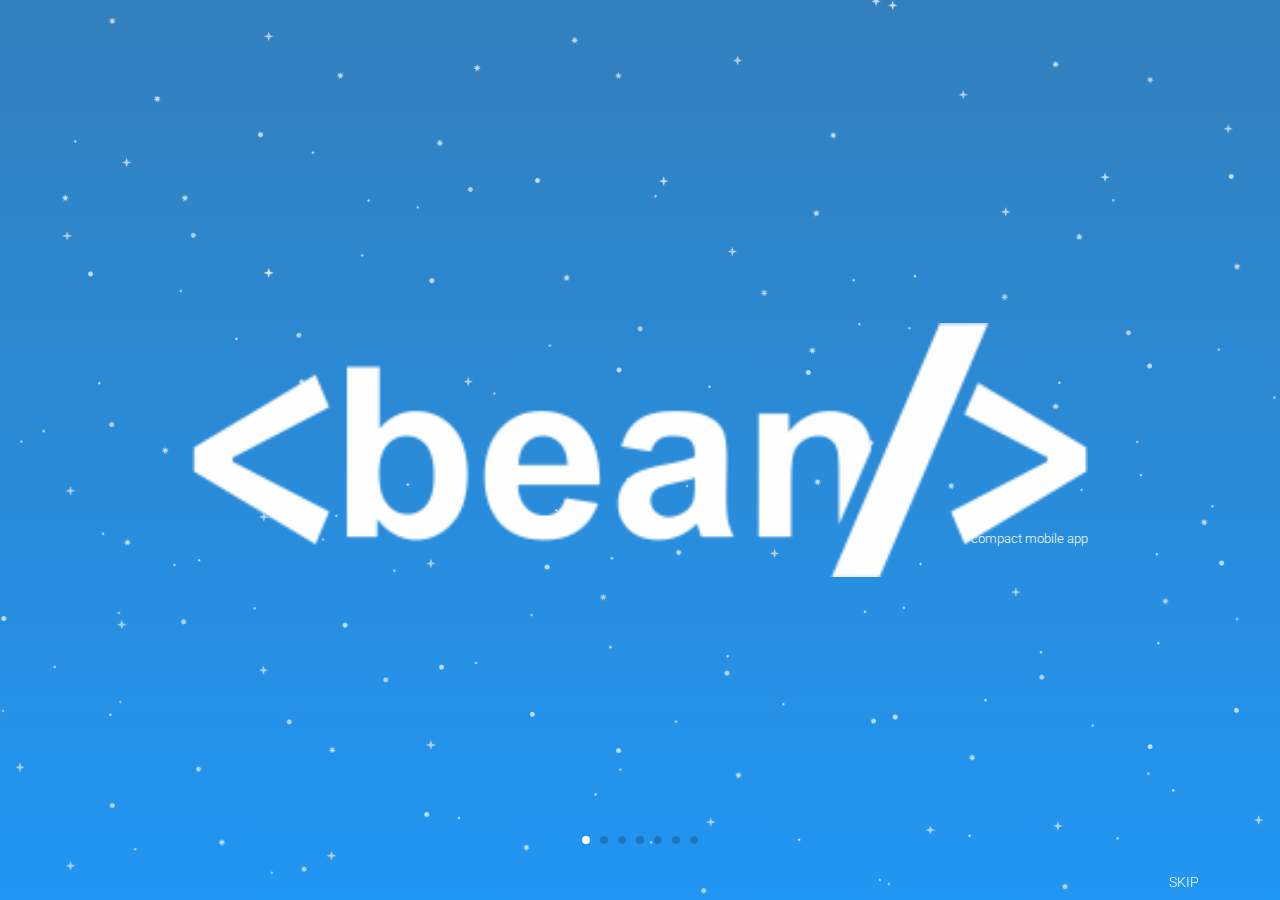
<file: www/index.html>
<!DOCTYPE html>
<html>
  <head>
    <meta charset="utf-8">
    <meta name="viewport" content="width=device-width, initial-scale=1, maximum-scale=1, minimum-scale=1, user-scalable=no, minimal-ui">
    <meta name="mobile-web-app-capable" content="yes">
    <meta name="apple-mobile-web-app-capable" content="yes">
    <meta name="apple-mobile-web-app-status-bar-style" content="black">
    <meta name="theme-color" content="#2196f3">
    <title>Beantech</title>
    <link rel="stylesheet" href="css/framework7.material.css">
    <link rel="stylesheet" href="css/framework7.material.colors.css">
    <link href="http://fonts.googleapis.com/css?family=Roboto:400,300,500,700" rel="stylesheet" type="text/css">
    <link rel="stylesheet" href="css/material-icons.css">
    <link rel="stylesheet" href="css/kitchen-sink.css">
    <link rel="stylesheet" href="css/framework7.3dpanels.min.css">
    <link rel="icon" href="img/icon.png">
  </head>
  <body class="">
    <!-- Status bar overlay for fullscreen mode-->
    <div class="statusbar-overlay"></div>
    <!-- Panels overlay-->
    <div class="panel-overlay"></div>
    <!-- Left panel with reveal effect-->
    <div class="panel panel-left panel-reveal app-panel" style="background: transparent;">
      <div class="content-block">
        <p>Left panel content goes here</p>
      </div>
    </div>

    <!-- Views -->
    <div class="views">
      <!--Main view -->
      <div class="view view-main">
        <div class="pages navbar-fixed">
          <!-- Page, "data-page" contains page name -->
          <div data-page="index" class="page intro-page">
            <div class="page-content login-screen-content">
              <div data-pagination=".swiper-pagination" data-paginationHide="true" class="swiper-container swiper-init ks-demo-slider">
                <div class="swiper-pagination"></div>
                <div class="swiper-wrapper">
                  <div class="swiper-slide"><img src="img/bean-white.png" width="70%"/>
                    <p class="description">compact mobile app</p>
                    <a href="intro.html" class="skip button color-white">Skip</a>
                  </div>
                  <div class="swiper-slide">
                    <div class="content-block">
                      <div class="login-screen-title">Features</div>
                      <img src="img/calculator.png">
                      <p class="appDesc"><b>Beantech Scientific Calculator.</b> <br>UI design by Alabi Emmanuel and 
                      Alogorithm delveloped by Beantech's Team.</p>

                    </div>
                    <a href="intro.html" class="skip button color-white">Skip</a>
                  </div>
                  <div class="swiper-slide">
                    <div class="content-block">
                      <div class="login-screen-title">Features</div>
                      <img src="img/weather.png">
                      <p class="appDesc"><b>Beantech Local Weather Application.</b> <br>UI design by Osademe Emmanuel and 
                      Alogorithm delveloped by Beantech's Team.</p>

                    </div>
                    <a href="intro.html" class="skip button color-white">Skip</a>
                  </div>
                  <div class="swiper-slide">
                    <div class="content-block">
                      <div class="login-screen-title">Features</div>
                      <img src="img/pomodoro.png">
                      <p class="appDesc"><b>Beantech Pomodoro Timer.</b> <br>UI design by Osademe Emmanuel and 
                      Alogorithm delveloped by Beantech's Team.</p>

                    </div>
                    <a href="intro.html" class="skip button color-white">Skip</a>
                  </div>
                  <div class="swiper-slide">
                    <div class="content-block">
                      <div class="login-screen-title">Features</div>
                      <img src="img/tictactoe.png">
                      <p class="appDesc"><b>Beantech TicTacToe Game.</b> <br>UI design by Alabi Emmanuel and 
                      Alogorithm delveloped by Beantech's Team.</p>
                    </div>
                    <a href="intro.html" class="skip button color-white">Skip</a>
                  </div>
                  <div class="swiper-slide">
                    <div class="content-block">
                      <div class="login-screen-title">Features</div>
                      <img src="img/todo.png">
                      <p class="appDesc"><b>Beantech Bean Task.</b> <br>UI design by Osademe Emmanuel and 
                      Alogorithm delveloped by Beantech's Team.</p>
                    </div>
                    <a href="intro.html" class="skip button color-white">Skip</a>
                  </div>
                  <div class="swiper-slide">
                    <div class="content-block">
                      <div class="login-screen-title">Features</div>
                      <img src="img/bechat.png">
                      <p class="appDesc"><b>Beantech BeChat App</b> <br>UI design by Osademe Emmanuel and 
                      Alogorithm delveloped by Beantech's Team.</p>
                    </div>
                    <a href="intro.html" class="skip button color-white">Skip</a>
                  </div>
                </div>
              </div>  
            </div>
          </div>
        </div>
      </div>
    </div>

    <!-- Path to Framework7 Library JS-->
    <script type="text/javascript" src="js/framework7.js"></script>
    <!-- Path to your app js-->
    <script type="text/javascript" src="js/framework7.3dpanels.min.js"></script>
    <script type="text/javascript" src="js/beantech.js"></script>
  </body>
</html>
</file>
<file: www/css/framework7.material.css>
/**
 * Framework7 1.5.0
 * Full featured mobile HTML framework for building iOS & Android apps
 * 
 * Google Material Theme
 *
 * http://framework7.io/
 * 
 * Copyright 2016, Vladimir Kharlampidi
 * The iDangero.us
 * http://www.idangero.us/
 * 
 * Licensed under MIT
 * 
 * Released on: November 8, 2016
 */
html,
body,
.framework7-root {
  position: relative;
  height: 100%;
  width: 100%;
  overflow-x: hidden;
}
body {
  font-family: Roboto, Noto, Helvetica, Arial, sans-serif;
  margin: 0;
  padding: 0;
  color: #212121;
  font-size: 14px;
  line-height: 1.5;
  width: 100%;
  -webkit-text-size-adjust: 100%;
  background: #fff;
  overflow: hidden;
}
.framework7-root {
  overflow: hidden;
}
* {
  -webkit-tap-highlight-color: rgba(0, 0, 0, 0);
  -webkit-touch-callout: none;
}
a,
input,
textarea,
select {
  outline: 0;
}
a {
  text-decoration: none;
  color: #2196f3;
}
p {
  margin: 1em 0;
}
/* === Grid === */
.row {
  display: -webkit-box;
  display: -ms-flexbox;
  display: -webkit-flex;
  display: flex;
  -webkit-box-pack: justify;
  -ms-flex-pack: justify;
  -webkit-justify-content: space-between;
  justify-content: space-between;
  -webkit-box-lines: multiple;
  -moz-box-lines: multiple;
  -webkit-flex-wrap: wrap;
  -ms-flex-wrap: wrap;
  flex-wrap: wrap;
  -webkit-box-align: start;
  -ms-flex-align: start;
  -webkit-align-items: flex-start;
  align-items: flex-start;
}
.row > [class*="col-"] {
  box-sizing: border-box;
}
.row .col-auto {
  width: 100%;
}
.row .col-100 {
  width: 100%;
  width: -webkit-calc((100% - 16px*0) / 1);
  width: calc((100% - 16px*0) / 1);
}
.row.no-gutter .col-100 {
  width: 100%;
}
.row .col-95 {
  width: 95%;
  width: -webkit-calc((100% - 16px*0.05263157894736836) / 1.0526315789473684);
  width: calc((100% - 16px*0.05263157894736836) / 1.0526315789473684);
}
.row.no-gutter .col-95 {
  width: 95%;
}
.row .col-90 {
  width: 90%;
  width: -webkit-calc((100% - 16px*0.11111111111111116) / 1.1111111111111112);
  width: calc((100% - 16px*0.11111111111111116) / 1.1111111111111112);
}
.row.no-gutter .col-90 {
  width: 90%;
}
.row .col-85 {
  width: 85%;
  width: -webkit-calc((100% - 16px*0.17647058823529416) / 1.1764705882352942);
  width: calc((100% - 16px*0.17647058823529416) / 1.1764705882352942);
}
.row.no-gutter .col-85 {
  width: 85%;
}
.row .col-80 {
  width: 80%;
  width: -webkit-calc((100% - 16px*0.25) / 1.25);
  width: calc((100% - 16px*0.25) / 1.25);
}
.row.no-gutter .col-80 {
  width: 80%;
}
.row .col-75 {
  width: 75%;
  width: -webkit-calc((100% - 16px*0.33333333333333326) / 1.3333333333333333);
  width: calc((100% - 16px*0.33333333333333326) / 1.3333333333333333);
}
.row.no-gutter .col-75 {
  width: 75%;
}
.row .col-70 {
  width: 70%;
  width: -webkit-calc((100% - 16px*0.4285714285714286) / 1.4285714285714286);
  width: calc((100% - 16px*0.4285714285714286) / 1.4285714285714286);
}
.row.no-gutter .col-70 {
  width: 70%;
}
.row .col-66 {
  width: 66.66666666666666%;
  width: -webkit-calc((100% - 16px*0.5000000000000002) / 1.5000000000000002);
  width: calc((100% - 16px*0.5000000000000002) / 1.5000000000000002);
}
.row.no-gutter .col-66 {
  width: 66.66666666666666%;
}
.row .col-65 {
  width: 65%;
  width: -webkit-calc((100% - 16px*0.5384615384615385) / 1.5384615384615385);
  width: calc((100% - 16px*0.5384615384615385) / 1.5384615384615385);
}
.row.no-gutter .col-65 {
  width: 65%;
}
.row .col-60 {
  width: 60%;
  width: -webkit-calc((100% - 16px*0.6666666666666667) / 1.6666666666666667);
  width: calc((100% - 16px*0.6666666666666667) / 1.6666666666666667);
}
.row.no-gutter .col-60 {
  width: 60%;
}
.row .col-55 {
  width: 55%;
  width: -webkit-calc((100% - 16px*0.8181818181818181) / 1.8181818181818181);
  width: calc((100% - 16px*0.8181818181818181) / 1.8181818181818181);
}
.row.no-gutter .col-55 {
  width: 55%;
}
.row .col-50 {
  width: 50%;
  width: -webkit-calc((100% - 16px*1) / 2);
  width: calc((100% - 16px*1) / 2);
}
.row.no-gutter .col-50 {
  width: 50%;
}
.row .col-45 {
  width: 45%;
  width: -webkit-calc((100% - 16px*1.2222222222222223) / 2.2222222222222223);
  width: calc((100% - 16px*1.2222222222222223) / 2.2222222222222223);
}
.row.no-gutter .col-45 {
  width: 45%;
}
.row .col-40 {
  width: 40%;
  width: -webkit-calc((100% - 16px*1.5) / 2.5);
  width: calc((100% - 16px*1.5) / 2.5);
}
.row.no-gutter .col-40 {
  width: 40%;
}
.row .col-35 {
  width: 35%;
  width: -webkit-calc((100% - 16px*1.8571428571428572) / 2.857142857142857);
  width: calc((100% - 16px*1.8571428571428572) / 2.857142857142857);
}
.row.no-gutter .col-35 {
  width: 35%;
}
.row .col-33 {
  width: 33.333333333333336%;
  width: -webkit-calc((100% - 16px*2) / 3);
  width: calc((100% - 16px*2) / 3);
}
.row.no-gutter .col-33 {
  width: 33.333333333333336%;
}
.row .col-30 {
  width: 30%;
  width: -webkit-calc((100% - 16px*2.3333333333333335) / 3.3333333333333335);
  width: calc((100% - 16px*2.3333333333333335) / 3.3333333333333335);
}
.row.no-gutter .col-30 {
  width: 30%;
}
.row .col-25 {
  width: 25%;
  width: -webkit-calc((100% - 16px*3) / 4);
  width: calc((100% - 16px*3) / 4);
}
.row.no-gutter .col-25 {
  width: 25%;
}
.row .col-20 {
  width: 20%;
  width: -webkit-calc((100% - 16px*4) / 5);
  width: calc((100% - 16px*4) / 5);
}
.row.no-gutter .col-20 {
  width: 20%;
}
.row .col-15 {
  width: 15%;
  width: -webkit-calc((100% - 16px*5.666666666666667) / 6.666666666666667);
  width: calc((100% - 16px*5.666666666666667) / 6.666666666666667);
}
.row.no-gutter .col-15 {
  width: 15%;
}
.row .col-10 {
  width: 10%;
  width: -webkit-calc((100% - 16px*9) / 10);
  width: calc((100% - 16px*9) / 10);
}
.row.no-gutter .col-10 {
  width: 10%;
}
.row .col-5 {
  width: 5%;
  width: -webkit-calc((100% - 16px*19) / 20);
  width: calc((100% - 16px*19) / 20);
}
.row.no-gutter .col-5 {
  width: 5%;
}
.row .col-auto:nth-last-child(1),
.row .col-auto:nth-last-child(1) ~ .col-auto {
  width: 100%;
  width: -webkit-calc((100% - 16px*0) / 1);
  width: calc((100% - 16px*0) / 1);
}
.row.no-gutter .col-auto:nth-last-child(1),
.row.no-gutter .col-auto:nth-last-child(1) ~ .col-auto {
  width: 100%;
}
.row .col-auto:nth-last-child(2),
.row .col-auto:nth-last-child(2) ~ .col-auto {
  width: 50%;
  width: -webkit-calc((100% - 16px*1) / 2);
  width: calc((100% - 16px*1) / 2);
}
.row.no-gutter .col-auto:nth-last-child(2),
.row.no-gutter .col-auto:nth-last-child(2) ~ .col-auto {
  width: 50%;
}
.row .col-auto:nth-last-child(3),
.row .col-auto:nth-last-child(3) ~ .col-auto {
  width: 33.33333333%;
  width: -webkit-calc((100% - 16px*2) / 3);
  width: calc((100% - 16px*2) / 3);
}
.row.no-gutter .col-auto:nth-last-child(3),
.row.no-gutter .col-auto:nth-last-child(3) ~ .col-auto {
  width: 33.33333333%;
}
.row .col-auto:nth-last-child(4),
.row .col-auto:nth-last-child(4) ~ .col-auto {
  width: 25%;
  width: -webkit-calc((100% - 16px*3) / 4);
  width: calc((100% - 16px*3) / 4);
}
.row.no-gutter .col-auto:nth-last-child(4),
.row.no-gutter .col-auto:nth-last-child(4) ~ .col-auto {
  width: 25%;
}
.row .col-auto:nth-last-child(5),
.row .col-auto:nth-last-child(5) ~ .col-auto {
  width: 20%;
  width: -webkit-calc((100% - 16px*4) / 5);
  width: calc((100% - 16px*4) / 5);
}
.row.no-gutter .col-auto:nth-last-child(5),
.row.no-gutter .col-auto:nth-last-child(5) ~ .col-auto {
  width: 20%;
}
.row .col-auto:nth-last-child(6),
.row .col-auto:nth-last-child(6) ~ .col-auto {
  width: 16.66666667%;
  width: -webkit-calc((100% - 16px*5) / 6);
  width: calc((100% - 16px*5) / 6);
}
.row.no-gutter .col-auto:nth-last-child(6),
.row.no-gutter .col-auto:nth-last-child(6) ~ .col-auto {
  width: 16.66666667%;
}
.row .col-auto:nth-last-child(7),
.row .col-auto:nth-last-child(7) ~ .col-auto {
  width: 14.28571429%;
  width: -webkit-calc((100% - 16px*6) / 7);
  width: calc((100% - 16px*6) / 7);
}
.row.no-gutter .col-auto:nth-last-child(7),
.row.no-gutter .col-auto:nth-last-child(7) ~ .col-auto {
  width: 14.28571429%;
}
.row .col-auto:nth-last-child(8),
.row .col-auto:nth-last-child(8) ~ .col-auto {
  width: 12.5%;
  width: -webkit-calc((100% - 16px*7) / 8);
  width: calc((100% - 16px*7) / 8);
}
.row.no-gutter .col-auto:nth-last-child(8),
.row.no-gutter .col-auto:nth-last-child(8) ~ .col-auto {
  width: 12.5%;
}
.row .col-auto:nth-last-child(9),
.row .col-auto:nth-last-child(9) ~ .col-auto {
  width: 11.11111111%;
  width: -webkit-calc((100% - 16px*8) / 9);
  width: calc((100% - 16px*8) / 9);
}
.row.no-gutter .col-auto:nth-last-child(9),
.row.no-gutter .col-auto:nth-last-child(9) ~ .col-auto {
  width: 11.11111111%;
}
.row .col-auto:nth-last-child(10),
.row .col-auto:nth-last-child(10) ~ .col-auto {
  width: 10%;
  width: -webkit-calc((100% - 16px*9) / 10);
  width: calc((100% - 16px*9) / 10);
}
.row.no-gutter .col-auto:nth-last-child(10),
.row.no-gutter .col-auto:nth-last-child(10) ~ .col-auto {
  width: 10%;
}
.row .col-auto:nth-last-child(11),
.row .col-auto:nth-last-child(11) ~ .col-auto {
  width: 9.09090909%;
  width: -webkit-calc((100% - 16px*10) / 11);
  width: calc((100% - 16px*10) / 11);
}
.row.no-gutter .col-auto:nth-last-child(11),
.row.no-gutter .col-auto:nth-last-child(11) ~ .col-auto {
  width: 9.09090909%;
}
.row .col-auto:nth-last-child(12),
.row .col-auto:nth-last-child(12) ~ .col-auto {
  width: 8.33333333%;
  width: -webkit-calc((100% - 16px*11) / 12);
  width: calc((100% - 16px*11) / 12);
}
.row.no-gutter .col-auto:nth-last-child(12),
.row.no-gutter .col-auto:nth-last-child(12) ~ .col-auto {
  width: 8.33333333%;
}
.row .col-auto:nth-last-child(13),
.row .col-auto:nth-last-child(13) ~ .col-auto {
  width: 7.69230769%;
  width: -webkit-calc((100% - 16px*12) / 13);
  width: calc((100% - 16px*12) / 13);
}
.row.no-gutter .col-auto:nth-last-child(13),
.row.no-gutter .col-auto:nth-last-child(13) ~ .col-auto {
  width: 7.69230769%;
}
.row .col-auto:nth-last-child(14),
.row .col-auto:nth-last-child(14) ~ .col-auto {
  width: 7.14285714%;
  width: -webkit-calc((100% - 16px*13) / 14);
  width: calc((100% - 16px*13) / 14);
}
.row.no-gutter .col-auto:nth-last-child(14),
.row.no-gutter .col-auto:nth-last-child(14) ~ .col-auto {
  width: 7.14285714%;
}
.row .col-auto:nth-last-child(15),
.row .col-auto:nth-last-child(15) ~ .col-auto {
  width: 6.66666667%;
  width: -webkit-calc((100% - 16px*14) / 15);
  width: calc((100% - 16px*14) / 15);
}
.row.no-gutter .col-auto:nth-last-child(15),
.row.no-gutter .col-auto:nth-last-child(15) ~ .col-auto {
  width: 6.66666667%;
}
.row .col-auto:nth-last-child(16),
.row .col-auto:nth-last-child(16) ~ .col-auto {
  width: 6.25%;
  width: -webkit-calc((100% - 16px*15) / 16);
  width: calc((100% - 16px*15) / 16);
}
.row.no-gutter .col-auto:nth-last-child(16),
.row.no-gutter .col-auto:nth-last-child(16) ~ .col-auto {
  width: 6.25%;
}
.row .col-auto:nth-last-child(17),
.row .col-auto:nth-last-child(17) ~ .col-auto {
  width: 5.88235294%;
  width: -webkit-calc((100% - 16px*16) / 17);
  width: calc((100% - 16px*16) / 17);
}
.row.no-gutter .col-auto:nth-last-child(17),
.row.no-gutter .col-auto:nth-last-child(17) ~ .col-auto {
  width: 5.88235294%;
}
.row .col-auto:nth-last-child(18),
.row .col-auto:nth-last-child(18) ~ .col-auto {
  width: 5.55555556%;
  width: -webkit-calc((100% - 16px*17) / 18);
  width: calc((100% - 16px*17) / 18);
}
.row.no-gutter .col-auto:nth-last-child(18),
.row.no-gutter .col-auto:nth-last-child(18) ~ .col-auto {
  width: 5.55555556%;
}
.row .col-auto:nth-last-child(19),
.row .col-auto:nth-last-child(19) ~ .col-auto {
  width: 5.26315789%;
  width: -webkit-calc((100% - 16px*18) / 19);
  width: calc((100% - 16px*18) / 19);
}
.row.no-gutter .col-auto:nth-last-child(19),
.row.no-gutter .col-auto:nth-last-child(19) ~ .col-auto {
  width: 5.26315789%;
}
.row .col-auto:nth-last-child(20),
.row .col-auto:nth-last-child(20) ~ .col-auto {
  width: 5%;
  width: -webkit-calc((100% - 16px*19) / 20);
  width: calc((100% - 16px*19) / 20);
}
.row.no-gutter .col-auto:nth-last-child(20),
.row.no-gutter .col-auto:nth-last-child(20) ~ .col-auto {
  width: 5%;
}
.row .col-auto:nth-last-child(21),
.row .col-auto:nth-last-child(21) ~ .col-auto {
  width: 4.76190476%;
  width: -webkit-calc((100% - 16px*20) / 21);
  width: calc((100% - 16px*20) / 21);
}
.row.no-gutter .col-auto:nth-last-child(21),
.row.no-gutter .col-auto:nth-last-child(21) ~ .col-auto {
  width: 4.76190476%;
}
@media all and (min-width: 768px) {
  .row .tablet-100 {
    width: 100%;
    width: -webkit-calc((100% - 16px*0) / 1);
    width: calc((100% - 16px*0) / 1);
  }
  .row.no-gutter .tablet-100 {
    width: 100%;
  }
  .row .tablet-95 {
    width: 95%;
    width: -webkit-calc((100% - 16px*0.05263157894736836) / 1.0526315789473684);
    width: calc((100% - 16px*0.05263157894736836) / 1.0526315789473684);
  }
  .row.no-gutter .tablet-95 {
    width: 95%;
  }
  .row .tablet-90 {
    width: 90%;
    width: -webkit-calc((100% - 16px*0.11111111111111116) / 1.1111111111111112);
    width: calc((100% - 16px*0.11111111111111116) / 1.1111111111111112);
  }
  .row.no-gutter .tablet-90 {
    width: 90%;
  }
  .row .tablet-85 {
    width: 85%;
    width: -webkit-calc((100% - 16px*0.17647058823529416) / 1.1764705882352942);
    width: calc((100% - 16px*0.17647058823529416) / 1.1764705882352942);
  }
  .row.no-gutter .tablet-85 {
    width: 85%;
  }
  .row .tablet-80 {
    width: 80%;
    width: -webkit-calc((100% - 16px*0.25) / 1.25);
    width: calc((100% - 16px*0.25) / 1.25);
  }
  .row.no-gutter .tablet-80 {
    width: 80%;
  }
  .row .tablet-75 {
    width: 75%;
    width: -webkit-calc((100% - 16px*0.33333333333333326) / 1.3333333333333333);
    width: calc((100% - 16px*0.33333333333333326) / 1.3333333333333333);
  }
  .row.no-gutter .tablet-75 {
    width: 75%;
  }
  .row .tablet-70 {
    width: 70%;
    width: -webkit-calc((100% - 16px*0.4285714285714286) / 1.4285714285714286);
    width: calc((100% - 16px*0.4285714285714286) / 1.4285714285714286);
  }
  .row.no-gutter .tablet-70 {
    width: 70%;
  }
  .row .tablet-66 {
    width: 66.66666666666666%;
    width: -webkit-calc((100% - 16px*0.5000000000000002) / 1.5000000000000002);
    width: calc((100% - 16px*0.5000000000000002) / 1.5000000000000002);
  }
  .row.no-gutter .tablet-66 {
    width: 66.66666666666666%;
  }
  .row .tablet-65 {
    width: 65%;
    width: -webkit-calc((100% - 16px*0.5384615384615385) / 1.5384615384615385);
    width: calc((100% - 16px*0.5384615384615385) / 1.5384615384615385);
  }
  .row.no-gutter .tablet-65 {
    width: 65%;
  }
  .row .tablet-60 {
    width: 60%;
    width: -webkit-calc((100% - 16px*0.6666666666666667) / 1.6666666666666667);
    width: calc((100% - 16px*0.6666666666666667) / 1.6666666666666667);
  }
  .row.no-gutter .tablet-60 {
    width: 60%;
  }
  .row .tablet-55 {
    width: 55%;
    width: -webkit-calc((100% - 16px*0.8181818181818181) / 1.8181818181818181);
    width: calc((100% - 16px*0.8181818181818181) / 1.8181818181818181);
  }
  .row.no-gutter .tablet-55 {
    width: 55%;
  }
  .row .tablet-50 {
    width: 50%;
    width: -webkit-calc((100% - 16px*1) / 2);
    width: calc((100% - 16px*1) / 2);
  }
  .row.no-gutter .tablet-50 {
    width: 50%;
  }
  .row .tablet-45 {
    width: 45%;
    width: -webkit-calc((100% - 16px*1.2222222222222223) / 2.2222222222222223);
    width: calc((100% - 16px*1.2222222222222223) / 2.2222222222222223);
  }
  .row.no-gutter .tablet-45 {
    width: 45%;
  }
  .row .tablet-40 {
    width: 40%;
    width: -webkit-calc((100% - 16px*1.5) / 2.5);
    width: calc((100% - 16px*1.5) / 2.5);
  }
  .row.no-gutter .tablet-40 {
    width: 40%;
  }
  .row .tablet-35 {
    width: 35%;
    width: -webkit-calc((100% - 16px*1.8571428571428572) / 2.857142857142857);
    width: calc((100% - 16px*1.8571428571428572) / 2.857142857142857);
  }
  .row.no-gutter .tablet-35 {
    width: 35%;
  }
  .row .tablet-33 {
    width: 33.333333333333336%;
    width: -webkit-calc((100% - 16px*2) / 3);
    width: calc((100% - 16px*2) / 3);
  }
  .row.no-gutter .tablet-33 {
    width: 33.333333333333336%;
  }
  .row .tablet-30 {
    width: 30%;
    width: -webkit-calc((100% - 16px*2.3333333333333335) / 3.3333333333333335);
    width: calc((100% - 16px*2.3333333333333335) / 3.3333333333333335);
  }
  .row.no-gutter .tablet-30 {
    width: 30%;
  }
  .row .tablet-25 {
    width: 25%;
    width: -webkit-calc((100% - 16px*3) / 4);
    width: calc((100% - 16px*3) / 4);
  }
  .row.no-gutter .tablet-25 {
    width: 25%;
  }
  .row .tablet-20 {
    width: 20%;
    width: -webkit-calc((100% - 16px*4) / 5);
    width: calc((100% - 16px*4) / 5);
  }
  .row.no-gutter .tablet-20 {
    width: 20%;
  }
  .row .tablet-15 {
    width: 15%;
    width: -webkit-calc((100% - 16px*5.666666666666667) / 6.666666666666667);
    width: calc((100% - 16px*5.666666666666667) / 6.666666666666667);
  }
  .row.no-gutter .tablet-15 {
    width: 15%;
  }
  .row .tablet-10 {
    width: 10%;
    width: -webkit-calc((100% - 16px*9) / 10);
    width: calc((100% - 16px*9) / 10);
  }
  .row.no-gutter .tablet-10 {
    width: 10%;
  }
  .row .tablet-5 {
    width: 5%;
    width: -webkit-calc((100% - 16px*19) / 20);
    width: calc((100% - 16px*19) / 20);
  }
  .row.no-gutter .tablet-5 {
    width: 5%;
  }
  .row .tablet-auto:nth-last-child(1),
  .row .tablet-auto:nth-last-child(1) ~ .col-auto {
    width: 100%;
    width: -webkit-calc((100% - 16px*0) / 1);
    width: calc((100% - 16px*0) / 1);
  }
  .row.no-gutter .tablet-auto:nth-last-child(1),
  .row.no-gutter .tablet-auto:nth-last-child(1) ~ .tablet-auto {
    width: 100%;
  }
  .row .tablet-auto:nth-last-child(2),
  .row .tablet-auto:nth-last-child(2) ~ .col-auto {
    width: 50%;
    width: -webkit-calc((100% - 16px*1) / 2);
    width: calc((100% - 16px*1) / 2);
  }
  .row.no-gutter .tablet-auto:nth-last-child(2),
  .row.no-gutter .tablet-auto:nth-last-child(2) ~ .tablet-auto {
    width: 50%;
  }
  .row .tablet-auto:nth-last-child(3),
  .row .tablet-auto:nth-last-child(3) ~ .col-auto {
    width: 33.33333333%;
    width: -webkit-calc((100% - 16px*2) / 3);
    width: calc((100% - 16px*2) / 3);
  }
  .row.no-gutter .tablet-auto:nth-last-child(3),
  .row.no-gutter .tablet-auto:nth-last-child(3) ~ .tablet-auto {
    width: 33.33333333%;
  }
  .row .tablet-auto:nth-last-child(4),
  .row .tablet-auto:nth-last-child(4) ~ .col-auto {
    width: 25%;
    width: -webkit-calc((100% - 16px*3) / 4);
    width: calc((100% - 16px*3) / 4);
  }
  .row.no-gutter .tablet-auto:nth-last-child(4),
  .row.no-gutter .tablet-auto:nth-last-child(4) ~ .tablet-auto {
    width: 25%;
  }
  .row .tablet-auto:nth-last-child(5),
  .row .tablet-auto:nth-last-child(5) ~ .col-auto {
    width: 20%;
    width: -webkit-calc((100% - 16px*4) / 5);
    width: calc((100% - 16px*4) / 5);
  }
  .row.no-gutter .tablet-auto:nth-last-child(5),
  .row.no-gutter .tablet-auto:nth-last-child(5) ~ .tablet-auto {
    width: 20%;
  }
  .row .tablet-auto:nth-last-child(6),
  .row .tablet-auto:nth-last-child(6) ~ .col-auto {
    width: 16.66666667%;
    width: -webkit-calc((100% - 16px*5) / 6);
    width: calc((100% - 16px*5) / 6);
  }
  .row.no-gutter .tablet-auto:nth-last-child(6),
  .row.no-gutter .tablet-auto:nth-last-child(6) ~ .tablet-auto {
    width: 16.66666667%;
  }
  .row .tablet-auto:nth-last-child(7),
  .row .tablet-auto:nth-last-child(7) ~ .col-auto {
    width: 14.28571429%;
    width: -webkit-calc((100% - 16px*6) / 7);
    width: calc((100% - 16px*6) / 7);
  }
  .row.no-gutter .tablet-auto:nth-last-child(7),
  .row.no-gutter .tablet-auto:nth-last-child(7) ~ .tablet-auto {
    width: 14.28571429%;
  }
  .row .tablet-auto:nth-last-child(8),
  .row .tablet-auto:nth-last-child(8) ~ .col-auto {
    width: 12.5%;
    width: -webkit-calc((100% - 16px*7) / 8);
    width: calc((100% - 16px*7) / 8);
  }
  .row.no-gutter .tablet-auto:nth-last-child(8),
  .row.no-gutter .tablet-auto:nth-last-child(8) ~ .tablet-auto {
    width: 12.5%;
  }
  .row .tablet-auto:nth-last-child(9),
  .row .tablet-auto:nth-last-child(9) ~ .col-auto {
    width: 11.11111111%;
    width: -webkit-calc((100% - 16px*8) / 9);
    width: calc((100% - 16px*8) / 9);
  }
  .row.no-gutter .tablet-auto:nth-last-child(9),
  .row.no-gutter .tablet-auto:nth-last-child(9) ~ .tablet-auto {
    width: 11.11111111%;
  }
  .row .tablet-auto:nth-last-child(10),
  .row .tablet-auto:nth-last-child(10) ~ .col-auto {
    width: 10%;
    width: -webkit-calc((100% - 16px*9) / 10);
    width: calc((100% - 16px*9) / 10);
  }
  .row.no-gutter .tablet-auto:nth-last-child(10),
  .row.no-gutter .tablet-auto:nth-last-child(10) ~ .tablet-auto {
    width: 10%;
  }
  .row .tablet-auto:nth-last-child(11),
  .row .tablet-auto:nth-last-child(11) ~ .col-auto {
    width: 9.09090909%;
    width: -webkit-calc((100% - 16px*10) / 11);
    width: calc((100% - 16px*10) / 11);
  }
  .row.no-gutter .tablet-auto:nth-last-child(11),
  .row.no-gutter .tablet-auto:nth-last-child(11) ~ .tablet-auto {
    width: 9.09090909%;
  }
  .row .tablet-auto:nth-last-child(12),
  .row .tablet-auto:nth-last-child(12) ~ .col-auto {
    width: 8.33333333%;
    width: -webkit-calc((100% - 16px*11) / 12);
    width: calc((100% - 16px*11) / 12);
  }
  .row.no-gutter .tablet-auto:nth-last-child(12),
  .row.no-gutter .tablet-auto:nth-last-child(12) ~ .tablet-auto {
    width: 8.33333333%;
  }
  .row .tablet-auto:nth-last-child(13),
  .row .tablet-auto:nth-last-child(13) ~ .col-auto {
    width: 7.69230769%;
    width: -webkit-calc((100% - 16px*12) / 13);
    width: calc((100% - 16px*12) / 13);
  }
  .row.no-gutter .tablet-auto:nth-last-child(13),
  .row.no-gutter .tablet-auto:nth-last-child(13) ~ .tablet-auto {
    width: 7.69230769%;
  }
  .row .tablet-auto:nth-last-child(14),
  .row .tablet-auto:nth-last-child(14) ~ .col-auto {
    width: 7.14285714%;
    width: -webkit-calc((100% - 16px*13) / 14);
    width: calc((100% - 16px*13) / 14);
  }
  .row.no-gutter .tablet-auto:nth-last-child(14),
  .row.no-gutter .tablet-auto:nth-last-child(14) ~ .tablet-auto {
    width: 7.14285714%;
  }
  .row .tablet-auto:nth-last-child(15),
  .row .tablet-auto:nth-last-child(15) ~ .col-auto {
    width: 6.66666667%;
    width: -webkit-calc((100% - 16px*14) / 15);
    width: calc((100% - 16px*14) / 15);
  }
  .row.no-gutter .tablet-auto:nth-last-child(15),
  .row.no-gutter .tablet-auto:nth-last-child(15) ~ .tablet-auto {
    width: 6.66666667%;
  }
  .row .tablet-auto:nth-last-child(16),
  .row .tablet-auto:nth-last-child(16) ~ .col-auto {
    width: 6.25%;
    width: -webkit-calc((100% - 16px*15) / 16);
    width: calc((100% - 16px*15) / 16);
  }
  .row.no-gutter .tablet-auto:nth-last-child(16),
  .row.no-gutter .tablet-auto:nth-last-child(16) ~ .tablet-auto {
    width: 6.25%;
  }
  .row .tablet-auto:nth-last-child(17),
  .row .tablet-auto:nth-last-child(17) ~ .col-auto {
    width: 5.88235294%;
    width: -webkit-calc((100% - 16px*16) / 17);
    width: calc((100% - 16px*16) / 17);
  }
  .row.no-gutter .tablet-auto:nth-last-child(17),
  .row.no-gutter .tablet-auto:nth-last-child(17) ~ .tablet-auto {
    width: 5.88235294%;
  }
  .row .tablet-auto:nth-last-child(18),
  .row .tablet-auto:nth-last-child(18) ~ .col-auto {
    width: 5.55555556%;
    width: -webkit-calc((100% - 16px*17) / 18);
    width: calc((100% - 16px*17) / 18);
  }
  .row.no-gutter .tablet-auto:nth-last-child(18),
  .row.no-gutter .tablet-auto:nth-last-child(18) ~ .tablet-auto {
    width: 5.55555556%;
  }
  .row .tablet-auto:nth-last-child(19),
  .row .tablet-auto:nth-last-child(19) ~ .col-auto {
    width: 5.26315789%;
    width: -webkit-calc((100% - 16px*18) / 19);
    width: calc((100% - 16px*18) / 19);
  }
  .row.no-gutter .tablet-auto:nth-last-child(19),
  .row.no-gutter .tablet-auto:nth-last-child(19) ~ .tablet-auto {
    width: 5.26315789%;
  }
  .row .tablet-auto:nth-last-child(20),
  .row .tablet-auto:nth-last-child(20) ~ .col-auto {
    width: 5%;
    width: -webkit-calc((100% - 16px*19) / 20);
    width: calc((100% - 16px*19) / 20);
  }
  .row.no-gutter .tablet-auto:nth-last-child(20),
  .row.no-gutter .tablet-auto:nth-last-child(20) ~ .tablet-auto {
    width: 5%;
  }
  .row .tablet-auto:nth-last-child(21),
  .row .tablet-auto:nth-last-child(21) ~ .col-auto {
    width: 4.76190476%;
    width: -webkit-calc((100% - 16px*20) / 21);
    width: calc((100% - 16px*20) / 21);
  }
  .row.no-gutter .tablet-auto:nth-last-child(21),
  .row.no-gutter .tablet-auto:nth-last-child(21) ~ .tablet-auto {
    width: 4.76190476%;
  }
}
/* === Views === */
.views,
.view {
  position: relative;
  width: 100%;
  height: 100%;
  z-index: 5000;
}
.views {
  overflow: auto;
  -webkit-overflow-scrolling: touch;
}
.view {
  overflow: hidden;
  box-sizing: border-box;
}
/* === Pages === */
.pages {
  position: relative;
  width: 100%;
  height: 100%;
  overflow: hidden;
}
.page {
  box-sizing: border-box;
  position: absolute;
  left: 0;
  top: 0;
  width: 100%;
  height: 100%;
  background: #fff;
  -webkit-transform: translate3d(0, 0, 0);
  transform: translate3d(0, 0, 0);
}
.page.cached {
  display: none;
}
.page-on-left {
  opacity: 1;
  -webkit-transform: translate3d(0, 0, 0);
  transform: translate3d(0, 0, 0);
}
.page-on-right {
  opacity: 0;
  pointer-events: none;
  -webkit-transform: translate3d(0, 56px, 0);
  transform: translate3d(0, 56px, 0);
}
.page-content {
  overflow: auto;
  -webkit-overflow-scrolling: touch;
  box-sizing: border-box;
  height: 100%;
  position: relative;
  z-index: 1;
}
.page-transitioning {
  -webkit-transition-duration: 300ms;
  transition-duration: 300ms;
}
.page-from-right-to-center {
  pointer-events: none;
  -webkit-animation: pageFromRightToCenter 300ms forwards;
  animation: pageFromRightToCenter 300ms forwards;
}
.page-from-center-to-right {
  pointer-events: none;
  -webkit-animation: pageFromCenterToRight 300ms forwards;
  animation: pageFromCenterToRight 300ms forwards;
}
@-webkit-keyframes pageFromRightToCenter {
  from {
    opacity: 0;
    -webkit-transform: translate3d(0, 56px, 0);
  }
  to {
    opacity: 1;
    -webkit-transform: translate3d(0, 0, 0);
  }
}
@keyframes pageFromRightToCenter {
  from {
    opacity: 0;
    transform: translate3d(0, 56px, 0);
  }
  to {
    opacity: 1;
    transform: translate3d(0, 0, 0);
  }
}
@-webkit-keyframes pageFromCenterToRight {
  from {
    opacity: 1;
    -webkit-transform: translate3d(0, 0, 0);
  }
  to {
    opacity: 0;
    -webkit-transform: translate3d(0, 56px, 0);
  }
}
@keyframes pageFromCenterToRight {
  from {
    opacity: 1;
    transform: translate3d(0, 0, 0);
  }
  to {
    opacity: 0;
    transform: translate3d(0, 56px, 0);
  }
}
.page-from-center-to-left {
  -webkit-animation: pageFromCenterToLeft 300ms forwards;
  animation: pageFromCenterToLeft 300ms forwards;
}
.page-from-left-to-center {
  -webkit-animation: pageFromLeftToCenter 300ms forwards;
  animation: pageFromLeftToCenter 300ms forwards;
}
@-webkit-keyframes pageFromCenterToLeft {
  from {
    opacity: 1;
  }
  to {
    opacity: 1;
  }
}
@keyframes pageFromCenterToLeft {
  from {
    opacity: 1;
  }
  to {
    opacity: 1;
  }
}
@-webkit-keyframes pageFromLeftToCenter {
  from {
    opacity: 1;
  }
  to {
    opacity: 1;
  }
}
@keyframes pageFromLeftToCenter {
  from {
    opacity: 1;
  }
  to {
    opacity: 1;
  }
}
/* === Toolbars === */
.navbar-inner,
.toolbar-inner {
  position: absolute;
  left: 0;
  top: 0;
  width: 100%;
  height: 100%;
  box-sizing: border-box;
  overflow: hidden;
  display: -webkit-box;
  display: -ms-flexbox;
  display: -webkit-flex;
  display: flex;
  -webkit-box-align: center;
  -ms-flex-align: center;
  -webkit-align-items: center;
  align-items: center;
}
.navbar-inner {
  -webkit-box-pack: start;
  -ms-flex-pack: start;
  -webkit-justify-content: flex-start;
  justify-content: flex-start;
}
.toolbar-inner {
  -webkit-box-pack: justify;
  -ms-flex-pack: justify;
  -webkit-justify-content: space-between;
  justify-content: space-between;
}
.navbar-inner.cached {
  display: none;
}
.navbar,
.toolbar {
  width: 100%;
  box-sizing: border-box;
  position: relative;
  margin: 0;
  z-index: 500;
  -webkit-backface-visibility: hidden;
  backface-visibility: hidden;
  color: #fff;
}
.navbar b,
.toolbar b {
  font-weight: 500;
}
.navbar ~ .toolbar {
  z-index: 499;
}
.navbar,
.toolbar,
.subnavbar {
  background: #2196f3;
}
.navbar a.link,
.toolbar a.link,
.subnavbar a.link {
  text-decoration: none;
  position: relative;
  color: #fff;
  box-sizing: border-box;
  display: -webkit-box;
  display: -ms-flexbox;
  display: -webkit-flex;
  display: flex;
  -webkit-box-pack: center;
  -ms-flex-pack: center;
  -webkit-justify-content: center;
  justify-content: center;
  -webkit-box-align: center;
  -ms-flex-align: center;
  -webkit-align-items: center;
  align-items: center;
  padding: 0 16px;
  min-width: 48px;
}
.navbar a.link:before,
.toolbar a.link:before,
.subnavbar a.link:before {
  content: '';
  width: 152%;
  height: 152%;
  position: absolute;
  left: -26%;
  top: -26%;
  background-image: -webkit-radial-gradient(center, circle cover, rgba(255, 255, 255, 0.15) 66%, rgba(255, 255, 255, 0) 66%);
  background-image: radial-gradient(circle at center, rgba(255, 255, 255, 0.15) 66%, rgba(255, 255, 255, 0) 66%);
  background-repeat: no-repeat;
  background-position: center;
  background-size: 100% 100%;
  opacity: 0;
  pointer-events: none;
  -webkit-transition-duration: 600ms;
  transition-duration: 600ms;
}
html:not(.watch-active-state) .navbar a.link:active:before,
html:not(.watch-active-state) .toolbar a.link:active:before,
html:not(.watch-active-state) .subnavbar a.link:active:before,
.navbar a.link.active-state:before,
.toolbar a.link.active-state:before,
.subnavbar a.link.active-state:before {
  opacity: 1;
  -webkit-transition-duration: 150ms;
  transition-duration: 150ms;
}
.navbar a.link i + span,
.toolbar a.link i + span,
.subnavbar a.link i + span,
.navbar a.link i + i,
.toolbar a.link i + i,
.subnavbar a.link i + i,
.navbar a.link span + i,
.toolbar a.link span + i,
.subnavbar a.link span + i,
.navbar a.link span + span,
.toolbar a.link span + span,
.subnavbar a.link span + span {
  margin-left: 8px;
}
.navbar a.icon-only,
.toolbar a.icon-only,
.subnavbar a.icon-only {
  min-width: 0;
  -webkit-box-flex: 0;
  -webkit-flex-shrink: 0;
  -ms-flex: 0 0 auto;
  flex-shrink: 0;
}
.navbar i.icon,
.toolbar i.icon,
.subnavbar i.icon {
  display: block;
}
.navbar .center,
.subnavbar .center {
  font-size: 20px;
  font-weight: 500;
  text-align: center;
  margin: 0 16px;
  position: relative;
  overflow: hidden;
  text-overflow: ellipsis;
  white-space: nowrap;
  line-height: 56px;
  display: inline-block;
  text-align: left;
}
.navbar .left,
.subnavbar .left,
.navbar .right,
.subnavbar .right {
  -webkit-box-flex: 0;
  -webkit-flex-shrink: 0;
  -ms-flex: 0 0 auto;
  flex-shrink: 0;
  display: -webkit-box;
  display: -ms-flexbox;
  display: -webkit-flex;
  display: flex;
  -webkit-box-pack: start;
  -ms-flex-pack: start;
  -webkit-justify-content: flex-start;
  justify-content: flex-start;
  -webkit-box-align: center;
  -ms-flex-align: center;
  -webkit-align-items: center;
  align-items: center;
  -webkit-transform: translate3d(0, 0, 0);
  transform: translate3d(0, 0, 0);
}
.navbar .right,
.subnavbar .right {
  margin-left: auto;
}
.navbar .right:first-child,
.subnavbar .right:first-child {
  position: absolute;
  right: 16px;
  height: 100%;
}
.navbar {
  left: 0;
  top: 0;
  height: 56px;
  font-size: 20px;
}
.navbar a.link {
  line-height: 56px;
  height: 56px;
}
.popup .navbar {
  -webkit-transform: translate3d(0, 0, 0);
  transform: translate3d(0, 0, 0);
}
.subnavbar {
  height: 48px;
  width: 100%;
  position: absolute;
  left: 0;
  top: 100%;
  z-index: 20;
  box-sizing: border-box;
  padding: 0 16px;
  display: -webkit-box;
  display: -ms-flexbox;
  display: -webkit-flex;
  display: flex;
  -webkit-box-pack: justify;
  -ms-flex-pack: justify;
  -webkit-justify-content: space-between;
  justify-content: space-between;
  -webkit-box-align: center;
  -ms-flex-align: center;
  -webkit-align-items: center;
  align-items: center;
  overflow: hidden;
}
.subnavbar a.link {
  line-height: 48px;
  height: 48px;
}
.subnavbar .center {
  line-height: 48px;
}
.subnavbar .center:first-child {
  margin-left: 56px;
}
.navbar.no-border .subnavbar {
  margin-top: 0;
}
.navbar-on-left .subnavbar,
.navbar-on-right .subnavbar {
  pointer-events: none;
}
.navbar .subnavbar,
.page .subnavbar {
  position: absolute;
}
.page > .subnavbar {
  top: 0;
  margin-top: 0;
}
.subnavbar > .buttons-row {
  width: 100%;
}
.subnavbar .searchbar,
.subnavbar.searchbar {
  position: absolute;
}
.subnavbar.searchbar,
.subnavbar .searchbar {
  position: absolute;
}
.subnavbar .searchbar {
  left: 0;
  top: 0;
}
.toolbar {
  left: 0;
  bottom: 0;
  height: 48px;
  font-size: 14px;
}
.toolbar a.link {
  line-height: 48px;
  height: 48px;
}
.toolbar a {
  -webkit-box-flex: 1;
  -webkit-flex-shrink: 1;
  -ms-flex: 0 1 auto;
  flex-shrink: 1;
  position: relative;
  white-space: nowrap;
  text-overflow: ellipsis;
}
.tabbar {
  z-index: 5001;
  overflow: hidden;
  bottom: auto;
  top: 0;
}
.tabbar .toolbar-inner {
  padding-left: 0;
  padding-right: 0;
}
.tabbar a.link {
  line-height: 1.4;
}
.tabbar a.tab-link,
.tabbar a.link {
  height: 100%;
  width: 100%;
  box-sizing: border-box;
  padding-left: 0;
  padding-right: 0;
  display: -webkit-box;
  display: -ms-flexbox;
  display: -webkit-flex;
  display: flex;
  -webkit-box-pack: center;
  -ms-flex-pack: center;
  -webkit-justify-content: center;
  justify-content: center;
  -webkit-box-align: center;
  -ms-flex-align: center;
  -webkit-align-items: center;
  align-items: center;
  -ms-flex: 1;
  -webkit-box-orient: vertical;
  -moz-box-orient: vertical;
  -ms-flex-direction: column;
  -webkit-flex-direction: column;
  flex-direction: column;
  font-size: 14px;
  text-transform: uppercase;
}
.tabbar i.icon {
  height: 24px;
}
.tabbar a.tab-link {
  -webkit-transition-duration: 300ms;
  transition-duration: 300ms;
  overflow: hidden;
  color: rgba(255, 255, 255, 0.7);
  position: relative;
}
.tabbar a.tab-link.active,
html:not(.watch-active-state) .tabbar a.tab-link:active,
.tabbar a.tab-link.active-state {
  color: #ffffff;
}
.tabbar .tab-link-highlight {
  position: absolute;
  left: 0;
  bottom: 0;
  height: 3px;
  background: #0a6ebd;
  background: rgba(255, 255, 255, 0.5);
  -webkit-transition-duration: 300ms;
  transition-duration: 300ms;
}
.tabbar-labels {
  height: 72px;
}
.tabbar-labels a.tab-link,
.tabbar-labels a.link {
  padding-top: 12px;
  padding-bottom: 12px;
  height: 100%;
  -webkit-box-pack: justify;
  -ms-flex-pack: justify;
  -webkit-justify-content: space-between;
  justify-content: space-between;
}
.tabbar-labels span.tabbar-label {
  line-height: 1;
  display: block;
  margin: 0;
  margin-top: 10px;
  position: relative;
  text-overflow: ellipsis;
  white-space: nowrap;
  overflow: hidden;
  max-width: 100%;
}
.tabbar-scrollable .toolbar-inner {
  -webkit-box-pack: start;
  -ms-flex-pack: start;
  -webkit-justify-content: flex-start;
  justify-content: flex-start;
  overflow: auto;
}
.tabbar-scrollable .toolbar-inner::-webkit-scrollbar {
  display: none !important;
  width: 0 !important;
  height: 0 !important;
  -webkit-appearance: none;
  opacity: 0 !important;
}
.tabbar-scrollable a.tab-link,
.tabbar-scrollable a.link {
  width: auto;
  -webkit-box-flex: 0;
  -webkit-flex-shrink: 0;
  -ms-flex: 0 0 auto;
  flex-shrink: 0;
  -ms-flex: 0;
  padding: 0 16px;
}
.toolbar-bottom {
  bottom: 0;
  top: auto;
}
.toolbar-bottom .tab-link-highlight {
  bottom: auto;
  top: 0;
}
.subnavbar input[type="text"],
.navbar input[type="text"],
.subnavbar input[type="password"],
.navbar input[type="password"],
.subnavbar input[type="search"],
.navbar input[type="search"],
.subnavbar input[type="email"],
.navbar input[type="email"],
.subnavbar input[type="tel"],
.navbar input[type="tel"],
.subnavbar input[type="url"],
.navbar input[type="url"] {
  box-sizing: border-box;
  width: 100%;
  height: 32px;
  display: block;
  border: none;
  -webkit-appearance: none;
  -moz-appearance: none;
  -ms-appearance: none;
  appearance: none;
  border-radius: 0;
  font-family: inherit;
  color: #fff;
  font-size: 16px;
  font-weight: 400;
  background-color: transparent;
  padding: 0;
  border-bottom: 1px solid #fff;
}
.subnavbar input[type="text"]::-webkit-input-placeholder,
.navbar input[type="text"]::-webkit-input-placeholder,
.subnavbar input[type="password"]::-webkit-input-placeholder,
.navbar input[type="password"]::-webkit-input-placeholder,
.subnavbar input[type="search"]::-webkit-input-placeholder,
.navbar input[type="search"]::-webkit-input-placeholder,
.subnavbar input[type="email"]::-webkit-input-placeholder,
.navbar input[type="email"]::-webkit-input-placeholder,
.subnavbar input[type="tel"]::-webkit-input-placeholder,
.navbar input[type="tel"]::-webkit-input-placeholder,
.subnavbar input[type="url"]::-webkit-input-placeholder,
.navbar input[type="url"]::-webkit-input-placeholder {
  color: #ffffff;
  opacity: 1;
}
/* === Relation between toolbar/navbar types and pages === */
.page > .navbar,
.view > .navbar,
.views > .navbar,
.page > .toolbar,
.view > .toolbar,
.views > .toolbar {
  position: absolute;
}
.subnavbar ~ .page-content {
  padding-top: 48px;
}
.toolbar-fixed .page-content,
.tabbar-fixed .page-content {
  padding-top: 48px;
}
.tabbar-labels-fixed .page-content {
  padding-top: 72px;
}
.toolbar ~ .page-content {
  padding-top: 48px;
}
.tabbar-labels ~ .page-content {
  padding-top: 72px;
}
.toolbar-bottom ~ .page-content,
.messagebar ~ .page-content {
  padding-top: 0;
  padding-bottom: 48px;
}
.tabbar-labels.toolbar-bottom ~ .page-content {
  padding-bottom: 72px;
}
.navbar-fixed .page-content {
  padding-top: 56px;
}
.navbar-fixed.toolbar-fixed .page-content,
.navbar-fixed.tabbar-fixed .page-content,
.navbar-fixed .toolbar-fixed .page-content,
.navbar-fixed .tabbar-fixed .page-content,
.toolbar-fixed .navbar-fixed .page-content,
.tabbar-fixed .navbar-fixed .page-content {
  padding-top: 104px;
}
.navbar-fixed.tabbar-labels-fixed .page-content,
.navbar-fixed .tabbar-labels-fixed .page-content,
.tabbar-labels-fixed .navbar-fixed .page-content {
  padding-top: 128px;
}
.navbar-fixed .toolbar ~ .page-content {
  padding-top: 104px;
}
.navbar-fixed .messagebar ~ .page-content,
.navbar-fixed .toolbar-bottom ~ .page-content {
  padding-top: 56px;
}
.navbar-fixed .tabbar-labels ~ .page-content {
  padding-top: 128px;
}
.navbar-fixed .tabbar-labels.toolbar-bottom ~ .page-content {
  padding-top: 56px;
}
.navbar-fixed .with-subnavbar .page-content,
.navbar-fixed .page-content.with-subnavbar,
.navbar-fixed .subnavbar ~ .page-content {
  padding-top: 104px;
}
.navbar-fixed .page .subnavbar,
.navbar-fixed.page .subnavbar {
  top: 56px;
}
.navbar-fixed .toolbar {
  top: 56px;
}
.navbar-fixed .messagebar,
.navbar-fixed .toolbar-bottom {
  top: auto;
}
.navbar.navbar-hiding {
  -webkit-transition-duration: 400ms;
  transition-duration: 400ms;
  -webkit-transform: translate3d(0, 0, 0);
  transform: translate3d(0, 0, 0);
}
.navbar.navbar-hiding ~ .page-content .list-group-title,
.navbar.navbar-hiding ~ .pages .list-group-title,
.navbar.navbar-hiding ~ .page .list-group-title {
  -webkit-transition-duration: 400ms;
  transition-duration: 400ms;
}
.navbar.navbar-hiding ~ .page-content .subnavbar,
.navbar.navbar-hiding ~ .pages .subnavbar,
.navbar.navbar-hiding ~ .page .subnavbar {
  -webkit-transition-duration: 400ms;
  transition-duration: 400ms;
}
.navbar.navbar-hiding ~ .subnavbar,
.navbar.navbar-hiding ~ .toolbar {
  -webkit-transition-duration: 400ms;
  transition-duration: 400ms;
}
.navbar.navbar-hidden {
  -webkit-transition-duration: 400ms;
  transition-duration: 400ms;
  -webkit-transform: translate3d(0, -100%, 0);
  transform: translate3d(0, -100%, 0);
}
.navbar.navbar-hidden ~ .page-content .list-group-title,
.navbar.navbar-hidden ~ .pages .list-group-title,
.navbar.navbar-hidden ~ .page .list-group-title {
  -webkit-transition-duration: 400ms;
  transition-duration: 400ms;
  top: -56px;
}
.navbar.navbar-hidden ~ .page-content .subnavbar,
.navbar.navbar-hidden ~ .pages .subnavbar,
.navbar.navbar-hidden ~ .page .subnavbar {
  -webkit-transform: translate3d(0, -56px, 0);
  transform: translate3d(0, -56px, 0);
  -webkit-transition-duration: 400ms;
  transition-duration: 400ms;
}
.navbar.navbar-hidden ~ .subnavbar,
.navbar.navbar-hidden ~ .toolbar:not(.messagebar):not(.toolbar-bottom) {
  -webkit-transform: translate3d(0, -56px, 0);
  transform: translate3d(0, -56px, 0);
  -webkit-transition-duration: 400ms;
  transition-duration: 400ms;
}
.page.no-navbar .page-content {
  padding-top: 0;
}
.page.no-navbar.with-subnavbar .page-content,
.with-subnavbar .page.no-navbar .page-content,
.page.no-navbar .page-content.with-subnavbar {
  padding-top: 48px;
}
.toolbar.toolbar-hiding,
.tabbar.toolbar-hiding,
.toolbar.tabbar-hiding,
.tabbar.tabbar-hiding {
  -webkit-transition-duration: 400ms;
  transition-duration: 400ms;
  -webkit-transform: translate3d(0, 0, 0);
  transform: translate3d(0, 0, 0);
}
.toolbar.toolbar-hidden,
.tabbar.toolbar-hidden,
.toolbar.tabbar-hidden,
.tabbar.tabbar-hidden {
  -webkit-transition-duration: 400ms;
  transition-duration: 400ms;
}
.toolbar.toolbar-hidden,
.tabbar.toolbar-hidden,
.toolbar.tabbar-hidden,
.tabbar.tabbar-hidden {
  -webkit-transform: translate3d(0, -100%, 0);
  transform: translate3d(0, -100%, 0);
}
.navbar ~ .toolbar.toolbar-hidden,
.navbar ~ .tabbar.toolbar-hidden,
.navbar ~ .toolbar.tabbar-hidden,
.navbar ~ .tabbar.tabbar-hidden {
  -webkit-transform: translate3d(0, -104px, 0);
  transform: translate3d(0, -104px, 0);
}
.navbar ~ .toolbar.tabbar-labels.toolbar-hidden,
.navbar ~ .tabbar.tabbar-labels.toolbar-hidden {
  -webkit-transform: translate3d(0, -128px, 0);
  transform: translate3d(0, -128px, 0);
}
.toolbar.toolbar-hidden.messagebar,
.tabbar.toolbar-hidden.messagebar,
.toolbar.toolbar-hidden.toolbar-bottom,
.tabbar.toolbar-hidden.toolbar-bottom {
  -webkit-transform: translate3d(0, 100%, 0);
  transform: translate3d(0, 100%, 0);
}
.page.no-toolbar .page-content,
.page.no-tabbar .page-content {
  padding-bottom: 0;
}
/* === Search Bar === */
.searchbar {
  height: 48px;
  width: 100%;
  background: #2196f3;
  box-sizing: border-box;
  padding: 0 16px;
  overflow: hidden;
  position: relative;
  display: -webkit-box;
  display: -ms-flexbox;
  display: -webkit-flex;
  display: flex;
  -webkit-box-align: center;
  -ms-flex-align: center;
  -webkit-align-items: center;
  align-items: center;
  color: #fff;
}
.searchbar a {
  position: relative;
  color: #fff;
}
.searchbar a:before {
  content: '';
  width: 152%;
  height: 152%;
  position: absolute;
  left: -26%;
  top: -26%;
  background-image: -webkit-radial-gradient(center, circle cover, rgba(255, 255, 255, 0.15) 66%, rgba(255, 255, 255, 0) 66%);
  background-image: radial-gradient(circle at center, rgba(255, 255, 255, 0.15) 66%, rgba(255, 255, 255, 0) 66%);
  background-repeat: no-repeat;
  background-position: center;
  background-size: 100% 100%;
  opacity: 0;
  pointer-events: none;
  -webkit-transition-duration: 600ms;
  transition-duration: 600ms;
}
html:not(.watch-active-state) .searchbar a:active:before,
.searchbar a.active-state:before {
  opacity: 1;
  -webkit-transition-duration: 150ms;
  transition-duration: 150ms;
}
.searchbar .searchbar-input {
  width: 100%;
  height: 32px;
  position: relative;
  -webkit-box-flex: 1;
  -webkit-flex-shrink: 1;
  -ms-flex: 0 1 auto;
  flex-shrink: 1;
}
.searchbar input[type="search"] {
  box-sizing: border-box;
  width: 100%;
  height: 32px;
  display: block;
  border: none;
  -webkit-appearance: none;
  -moz-appearance: none;
  -ms-appearance: none;
  appearance: none;
  border-radius: 0;
  font-family: inherit;
  color: #fff;
  font-size: 16px;
  font-weight: 400;
  padding: 0;
  border-bottom: 1px solid #fff;
  height: 100%;
  padding: 0 36px 0 24px;
  background-color: transparent;
  background-repeat: no-repeat;
  background-position: 0 center;
  opacity: 0.6;
  -webkit-background-size: 24px 24px;
  background-size: 24px 24px;
  -webkit-transition-duration: 300ms;
  transition-duration: 300ms;
  background-image: url("data:image/svg+xml;charset=utf-8,%3Csvg%20fill%3D'%23FFFFFF'%20height%3D'24'%20viewBox%3D'0%200%2024%2024'%20width%3D'24'%20xmlns%3D'http%3A%2F%2Fwww.w3.org%2F2000%2Fsvg'%3E%3Cpath%20d%3D'M15.5%2014h-.79l-.28-.27C15.41%2012.59%2016%2011.11%2016%209.5%2016%205.91%2013.09%203%209.5%203S3%205.91%203%209.5%205.91%2016%209.5%2016c1.61%200%203.09-.59%204.23-1.57l.27.28v.79l5%204.99L20.49%2019l-4.99-5zm-6%200C7.01%2014%205%2011.99%205%209.5S7.01%205%209.5%205%2014%207.01%2014%209.5%2011.99%2014%209.5%2014z'%2F%3E%3Cpath%20d%3D'M0%200h24v24H0z'%20fill%3D'none'%2F%3E%3C%2Fsvg%3E");
}
.searchbar input[type="search"]::-webkit-input-placeholder {
  color: #ffffff;
  opacity: 1;
}
.searchbar input[type="search"]::-webkit-search-cancel-button {
  -webkit-appearance: none;
}
.searchbar .searchbar-clear {
  position: absolute;
  width: 56px;
  height: 100%;
  right: -16px;
  top: 0;
  opacity: 0;
  pointer-events: none;
  background-position: center;
  background-repeat: no-repeat;
  background-image: url("data:image/svg+xml;charset=utf-8,%3Csvg%20fill%3D'%23fff'%20height%3D'24'%20viewBox%3D'0%200%2024%2024'%20width%3D'24'%20xmlns%3D'http%3A%2F%2Fwww.w3.org%2F2000%2Fsvg'%3E%3Cpath%20d%3D'M19%206.41L17.59%205%2012%2010.59%206.41%205%205%206.41%2010.59%2012%205%2017.59%206.41%2019%2012%2013.41%2017.59%2019%2019%2017.59%2013.41%2012z'%2F%3E%3Cpath%20d%3D'M0%200h24v24H0z'%20fill%3D'none'%2F%3E%3C%2Fsvg%3E");
  -webkit-background-size: 24px 24px;
  background-size: 24px 24px;
  -webkit-transition-duration: 300ms;
  transition-duration: 300ms;
  cursor: pointer;
}
.searchbar .searchbar-cancel {
  display: none;
}
.searchbar.searchbar-active input[type="search"] {
  opacity: 1;
}
.searchbar.searchbar-active .searchbar-clear {
  pointer-events: auto;
  opacity: 1;
}
.searchbar.searchbar-not-empty .searchbar-clear {
  pointer-events: auto;
  opacity: 1;
}
.searchbar-overlay {
  position: absolute;
  left: 0;
  top: 0;
  width: 100%;
  height: 100%;
  z-index: 100;
  opacity: 0;
  pointer-events: none;
  background: rgba(0, 0, 0, 0.25);
  -webkit-transition-duration: 300ms;
  transition-duration: 300ms;
  -webkit-transform: translate3d(0, 0, 0);
  transform: translate3d(0, 0, 0);
}
.searchbar-overlay.searchbar-overlay-active {
  opacity: 1;
  pointer-events: auto;
}
.searchbar-not-found {
  display: none;
}
.hidden-by-searchbar,
.list-block .hidden-by-searchbar,
.list-block li.hidden-by-searchbar {
  display: none;
}
.page > .searchbar {
  position: absolute;
  width: 100%;
  left: 0;
  top: 0;
  z-index: 200;
}
.page > .searchbar ~ .page-content {
  padding-top: 48px;
}
.navbar-fixed .page > .searchbar,
.navbar-through .page > .searchbar,
.navbar-fixed > .searchbar,
.navbar-through > .searchbar {
  top: 56px;
}
.navbar-fixed .page > .searchbar ~ .page-content,
.navbar-through .page > .searchbar ~ .page-content,
.navbar-fixed > .searchbar ~ .page-content,
.navbar-through > .searchbar ~ .page-content {
  padding-top: 104px;
}
/* === Message Bar === */
.toolbar.messagebar {
  -webkit-transform: translate3d(0, 0, 0);
  transform: translate3d(0, 0, 0);
  background: #fff;
  height: 48px;
  top: auto;
  bottom: 0;
  font-size: 16px;
  overflow: hidden;
}
.toolbar.messagebar:before {
  content: '';
  position: absolute;
  left: 0;
  top: 0;
  bottom: auto;
  right: auto;
  height: 1px;
  width: 100%;
  background-color: #d1d1d1;
  display: block;
  z-index: 15;
  -webkit-transform-origin: 50% 0%;
  transform-origin: 50% 0%;
}
html.pixel-ratio-2 .toolbar.messagebar:before {
  -webkit-transform: scaleY(0.5);
  transform: scaleY(0.5);
}
html.pixel-ratio-3 .toolbar.messagebar:before {
  -webkit-transform: scaleY(0.33);
  transform: scaleY(0.33);
}
.toolbar.messagebar textarea {
  -webkit-appearance: none;
  -moz-appearance: none;
  -ms-appearance: none;
  appearance: none;
  -webkit-box-sizing: border-box;
  -moz-box-sizing: border-box;
  box-sizing: border-box;
  border: none;
  background: none;
  border-radius: 0;
  box-shadow: none;
  display: block;
  padding: 3px 8px 3px;
  margin: 0;
  width: 100%;
  height: 28px;
  color: #333;
  font-size: 16px;
  line-height: 22px;
  font-family: inherit;
  resize: none;
  -webkit-box-flex: 1;
  -webkit-flex-shrink: 1;
  -ms-flex: 0 1 auto;
  flex-shrink: 1;
}
.toolbar.messagebar a.link {
  color: #333;
  -ms-flex-item-align: flex-end;
  -webkit-align-self: flex-end;
  align-self: flex-end;
  height: 48px;
  line-height: 48px;
}
.toolbar.messagebar a.link:before {
  background-image: -webkit-radial-gradient(center, circle cover, rgba(0, 0, 0, 0.1) 66%, rgba(0, 0, 0, 0) 66%);
  background-image: radial-gradient(circle at center, rgba(0, 0, 0, 0.1) 66%, rgba(0, 0, 0, 0) 66%);
}
.toolbar.messagebar .link {
  -webkit-box-flex: 0;
  -webkit-flex-shrink: 0;
  -ms-flex: 0 0 auto;
  flex-shrink: 0;
}
.toolbar.messagebar ~ .page-content {
  padding-bottom: 48px;
}
.page.no-toolbar .toolbar.messagebar ~ .page-content {
  padding-bottom: 48px;
}
.hidden-toolbar .toolbar.messagebar {
  -webkit-transform: translate3d(0, 0, 0);
  transform: translate3d(0, 0, 0);
  -webkit-transition-duration: 0ms;
  transition-duration: 0ms;
}
/* === Icons === */
i.icon {
  display: inline-block;
  vertical-align: middle;
  background-size: 100% auto;
  background-position: center;
  background-repeat: no-repeat;
  font-style: normal;
  position: relative;
  /* Material Icons http://google.github.io/material-design-icons/ */
}
i.icon.icon-back {
  width: 24px;
  height: 24px;
  background-image: url("data:image/svg+xml;charset=utf-8,%3Csvg%20xmlns%3D'http%3A%2F%2Fwww.w3.org%2F2000%2Fsvg'%20width%3D'24'%20height%3D'24'%20viewBox%3D'0%200%2024%2024'%3E%3Cpath%20d%3D'M20%2011H7.83l5.59-5.59L12%204l-8%208%208%208%201.41-1.41L7.83%2013H20v-2z'%20fill%3D'%23ffffff'%2F%3E%3C%2Fsvg%3E");
}
i.icon.icon-forward {
  width: 24px;
  height: 24px;
  background-image: url("data:image/svg+xml;charset=utf-8,%3Csvg%20xmlns%3D'http%3A%2F%2Fwww.w3.org%2F2000%2Fsvg'%20width%3D'24'%20height%3D'24'%20viewBox%3D'0%200%2024%2024'%3E%3Cpath%20d%3D'M12%204l-1.41%201.41L16.17%2011H4v2h12.17l-5.58%205.59L12%2020l8-8z'%20fill%3D'%23ffffff'%2F%3E%3C%2Fsvg%3E");
}
i.icon.icon-bars {
  width: 24px;
  height: 24px;
  background-image: url("data:image/svg+xml;charset=utf-8,%3Csvg%20xmlns%3D'http%3A%2F%2Fwww.w3.org%2F2000%2Fsvg'%20width%3D'24'%20height%3D'24'%20viewBox%3D'0%200%2024%2024'%3E%3Cpath%20d%3D'M3%2018h18v-2H3v2zm0-5h18v-2H3v2zm0-7v2h18V6H3z'%20fill%3D'%23ffffff'%2F%3E%3C%2Fsvg%3E");
}
i.icon.icon-camera {
  width: 24px;
  height: 24px;
  background-image: url("data:image/svg+xml;charset=utf-8,%3Csvg%20fill%3D'%23333'%20height%3D'24'%20viewBox%3D'0%200%2024%2024'%20width%3D'24'%20xmlns%3D'http%3A%2F%2Fwww.w3.org%2F2000%2Fsvg'%3E%3Ccircle%20cx%3D'12'%20cy%3D'12'%20r%3D'3.2'%2F%3E%3Cpath%20d%3D'M9%202L7.17%204H4c-1.1%200-2%20.9-2%202v12c0%201.1.9%202%202%202h16c1.1%200%202-.9%202-2V6c0-1.1-.9-2-2-2h-3.17L15%202H9zm3%2015c-2.76%200-5-2.24-5-5s2.24-5%205-5%205%202.24%205%205-2.24%205-5%205z'%2F%3E%3Cpath%20d%3D'M0%200h24v24H0z'%20fill%3D'none'%2F%3E%3C%2Fsvg%3E");
}
i.icon.icon-f7 {
  width: 24px;
  height: 24px;
  background-image: url("../img/i-f7-material.png");
  border-radius: 3px;
}
i.icon.icon-next,
i.icon.icon-prev {
  width: 24px;
  height: 24px;
}
i.icon.icon-next {
  background-image: url("data:image/svg+xml;charset=utf-8,%3Csvg%20xmlns%3D'http%3A%2F%2Fwww.w3.org%2F2000%2Fsvg'%20fill%3D'%23ffffff'%20width%3D'24'%20height%3D'24'%20viewBox%3D'0%200%2024%2024'%3E%3Cpath%20d%3D'M10%206L8.59%207.41%2013.17%2012l-4.58%204.59L10%2018l6-6z'%2F%3E%3Cpath%20d%3D'M0%200h24v24H0z'%20fill%3D'none'%2F%3E%3C%2Fsvg%3E");
}
i.icon.icon-prev {
  background-image: url("data:image/svg+xml;charset=utf-8,%3Csvg%20xmlns%3D'http%3A%2F%2Fwww.w3.org%2F2000%2Fsvg'%20fill%3D'%23ffffff'%20width%3D'24'%20height%3D'24'%20viewBox%3D'0%200%2024%2024'%3E%3Cpath%20d%3D'M15.41%207.41L14%206l-6%206%206%206%201.41-1.41L10.83%2012z'%2F%3E%3Cpath%20d%3D'M0%200h24v24H0z'%20fill%3D'none'%2F%3E%3C%2Fsvg%3E");
}
i.icon.icon-plus {
  width: 24px;
  height: 24px;
  font-size: 0;
  background-image: url("data:image/svg+xml;charset=utf-8,%3Csvg%20fill%3D'%23FFFFFF'%20height%3D'24'%20viewBox%3D'0%200%2024%2024'%20width%3D'24'%20xmlns%3D'http%3A%2F%2Fwww.w3.org%2F2000%2Fsvg'%3E%3Cpath%20d%3D'M19%2013h-6v6h-2v-6H5v-2h6V5h2v6h6v2z'%2F%3E%3Cpath%20d%3D'M0%200h24v24H0z'%20fill%3D'none'%2F%3E%3C%2Fsvg%3E");
}
i.icon.icon-close {
  width: 24px;
  height: 24px;
  font-size: 0;
  background-image: url("data:image/svg+xml;charset=utf-8,%3Csvg%20fill%3D'%23FFFFFF'%20height%3D'24'%20viewBox%3D'0%200%2024%2024'%20width%3D'24'%20xmlns%3D'http%3A%2F%2Fwww.w3.org%2F2000%2Fsvg'%3E%3Cpath%20d%3D'M19%206.41L17.59%205%2012%2010.59%206.41%205%205%206.41%2010.59%2012%205%2017.59%206.41%2019%2012%2013.41%2017.59%2019%2019%2017.59%2013.41%2012z'%2F%3E%3Cpath%20d%3D'M0%200h24v24H0z'%20fill%3D'none'%2F%3E%3C%2Fsvg%3E");
}
.badge {
  font-size: 10px;
  display: inline-block;
  color: #fff;
  background: #8e8e93;
  border-radius: 3px;
  padding: 1px 6px;
  box-sizing: border-box;
  vertical-align: middle;
}
.icon .badge {
  position: absolute;
  left: 100%;
  margin-left: -10px;
  top: -2px;
  font-size: 10px;
  line-height: 1.4;
  padding: 1px 5px;
}
/* === Chips === */
.chip {
  font-size: 13px;
  font-weight: normal;
  color: rgba(0, 0, 0, 0.87);
  background: rgba(0, 0, 0, 0.12);
  display: inline-block;
  height: 32px;
  line-height: 32px;
  border-radius: 16px;
  padding: 0 12px;
  box-sizing: border-box;
  vertical-align: middle;
  display: -webkit-inline-box;
  display: -ms-inline-flexbox;
  display: -webkit-inline-flex;
  display: inline-flex;
  -webkit-box-align: center;
  -ms-flex-align: center;
  -webkit-align-items: center;
  align-items: center;
  margin: 2px 0;
}
.chip-media {
  width: 32px;
  height: 32px;
  margin-left: -12px;
  vertical-align: top;
  border-radius: 50%;
  text-align: center;
  line-height: 32px;
  color: #fff;
  -webkit-box-flex: 0;
  -webkit-flex-shrink: 0;
  -ms-flex: 0 0 auto;
  flex-shrink: 0;
  font-size: 16px;
  display: -webkit-box;
  display: -ms-flexbox;
  display: -webkit-flex;
  display: flex;
  -webkit-box-align: center;
  -ms-flex-align: center;
  -webkit-align-items: center;
  align-items: center;
  -webkit-box-pack: center;
  -ms-flex-pack: center;
  -webkit-justify-content: center;
  justify-content: center;
}
.chip-media img {
  max-width: 100%;
  max-height: 100%;
  width: auto;
  height: auto;
  border-radius: 50%;
  display: block;
}
.chip-media + .chip-label {
  margin-left: 8px;
}
.chip-label {
  white-space: nowrap;
  overflow: hidden;
  text-overflow: ellipsis;
  position: relative;
  -webkit-box-flex: 1;
  -webkit-flex-shrink: 1;
  -ms-flex: 0 1 auto;
  flex-shrink: 1;
  min-width: 0;
}
.chip-label + .chip-delete {
  margin-left: 4px;
}
.chip-delete {
  margin-right: -8px;
  width: 24px;
  height: 24px;
  text-align: center;
  line-height: 24px;
  cursor: pointer;
  -webkit-box-flex: 0;
  -webkit-flex-shrink: 0;
  -ms-flex: 0 0 auto;
  flex-shrink: 0;
  background-image: url("data:image/svg+xml;charset=utf-8,%3Csvg%20fill%3D'%23000'%20height%3D'24'%20viewBox%3D'0%200%2024%2024'%20width%3D'24'%20xmlns%3D'http%3A%2F%2Fwww.w3.org%2F2000%2Fsvg'%3E%3Cpath%20d%3D'M12%202C6.47%202%202%206.47%202%2012s4.47%2010%2010%2010%2010-4.47%2010-10S17.53%202%2012%202zm5%2013.59L15.59%2017%2012%2013.41%208.41%2017%207%2015.59%2010.59%2012%207%208.41%208.41%207%2012%2010.59%2015.59%207%2017%208.41%2013.41%2012%2017%2015.59z'%2F%3E%3Cpath%20d%3D'M0%200h24v24H0z'%20fill%3D'none'%2F%3E%3C%2Fsvg%3E");
  background-repeat: no-repeat;
  background-position: center;
  background-size: 20px 20px;
  opacity: 0.54;
}
html:not(.watch-active-state) .chip-delete:active,
.chip-delete.active-state {
  opacity: 1;
}
/* === Content Block === */
.content-block {
  margin: 32px 0;
  padding: 0 16px;
  box-sizing: border-box;
}
.content-block.no-hairlines:before,
.content-block.no-hairlines ul:before,
.content-block.no-hairlines .content-block-inner:before {
  display: none;
}
.content-block.no-hairlines:after,
.content-block.no-hairlines ul:after,
.content-block.no-hairlines .content-block-inner:after {
  display: none;
}
.content-block-title {
  position: relative;
  overflow: hidden;
  margin: 0;
  white-space: nowrap;
  text-overflow: ellipsis;
  font-size: 14px;
  line-height: 1;
  margin: 16px 16px 16px;
  padding-top: 16px;
  line-height: 16px;
  font-weight: 500;
  color: rgba(0, 0, 0, 0.54);
}
.content-block-title + .list-block,
.content-block-title + .content-block,
.content-block-title + .card {
  margin-top: 0px;
}
.content-block-inner {
  padding: 16px 16px;
  margin-left: -16px;
  width: 100%;
  position: relative;
}
.content-block-inner:before {
  content: '';
  position: absolute;
  left: 0;
  top: 0;
  bottom: auto;
  right: auto;
  height: 1px;
  width: 100%;
  background-color: rgba(0, 0, 0, 0.12);
  display: block;
  z-index: 15;
  -webkit-transform-origin: 50% 0%;
  transform-origin: 50% 0%;
}
html.pixel-ratio-2 .content-block-inner:before {
  -webkit-transform: scaleY(0.5);
  transform: scaleY(0.5);
}
html.pixel-ratio-3 .content-block-inner:before {
  -webkit-transform: scaleY(0.33);
  transform: scaleY(0.33);
}
.content-block-inner:after {
  content: '';
  position: absolute;
  left: 0;
  bottom: 0;
  right: auto;
  top: auto;
  height: 1px;
  width: 100%;
  background-color: rgba(0, 0, 0, 0.12);
  display: block;
  z-index: 15;
  -webkit-transform-origin: 50% 100%;
  transform-origin: 50% 100%;
}
html.pixel-ratio-2 .content-block-inner:after {
  -webkit-transform: scaleY(0.5);
  transform: scaleY(0.5);
}
html.pixel-ratio-3 .content-block-inner:after {
  -webkit-transform: scaleY(0.33);
  transform: scaleY(0.33);
}
.content-block-inner > p:first-child {
  margin-top: 0;
}
.content-block-inner > p:last-child {
  margin-bottom: 0;
}
.content-block.inset {
  margin-left: 16px;
  margin-right: 16px;
  border-radius: 7px;
}
.content-block.inset .content-block-inner {
  border-radius: 4px;
}
.content-block.inset .content-block-inner:before {
  display: none;
}
.content-block.inset .content-block-inner:after {
  display: none;
}
@media all and (min-width: 768px) {
  .content-block.tablet-inset {
    margin-left: 16px;
    margin-right: 16px;
    border-radius: 4px;
  }
  .content-block.tablet-inset .content-block-inner {
    border-radius: 4px;
  }
  .content-block.tablet-inset .content-block-inner:before {
    display: none;
  }
  .content-block.tablet-inset .content-block-inner:after {
    display: none;
  }
}
/* === Lists === */
.list-block {
  margin: 32px 0;
  font-size: 16px;
}
.list-block ul {
  list-style: none;
  padding: 0;
  margin: 0;
  position: relative;
}
.list-block ul:before {
  content: '';
  position: absolute;
  left: 0;
  top: 0;
  bottom: auto;
  right: auto;
  height: 1px;
  width: 100%;
  background-color: rgba(0, 0, 0, 0.12);
  display: block;
  z-index: 15;
  -webkit-transform-origin: 50% 0%;
  transform-origin: 50% 0%;
}
html.pixel-ratio-2 .list-block ul:before {
  -webkit-transform: scaleY(0.5);
  transform: scaleY(0.5);
}
html.pixel-ratio-3 .list-block ul:before {
  -webkit-transform: scaleY(0.33);
  transform: scaleY(0.33);
}
.list-block ul:after {
  content: '';
  position: absolute;
  left: 0;
  bottom: 0;
  right: auto;
  top: auto;
  height: 1px;
  width: 100%;
  background-color: rgba(0, 0, 0, 0.12);
  display: block;
  z-index: 15;
  -webkit-transform-origin: 50% 100%;
  transform-origin: 50% 100%;
}
html.pixel-ratio-2 .list-block ul:after {
  -webkit-transform: scaleY(0.5);
  transform: scaleY(0.5);
}
html.pixel-ratio-3 .list-block ul:after {
  -webkit-transform: scaleY(0.33);
  transform: scaleY(0.33);
}
.list-block ul ul {
  padding-left: 56px;
}
.list-block ul ul:before {
  display: none;
}
.list-block ul ul:after {
  display: none;
}
.list-block .align-top,
.list-block .align-top .item-content,
.list-block .align-top .item-inner {
  -webkit-box-align: start;
  -ms-flex-align: start;
  -webkit-align-items: flex-start;
  align-items: flex-start;
}
.list-block.inset {
  margin-left: 16px;
  margin-right: 16px;
  border-radius: 4px;
}
.list-block.inset .content-block-title {
  margin-left: 0;
  margin-right: 0;
}
.list-block.inset ul {
  border-radius: 4px;
}
.list-block.inset ul:before {
  display: none;
}
.list-block.inset ul:after {
  display: none;
}
.list-block.inset li:first-child > a {
  border-radius: 4px 4px 0 0;
}
.list-block.inset li:last-child > a {
  border-radius: 0 0 4px 4px;
}
.list-block.inset li:first-child:last-child > a {
  border-radius: 4px;
}
@media all and (min-width: 768px) {
  .list-block.tablet-inset {
    margin-left: 16px;
    margin-right: 16px;
    border-radius: 4px;
  }
  .list-block.tablet-inset .content-block-title {
    margin-left: 0;
    margin-right: 0;
  }
  .list-block.tablet-inset ul {
    border-radius: 4px;
  }
  .list-block.tablet-inset ul:before {
    display: none;
  }
  .list-block.tablet-inset ul:after {
    display: none;
  }
  .list-block.tablet-inset li:first-child > a {
    border-radius: 4px 4px 0 0;
  }
  .list-block.tablet-inset li:last-child > a {
    border-radius: 0 0 4px 4px;
  }
  .list-block.tablet-inset li:first-child:last-child > a {
    border-radius: 4px;
  }
  .list-block.tablet-inset .content-block-title {
    margin-left: 0;
    margin-right: 0;
  }
  .list-block.tablet-inset ul {
    border-radius: 4px;
  }
  .list-block.tablet-inset ul:before {
    display: none;
  }
  .list-block.tablet-inset ul:after {
    display: none;
  }
  .list-block.tablet-inset li:first-child > a {
    border-radius: 4px 4px 0 0;
  }
  .list-block.tablet-inset li:last-child > a {
    border-radius: 0 0 4px 4px;
  }
  .list-block.tablet-inset li:first-child:last-child > a {
    border-radius: 4px;
  }
}
.list-block li {
  box-sizing: border-box;
  position: relative;
}
.list-block .item-media {
  display: -webkit-box;
  display: -ms-flexbox;
  display: -webkit-flex;
  display: flex;
  -webkit-box-flex: 0;
  -webkit-flex-shrink: 0;
  -ms-flex: 0 0 auto;
  flex-shrink: 0;
  -webkit-box-lines: single;
  -moz-box-lines: single;
  -webkit-flex-wrap: nowrap;
  -ms-flex-wrap: none;
  -ms-flex-wrap: nowrap;
  flex-wrap: nowrap;
  -webkit-box-align: center;
  -ms-flex-align: center;
  -webkit-align-items: center;
  align-items: center;
  box-sizing: border-box;
  padding-top: 8px;
  padding-bottom: 8px;
  min-width: 40px;
}
.list-block .item-media i + i {
  margin-left: 8px;
}
.list-block .item-media i + img {
  margin-left: 8px;
}
.list-block .item-media + .item-inner {
  margin-left: 16px;
}
.list-block .item-inner {
  padding-right: 16px;
  position: relative;
  width: 100%;
  padding-top: 8px;
  padding-bottom: 8px;
  min-height: 48px;
  box-sizing: border-box;
  -webkit-box-flex: 1;
  -ms-flex: 1;
  min-width: 0;
  display: -webkit-box;
  display: -ms-flexbox;
  display: -webkit-flex;
  display: flex;
  -webkit-box-pack: justify;
  -ms-flex-pack: justify;
  -webkit-justify-content: space-between;
  justify-content: space-between;
  -webkit-box-align: center;
  -ms-flex-align: center;
  -webkit-align-items: center;
  align-items: center;
  -ms-flex-item-align: stretch;
  -webkit-align-self: stretch;
  align-self: stretch;
}
.list-block .item-inner:after {
  content: '';
  position: absolute;
  left: 0;
  bottom: 0;
  right: auto;
  top: auto;
  height: 1px;
  width: 100%;
  background-color: rgba(0, 0, 0, 0.12);
  display: block;
  z-index: 15;
  -webkit-transform-origin: 50% 100%;
  transform-origin: 50% 100%;
}
html.pixel-ratio-2 .list-block .item-inner:after {
  -webkit-transform: scaleY(0.5);
  transform: scaleY(0.5);
}
html.pixel-ratio-3 .list-block .item-inner:after {
  -webkit-transform: scaleY(0.33);
  transform: scaleY(0.33);
}
.list-block .item-title {
  min-width: 0;
  -webkit-box-flex: 1;
  -webkit-flex-shrink: 1;
  -ms-flex: 0 1 auto;
  flex-shrink: 1;
  white-space: nowrap;
  position: relative;
  overflow: hidden;
  text-overflow: ellipsis;
  max-width: 100%;
}
.list-block .item-after {
  white-space: nowrap;
  color: #757575;
  -webkit-box-flex: 0;
  -webkit-flex-shrink: 0;
  -ms-flex: 0 0 auto;
  flex-shrink: 0;
  margin-left: 8px;
  display: -webkit-box;
  display: -ms-flexbox;
  display: -webkit-flex;
  display: flex;
  max-height: 28px;
  font-size: 14px;
}
.list-block .smart-select .item-after,
.list-block .autocomplete-opener .item-after {
  max-width: 70%;
  overflow: hidden;
  text-overflow: ellipsis;
  position: relative;
  display: block;
}
.list-block .item-link {
  -webkit-transition-duration: 300ms;
  transition-duration: 300ms;
  display: block;
  color: inherit;
  position: relative;
  overflow: hidden;
  z-index: 0;
}
.list-block .item-link .item-inner {
  padding-right: 42px;
  background-image: url("data:image/svg+xml;charset=utf-8,%3Csvg%20viewBox%3D'0%200%2060%20120'%20xmlns%3D'http%3A%2F%2Fwww.w3.org%2F2000%2Fsvg'%3E%3Cpath%20d%3D'm60%2061.5-38.25%2038.25-9.75-9.75%2029.25-28.5-29.25-28.5%209.75-9.75z'%20fill%3D'%23c7c7cc'%2F%3E%3C%2Fsvg%3E");
  background-size: 10px 20px;
  background-repeat: no-repeat;
  background-position: 95% center;
  background-position: -webkit-calc(100% - 16px) center;
  background-position: calc(100% - 16px) center;
}
html:not(.watch-active-state) .list-block .item-link:active,
.list-block .item-link.active-state {
  background-color: rgba(0, 0, 0, 0.1);
}
.list-block .item-link.list-button {
  padding: 0 16px;
  font-size: 16px;
  display: block;
  line-height: 48px;
}
.list-block .item-content {
  box-sizing: border-box;
  padding-left: 16px;
  min-height: 48px;
  display: -webkit-box;
  display: -ms-flexbox;
  display: -webkit-flex;
  display: flex;
  -webkit-box-pack: justify;
  -ms-flex-pack: justify;
  -webkit-justify-content: space-between;
  justify-content: space-between;
  -webkit-box-align: center;
  -ms-flex-align: center;
  -webkit-align-items: center;
  align-items: center;
}
.list-block .list-block-label {
  margin: 10px 0 35px;
  padding: 0 16px;
  font-size: 14px;
  color: rgba(0, 0, 0, 0.54);
}
.list-block .swipeout {
  overflow: hidden;
  -webkit-transform-style: preserve-3d;
  transform-style: preserve-3d;
}
.list-block .swipeout.deleting {
  -webkit-transition-duration: 300ms;
  transition-duration: 300ms;
}
.list-block .swipeout.deleting .swipeout-content {
  -webkit-transform: translateX(-100%);
  transform: translateX(-100%);
}
.list-block .swipeout.transitioning .swipeout-content,
.list-block .swipeout.transitioning .swipeout-actions-right a,
.list-block .swipeout.transitioning .swipeout-actions-left a,
.list-block .swipeout.transitioning .swipeout-overswipe {
  -webkit-transition: 300ms;
  transition: 300ms;
}
.list-block .swipeout-content {
  position: relative;
  z-index: 10;
}
.list-block .swipeout-overswipe {
  -webkit-transition: 200ms left;
  transition: 200ms left;
}
.list-block .swipeout-actions-left,
.list-block .swipeout-actions-right {
  position: absolute;
  top: 0;
  height: 100%;
  display: -webkit-box;
  display: -ms-flexbox;
  display: -webkit-flex;
  display: flex;
}
.list-block .swipeout-actions-left a,
.list-block .swipeout-actions-right a {
  padding: 0 24px;
  color: #fff;
  background: #c7c7cc;
  display: -webkit-box;
  display: -ms-flexbox;
  display: -webkit-flex;
  display: flex;
  -webkit-box-align: center;
  -ms-flex-align: center;
  -webkit-align-items: center;
  align-items: center;
  position: relative;
  left: 0;
}
.list-block .swipeout-actions-left a:after,
.list-block .swipeout-actions-right a:after {
  content: '';
  position: absolute;
  top: 0;
  width: 600%;
  height: 100%;
  background: inherit;
  z-index: -1;
}
.list-block .swipeout-actions-left a.swipeout-delete,
.list-block .swipeout-actions-right a.swipeout-delete {
  background: #f44336;
}
.list-block .swipeout-actions-right {
  right: 0%;
  -webkit-transform: translateX(100%);
  transform: translateX(100%);
}
.list-block .swipeout-actions-right a:after {
  left: 100%;
  margin-left: -1px;
}
.list-block .swipeout-actions-left {
  left: 0%;
  -webkit-transform: translateX(-100%);
  transform: translateX(-100%);
}
.list-block .swipeout-actions-left a:after {
  right: 100%;
  margin-right: -1px;
}
.list-block .item-subtitle {
  font-size: 14px;
  position: relative;
  overflow: hidden;
  white-space: nowrap;
  max-width: 100%;
  text-overflow: ellipsis;
}
.list-block .item-text {
  font-size: 14px;
  color: #757575;
  line-height: 20px;
  position: relative;
  overflow: hidden;
  max-height: 40px;
  text-overflow: ellipsis;
  -webkit-line-clamp: 2;
  -webkit-box-orient: vertical;
  display: -webkit-box;
}
.list-block.media-list .item-inner,
.list-block li.media-item .item-inner {
  display: block;
  padding-top: 14px;
  padding-bottom: 14px;
  -ms-flex-item-align: stretch;
  -webkit-align-self: stretch;
  align-self: stretch;
}
.list-block.media-list .item-link .item-inner,
.list-block li.media-item .item-link .item-inner {
  background: none;
  padding-right: 16px;
}
.list-block.media-list .item-link .item-title-row,
.list-block li.media-item .item-link .item-title-row {
  padding-right: 26px;
  background: no-repeat right top;
  background-image: url("data:image/svg+xml;charset=utf-8,%3Csvg%20viewBox%3D'0%200%2060%20120'%20xmlns%3D'http%3A%2F%2Fwww.w3.org%2F2000%2Fsvg'%3E%3Cpath%20d%3D'm60%2061.5-38.25%2038.25-9.75-9.75%2029.25-28.5-29.25-28.5%209.75-9.75z'%20fill%3D'%23c7c7cc'%2F%3E%3C%2Fsvg%3E");
  background-size: 10px 20px;
}
.list-block.media-list .item-media,
.list-block li.media-item .item-media {
  padding-top: 14px;
  padding-bottom: 14px;
  -ms-flex-item-align: flex-start;
  -webkit-align-self: flex-start;
  align-self: flex-start;
}
.list-block.media-list .item-media img,
.list-block li.media-item .item-media img {
  display: block;
}
.list-block.media-list .item-title-row,
.list-block li.media-item .item-title-row {
  display: -webkit-box;
  display: -ms-flexbox;
  display: -webkit-flex;
  display: flex;
  -webkit-box-pack: justify;
  -ms-flex-pack: justify;
  -webkit-justify-content: space-between;
  justify-content: space-between;
}
.list-block.media-list .item-content > .item-after,
.list-block li.media-item .item-content > .item-after {
  padding-top: 14px;
  padding-bottom: 14px;
  -ms-flex-item-align: flex-start;
  -webkit-align-self: flex-start;
  align-self: flex-start;
}
.list-block .list-group ul:after,
.list-block .list-group ul:before {
  z-index: 11;
}
.list-block .list-group + .list-group ul:before {
  display: none;
}
.list-block .item-divider,
.list-block .list-group-title {
  background: #f4f4f4;
  padding: 0px 16px;
  white-space: nowrap;
  position: relative;
  max-width: 100%;
  text-overflow: ellipsis;
  overflow: hidden;
  color: rgba(0, 0, 0, 0.54);
  height: 48px;
  box-sizing: border-box;
  line-height: 48px;
  font-size: 14px;
}
.list-block .item-divider:before,
.list-block .list-group-title:before {
  display: none;
}
.list-block .list-group-title {
  position: relative;
  position: -webkit-sticky;
  position: -moz-sticky;
  position: sticky;
  top: 0px;
  z-index: 10;
  margin-top: 0;
}
.list-block .sortable-handler {
  position: absolute;
  right: 0;
  top: 0;
  bottom: 1px;
  z-index: 10;
  background-repeat: no-repeat;
  background-size: 18px 12px;
  background-position: center;
  width: 50px;
  background-image: url("data:image/svg+xml;charset=utf-8,%3Csvg%20xmlns%3D'http%3A%2F%2Fwww.w3.org%2F2000%2Fsvg'%20viewBox%3D'0%200%2018%2012'%20fill%3D'%23c7c7cc'%3E%3Cpath%20d%3D'M0%2C2V0h22v2H0z'%2F%3E%3Cpath%20d%3D'M0%2C7V5h22v2H0z'%2F%3E%3Cpath%20d%3D'M0%2C12v-2h22v2H0z'%2F%3E%3C%2Fsvg%3E");
  opacity: 0;
  visibility: hidden;
  cursor: pointer;
  -webkit-transition-duration: 300ms;
  transition-duration: 300ms;
}
.list-block.sortable .item-inner {
  -webkit-transition-duration: 300ms;
  transition-duration: 300ms;
}
.list-block.sortable-opened .sortable-handler {
  visibility: visible;
  opacity: 1;
}
.list-block.sortable-opened .item-inner,
.list-block.sortable-opened .item-link .item-inner {
  padding-right: 50px;
}
.list-block.sortable-opened .item-link .item-inner,
.list-block.sortable-opened .item-link .item-title-row {
  background-image: none;
}
.list-block.sortable-sorting li {
  -webkit-transition-duration: 300ms;
  transition-duration: 300ms;
}
.list-block li.sorting {
  z-index: 50;
  background: rgba(255, 255, 255, 0.8);
  box-shadow: 0 3px 6px rgba(0, 0, 0, 0.16), 0 3px 6px rgba(0, 0, 0, 0.23);
  -webkit-transition-duration: 0ms;
  transition-duration: 0ms;
}
.list-block li.sorting .item-inner:after {
  display: none;
}
.list-block li:last-child .list-button:after {
  display: none;
}
.list-block li:last-child .item-inner:after,
.list-block li:last-child li:last-child .item-inner:after {
  display: none;
}
.list-block li li:last-child .item-inner:after,
.list-block li:last-child li .item-inner:after {
  content: '';
  position: absolute;
  left: 0;
  bottom: 0;
  right: auto;
  top: auto;
  height: 1px;
  width: 100%;
  background-color: rgba(0, 0, 0, 0.12);
  display: block;
  z-index: 15;
  -webkit-transform-origin: 50% 100%;
  transform-origin: 50% 100%;
}
html.pixel-ratio-2 .list-block li li:last-child .item-inner:after,
html.pixel-ratio-2 .list-block li:last-child li .item-inner:after {
  -webkit-transform: scaleY(0.5);
  transform: scaleY(0.5);
}
html.pixel-ratio-3 .list-block li li:last-child .item-inner:after,
html.pixel-ratio-3 .list-block li:last-child li .item-inner:after {
  -webkit-transform: scaleY(0.33);
  transform: scaleY(0.33);
}
.list-block.no-hairlines:before,
.list-block.no-hairlines ul:before,
.list-block.no-hairlines .content-block-inner:before {
  display: none;
}
.list-block.no-hairlines:after,
.list-block.no-hairlines ul:after,
.list-block.no-hairlines .content-block-inner:after {
  display: none;
}
.list-block.no-hairlines-between .item-inner:after,
.list-block.no-hairlines-between .list-button:after,
.list-block.no-hairlines-between .item-divider:after,
.list-block.no-hairlines-between .list-group-title:after,
.list-block.no-hairlines-between .list-group-title:after {
  display: none;
}
/* === Contacts === */
.contacts-block {
  margin: 0;
}
.contacts-block .list-group-title {
  padding: 0 16px;
  pointer-events: none;
  background: none;
  color: #888888;
  line-height: 48px;
  height: 48px;
  font-size: 20px;
  font-weight: 500;
  overflow: visible;
  width: 56px;
  top: 0;
}
.contacts-block .list-group-title + li {
  margin-top: -48px;
}
.contacts-block .list-group:first-child ul:before {
  display: none;
}
.contacts-block .list-group:last-child ul:after {
  display: none;
}
.contacts-block li:not(.list-group-title) {
  padding-left: 56px;
}
/* === Forms === */
.list-block input[type="text"],
.list-block input[type="password"],
.list-block input[type="search"],
.list-block input[type="email"],
.list-block input[type="tel"],
.list-block input[type="url"],
.list-block input[type="date"],
.list-block input[type="datetime-local"],
.list-block input[type="time"],
.list-block input[type="number"],
.list-block select,
.list-block textarea {
  -webkit-appearance: none;
  -moz-appearance: none;
  -ms-appearance: none;
  appearance: none;
  box-sizing: border-box;
  border: none;
  background: none;
  border-radius: 0 0 0 0;
  box-shadow: none;
  display: block;
  padding: 0;
  margin: 0;
  width: 100%;
  height: 36px;
  color: #212121;
  font-size: 16px;
  font-family: inherit;
}
.list-block input[type="text"]::-webkit-input-placeholder,
.list-block input[type="password"]::-webkit-input-placeholder,
.list-block input[type="search"]::-webkit-input-placeholder,
.list-block input[type="email"]::-webkit-input-placeholder,
.list-block input[type="tel"]::-webkit-input-placeholder,
.list-block input[type="url"]::-webkit-input-placeholder,
.list-block input[type="date"]::-webkit-input-placeholder,
.list-block input[type="datetime-local"]::-webkit-input-placeholder,
.list-block input[type="time"]::-webkit-input-placeholder,
.list-block input[type="number"]::-webkit-input-placeholder,
.list-block select::-webkit-input-placeholder,
.list-block textarea::-webkit-input-placeholder {
  color: rgba(0, 0, 0, 0.35);
}
.list-block .label,
.list-block .floating-label {
  vertical-align: top;
  color: rgba(0, 0, 0, 0.65);
  -webkit-transition-duration: 200ms;
  transition-duration: 200ms;
  width: 35%;
  -webkit-box-flex: 0;
  -webkit-flex-shrink: 0;
  -ms-flex: 0 0 auto;
  flex-shrink: 0;
}
.list-block input[type="date"],
.list-block input[type="datetime-local"] {
  line-height: 44px;
}
.list-block select {
  -webkit-appearance: none;
  -moz-appearance: none;
  -ms-appearance: none;
  appearance: none;
}
.list-block textarea {
  resize: none;
  line-height: 1.4;
  padding-top: 8px;
  padding-bottom: 7px;
  height: 100px;
}
.list-block textarea.resizable {
  height: 36px;
}
.list-block .item-input {
  width: 100%;
  -ms-flex: 1;
  -webkit-box-flex: 1;
  -webkit-flex-shrink: 1;
  -ms-flex: 0 1 auto;
  flex-shrink: 1;
  font-size: 0;
  position: relative;
  margin-bottom: 4px;
  min-height: 36px;
}
.list-block .input-item ul:after,
.list-block.inputs-list ul:after {
  display: none;
}
.list-block .input-item .item-media,
.list-block.inputs-list .item-media {
  -ms-flex-item-align: flex-end;
  -webkit-align-self: flex-end;
  align-self: flex-end;
  min-height: 36px;
  margin-bottom: 8px;
  padding: 0;
}
.list-block .input-item .item-inner,
.list-block.inputs-list .item-inner {
  display: block;
  margin-bottom: 4px;
  padding-bottom: 0;
}
.list-block .input-item .item-inner:after,
.list-block.inputs-list .item-inner:after {
  display: none;
}
.list-block .input-item .label,
.list-block.inputs-list .label,
.list-block .input-item .floating-label,
.list-block.inputs-list .floating-label {
  width: 100%;
  font-size: 12px;
}
.list-block .input-item .floating-label,
.list-block.inputs-list .floating-label {
  -webkit-transform-origin: left;
  transform-origin: left;
  -webkit-transform: scale(1.33333333) translateY(21px);
  transform: scale(1.33333333) translateY(21px);
  color: rgba(0, 0, 0, 0.35);
  width: auto;
  max-width: 75%;
}
.list-block .input-item .floating-label ~ .item-input input::-webkit-input-placeholder,
.list-block.inputs-list .floating-label ~ .item-input input::-webkit-input-placeholder {
  color: transparent;
}
.list-block .focus-state .floating-label,
.list-block .not-empty-state .floating-label {
  color: rgba(0, 0, 0, 0.65);
  -webkit-transform: scale(1) translateY(0);
  transform: scale(1) translateY(0);
}
.list-block .focus-state .label,
.list-block .focus-state .floating-label {
  color: #2196f3;
}
.item-input-field,
.input-field {
  position: relative;
}
.item-input-field:after,
.input-field:after {
  content: '';
  position: absolute;
  left: 0;
  bottom: 0;
  right: auto;
  top: auto;
  height: 1px;
  width: 100%;
  background-color: rgba(0, 0, 0, 0.12);
  display: block;
  z-index: 15;
  -webkit-transform-origin: 50% 100%;
  transform-origin: 50% 100%;
}
html.pixel-ratio-2 .item-input-field:after,
html.pixel-ratio-2 .input-field:after {
  -webkit-transform: scaleY(0.5);
  transform: scaleY(0.5);
}
html.pixel-ratio-3 .item-input-field:after,
html.pixel-ratio-3 .input-field:after {
  -webkit-transform: scaleY(0.33);
  transform: scaleY(0.33);
}
.item-input-field:after,
.input-field:after {
  -webkit-transition-duration: 200ms;
  transition-duration: 200ms;
}
.item-input-field.focus-state:after,
.input-field.focus-state:after,
.item-input-field.not-empty-state:after,
.input-field.not-empty-state:after,
.focus-state .item-input-field:after,
.focus-state .input-field:after,
.not-empty-state .item-input-field:after,
.not-empty-state .input-field:after {
  background: #2196f3;
  -webkit-transform: scaleY(2) !important;
  transform: scaleY(2) !important;
}
textarea.resizable {
  overflow: hidden;
}
.label-switch {
  display: inline-block;
  vertical-align: middle;
  width: 36px;
  height: 14px;
  position: relative;
  cursor: pointer;
  -ms-flex-item-align: center;
  -webkit-align-self: center;
  align-self: center;
}
.label-switch .checkbox {
  width: 36px;
  border-radius: 36px;
  box-sizing: border-box;
  height: 14px;
  background: #b0afaf;
  z-index: 0;
  margin: 0;
  padding: 0;
  -webkit-appearance: none;
  -moz-appearance: none;
  -ms-appearance: none;
  appearance: none;
  border: none;
  cursor: pointer;
  position: relative;
  -webkit-transition-duration: 300ms;
  transition-duration: 300ms;
}
.label-switch .checkbox:after {
  content: ' ';
  height: 20px;
  width: 20px;
  border-radius: 20px;
  background: #fff;
  position: absolute;
  z-index: 2;
  top: -3px;
  left: 0px;
  box-shadow: 0 2px 5px rgba(0, 0, 0, 0.4);
  -webkit-transform: translateX(0px);
  transform: translateX(0px);
  -webkit-transition-duration: 300ms;
  transition-duration: 300ms;
}
.label-switch input[type="checkbox"] {
  display: none;
}
.label-switch input[type="checkbox"]:checked + .checkbox {
  background: rgba(33, 150, 243, 0.5);
}
.label-switch input[type="checkbox"]:checked + .checkbox:after {
  -webkit-transform: translateX(16px);
  transform: translateX(16px);
  background: #2196f3;
}
.item-input .label-switch {
  top: 11px;
}
.button {
  color: #2196f3;
  text-decoration: none;
  text-align: center;
  display: block;
  border-radius: 2px;
  line-height: 36px;
  box-sizing: border-box;
  -webkit-appearance: none;
  -moz-appearance: none;
  -ms-appearance: none;
  appearance: none;
  background: none;
  padding: 0 10px;
  margin: 0;
  height: 36px;
  white-space: nowrap;
  text-overflow: ellipsis;
  font-size: 14px;
  text-transform: uppercase;
  font-family: inherit;
  cursor: pointer;
  min-width: 64px;
  padding: 0 8px;
  position: relative;
  overflow: hidden;
  outline: 0;
  border: none;
  -webkit-transition-duration: 300ms;
  transition-duration: 300ms;
  -webkit-transform: translate3d(0, 0, 0);
  transform: translate3d(0, 0, 0);
}
input[type="submit"].button,
input[type="button"].button {
  width: 100%;
}
html:not(.watch-active-state) .button:active,
.button.active-state {
  background: rgba(0, 0, 0, 0.1);
}
.button.button-fill {
  background-color: #2196f3;
  color: #fff;
}
html:not(.watch-active-state) .button.button-fill:active,
.button.button-fill.active-state {
  background: #0c82df;
}
.button.button-big {
  height: 48px;
  line-height: 48px;
  border-radius: 3px;
}
.button i.icon + span,
.button span:not(.ripple-wave) + span,
.button span:not(.ripple-wave) + i.icon,
.button i.icon + i.icon {
  margin-left: 8px;
}
.navbar .button:not(.button-fill),
.toolbar .button:not(.button-fill),
.subnavbar .button:not(.button-fill),
.notifications .button:not(.button-fill) {
  color: #fff;
}
html:not(.watch-active-state) .navbar .button:not(.button-fill):active,
html:not(.watch-active-state) .toolbar .button:not(.button-fill):active,
html:not(.watch-active-state) .subnavbar .button:not(.button-fill):active,
html:not(.watch-active-state) .notifications .button:not(.button-fill):active,
.navbar .button:not(.button-fill).active-state,
.toolbar .button:not(.button-fill).active-state,
.subnavbar .button:not(.button-fill).active-state,
.notifications .button:not(.button-fill).active-state {
  background: rgba(255, 255, 255, 0.15);
}
.button-raised {
  box-shadow: 0 1px 3px rgba(0, 0, 0, 0.12), 0 1px 2px rgba(0, 0, 0, 0.24);
}
html:not(.watch-active-state) .button-raised:active,
.button-raised.active-state {
  box-shadow: 0 3px 6px rgba(0, 0, 0, 0.16), 0 3px 6px rgba(0, 0, 0, 0.23);
}
.buttons-row {
  -ms-flex-item-align: center;
  -webkit-align-self: center;
  align-self: center;
  display: -webkit-box;
  display: -ms-flexbox;
  display: -webkit-flex;
  display: flex;
  -webkit-box-lines: single;
  -moz-box-lines: single;
  -webkit-flex-wrap: nowrap;
  -ms-flex-wrap: none;
  -ms-flex-wrap: nowrap;
  flex-wrap: nowrap;
}
.buttons-row .button {
  margin-left: 16px;
  width: 100%;
  -webkit-box-flex: 1;
  -ms-flex: 1;
}
.buttons-row .button:first-child {
  margin-left: 0;
}
.range-slider {
  width: 100%;
  position: relative;
  overflow: hidden;
  -ms-flex-item-align: center;
  -webkit-align-self: center;
  align-self: center;
}
.range-slider input[type="range"] {
  position: relative;
  height: 20px;
  width: 100%;
  margin: 0;
  -webkit-appearance: none;
  -moz-appearance: none;
  -ms-appearance: none;
  appearance: none;
  background: -webkit-gradient(linear, 50% 0, 50% 100%, color-stop(0, #b9b9b9), color-stop(100%, #b9b9b9));
  background: linear-gradient(to right, #b9b9b9 0, #b9b9b9 100%);
  background-position: center;
  background-size: 100% 2px;
  background-repeat: no-repeat;
  outline: 0;
  -ms-background-position-y: 500px;
}
.range-slider input[type="range"]:focus,
.range-slider input[type="range"]:active {
  border: 0;
  outline: 0 none;
}
.range-slider input[type="range"]::-webkit-slider-thumb {
  -webkit-appearance: none;
  -moz-appearance: none;
  -ms-appearance: none;
  appearance: none;
  border: none;
  outline: 0;
  height: 20px;
  width: 20px;
  position: relative;
  background: #2196f3;
  border-radius: 20px;
}
.range-slider input[type="range"]::-webkit-slider-thumb:before {
  position: absolute;
  top: 50%;
  right: 100%;
  width: 2000px;
  height: 2px;
  margin-top: -1px;
  z-index: 1;
  background: #2196f3;
  content: ' ';
}
.range-slider input[type="range"]::-moz-range-track {
  width: 100%;
  height: 2px;
  background: #b7b8b7;
  border: none;
  outline: 0;
}
.range-slider input[type="range"]::-moz-range-thumb {
  -webkit-appearance: none;
  -moz-appearance: none;
  -ms-appearance: none;
  appearance: none;
  border: none;
  outline: 0;
  height: 20px;
  width: 20px;
  position: relative;
  background: #2196f3;
  border-radius: 20px;
}
.range-slider input[type="range"]::-ms-track {
  width: 100%;
  height: 2px;
  cursor: pointer;
  background: transparent;
  border-color: transparent;
  color: transparent;
}
.range-slider input[type="range"]::-ms-thumb {
  -webkit-appearance: none;
  -moz-appearance: none;
  -ms-appearance: none;
  appearance: none;
  border: none;
  outline: 0;
  height: 20px;
  width: 20px;
  position: relative;
  background: #2196f3;
  border-radius: 20px;
}
.range-slider input[type="range"]::-ms-fill-lower {
  background: #2196f3;
}
.range-slider input[type="range"]::-ms-fill-upper {
  background: #b7b8b7;
}
.item-input .range-slider {
  top: 8px;
}
label.label-checkbox {
  cursor: pointer;
}
label.label-checkbox i.icon-form-checkbox {
  width: 18px;
  height: 18px;
  position: relative;
  border-radius: 2px;
  border: 2px solid #6d6d6d;
  box-sizing: border-box;
  -webkit-transition-duration: 300ms;
  transition-duration: 300ms;
  background: transparent;
}
label.label-checkbox i.icon-form-checkbox:after {
  content: ' ';
  position: absolute;
  width: 18px;
  height: 18px;
  left: -2px;
  top: -2px;
  -webkit-transition-duration: 300ms;
  transition-duration: 300ms;
  opacity: 0;
  background: no-repeat center;
  background-image: url("data:image/svg+xml;charset=utf-8,%3Csvg%20xmlns%3D'http%3A%2F%2Fwww.w3.org%2F2000%2Fsvg'%20fill%3D'%23ffffff'%20width%3D'24'%20height%3D'24'%20viewBox%3D'0%200%2024%2024'%3E%3Cpath%20d%3D'M9%2016.17L4.83%2012l-1.42%201.41L9%2019%2021%207l-1.41-1.41z'%2F%3E%3C%2Fsvg%3E");
  -webkit-background-size: 100% auto;
  background-size: 100% auto;
}
label.label-checkbox input[type="checkbox"],
label.label-checkbox input[type="radio"] {
  display: none;
}
label.label-checkbox input[type="checkbox"]:checked + .item-media i.icon-form-checkbox,
label.label-checkbox input[type="radio"]:checked + .item-media i.icon-form-checkbox,
label.label-checkbox input[type="checkbox"]:checked ~ .item-after i.icon-form-checkbox,
label.label-checkbox input[type="radio"]:checked ~ .item-after i.icon-form-checkbox,
label.label-checkbox input[type="checkbox"]:checked ~ .item-inner i.icon-form-checkbox,
label.label-checkbox input[type="radio"]:checked ~ .item-inner i.icon-form-checkbox {
  border-color: #2196f3;
  background-color: #2196f3;
}
label.label-checkbox input[type="checkbox"]:checked + .item-media i.icon-form-checkbox:after,
label.label-checkbox input[type="radio"]:checked + .item-media i.icon-form-checkbox:after,
label.label-checkbox input[type="checkbox"]:checked ~ .item-after i.icon-form-checkbox:after,
label.label-checkbox input[type="radio"]:checked ~ .item-after i.icon-form-checkbox:after,
label.label-checkbox input[type="checkbox"]:checked ~ .item-inner i.icon-form-checkbox:after,
label.label-checkbox input[type="radio"]:checked ~ .item-inner i.icon-form-checkbox:after {
  opacity: 1;
}
label.label-radio {
  cursor: pointer;
}
label.label-radio i.icon-form-radio {
  width: 20px;
  height: 20px;
  position: relative;
  border-radius: 20px;
  border: 2px solid #6d6d6d;
  box-sizing: border-box;
  -webkit-transition-duration: 300ms;
  transition-duration: 300ms;
}
label.label-radio i.icon-form-radio:after {
  content: ' ';
  position: absolute;
  width: 10px;
  height: 10px;
  left: 50%;
  top: 50%;
  margin-left: -5px;
  margin-top: -5px;
  background-color: #2196f3;
  border-radius: 100%;
  -webkit-transform: scale(0);
  transform: scale(0);
  -webkit-transition-duration: 300ms;
  transition-duration: 300ms;
}
label.label-radio input[type="checkbox"],
label.label-radio input[type="radio"] {
  display: none;
}
label.label-radio input[type="checkbox"]:checked + .item-media i.icon-form-radio,
label.label-radio input[type="radio"]:checked + .item-media i.icon-form-radio,
label.label-radio input[type="checkbox"]:checked ~ .item-after i.icon-form-radio,
label.label-radio input[type="radio"]:checked ~ .item-after i.icon-form-radio,
label.label-radio input[type="checkbox"]:checked ~ .item-inner i.icon-form-radio,
label.label-radio input[type="radio"]:checked ~ .item-inner i.icon-form-radio {
  border-color: #2196f3;
}
label.label-radio input[type="checkbox"]:checked + .item-media i.icon-form-radio:after,
label.label-radio input[type="radio"]:checked + .item-media i.icon-form-radio:after,
label.label-radio input[type="checkbox"]:checked ~ .item-after i.icon-form-radio:after,
label.label-radio input[type="radio"]:checked ~ .item-after i.icon-form-radio:after,
label.label-radio input[type="checkbox"]:checked ~ .item-inner i.icon-form-radio:after,
label.label-radio input[type="radio"]:checked ~ .item-inner i.icon-form-radio:after {
  background-color: #2196f3;
  -webkit-transform: scale(1);
  transform: scale(1);
}
label.label-checkbox,
label.label-radio {
  position: relative;
  overflow: hidden;
  z-index: 0;
  -webkit-transition-duration: 300ms;
  transition-duration: 300ms;
}
label.label-checkbox .item-after i.icon-form-checkbox,
label.label-radio .item-after i.icon-form-checkbox,
label.label-checkbox .item-after i.icon-form-radio,
label.label-radio .item-after i.icon-form-radio {
  margin-left: 8px;
  margin-right: 16px;
}
.media-list label.label-checkbox .item-media i.icon-form-checkbox,
.media-list label.label-radio .item-media i.icon-form-checkbox,
.media-item label.label-checkbox .item-media i.icon-form-checkbox,
.media-item label.label-radio .item-media i.icon-form-checkbox,
.media-list label.label-checkbox .item-media i.icon-form-radio,
.media-list label.label-radio .item-media i.icon-form-radio,
.media-item label.label-checkbox .item-media i.icon-form-radio,
.media-item label.label-radio .item-media i.icon-form-radio {
  margin-top: 4px;
}
html:not(.watch-active-state) label.label-checkbox:active,
html:not(.watch-active-state) label.label-radio:active,
label.label-checkbox.active-state,
label.label-radio.active-state {
  background-color: rgba(0, 0, 0, 0.1);
}
html:not(.watch-active-state) label.label-checkbox:active .item-inner:after,
html:not(.watch-active-state) label.label-radio:active .item-inner:after,
label.label-checkbox.active-state .item-inner:after,
label.label-radio.active-state .item-inner:after {
  background-color: transparent;
}
.smart-select select {
  display: none;
}
/* === Floating Action Button === */
.floating-button {
  position: absolute;
  right: 16px;
  bottom: 16px;
  width: 56px;
  height: 56px;
  border-radius: 50%;
  z-index: 1500;
  box-shadow: 0 10px 20px rgba(0, 0, 0, 0.19), 0 6px 6px rgba(0, 0, 0, 0.23);
  background-color: #2196f3;
  color: #fff;
  overflow: hidden;
  -webkit-transition-duration: 300ms;
  transition-duration: 300ms;
  display: -webkit-box;
  display: -ms-flexbox;
  display: -webkit-flex;
  display: flex;
  -webkit-box-align: center;
  -ms-flex-align: center;
  -webkit-align-items: center;
  align-items: center;
  -webkit-box-pack: center;
  -ms-flex-pack: center;
  -webkit-justify-content: center;
  justify-content: center;
}
html:not(.watch-active-state) .floating-button:active,
.floating-button.active-state {
  background: #0c82df;
}
.floating-button-toolbar,
.speed-dial {
  position: absolute;
  right: 16px;
  bottom: 16px;
  z-index: 1500;
}
.floating-button-toolbar .floating-button,
.speed-dial .floating-button {
  right: 0;
  bottom: 0;
  position: relative;
}
.speed-dial .floating-button i {
  position: absolute;
  left: 50%;
  top: 50%;
  -webkit-transform: translate3d(-50%, -50%, 0) rotate(0deg) scale(1);
  transform: translate3d(-50%, -50%, 0) rotate(0deg) scale(1);
  -webkit-transition-duration: 300ms;
  transition-duration: 300ms;
}
.speed-dial .floating-button i + i {
  -webkit-transform: translate3d(-50%, -50%, 0) rotate(-90deg) scale(0.5);
  transform: translate3d(-50%, -50%, 0) rotate(-90deg) scale(0.5);
  opacity: 0;
}
.speed-dial.speed-dial-opened .floating-button i {
  -webkit-transform: translate3d(-50%, -50%, 0) rotate(90deg) scale(0.5);
  transform: translate3d(-50%, -50%, 0) rotate(90deg) scale(0.5);
  opacity: 0;
}
.speed-dial.speed-dial-opened .floating-button i + i {
  -webkit-transform: translate3d(-50%, -50%, 0) rotate(0deg) scale(1);
  transform: translate3d(-50%, -50%, 0) rotate(0deg) scale(1);
  opacity: 1;
}
.speed-dial-buttons {
  position: absolute;
  width: 40px;
  left: 50%;
  margin-left: -20px;
  bottom: 100%;
  margin-bottom: 16px;
  display: -webkit-box;
  display: -ms-flexbox;
  display: -webkit-flex;
  display: flex;
  -webkit-box-orient: vertical;
  -webkit-box-direction: reverse;
  -moz-box-orient: vertical;
  -moz-box-direction: reverse;
  -ms-flex-direction: column-reverse;
  -webkit-flex-direction: column-reverse;
  flex-direction: column-reverse;
  visibility: hidden;
  pointer-events: none;
}
.speed-dial-buttons a {
  width: 40px;
  height: 40px;
  opacity: 0;
  color: #fff;
  border-radius: 50%;
  position: relative;
  z-index: 1;
  overflow: hidden;
  background-color: #2196f3;
  -webkit-transition-duration: 300ms;
  transition-duration: 300ms;
  display: -webkit-box;
  display: -ms-flexbox;
  display: -webkit-flex;
  display: flex;
  -webkit-box-align: center;
  -ms-flex-align: center;
  -webkit-align-items: center;
  align-items: center;
  -webkit-box-pack: center;
  -ms-flex-pack: center;
  -webkit-justify-content: center;
  justify-content: center;
  -webkit-transform: translate3d(0, 8px, 0) scale(0.3);
  transform: translate3d(0, 8px, 0) scale(0.3);
  -webkit-transform-origin: center bottom;
  transform-origin: center bottom;
}
html:not(.watch-active-state) .speed-dial-buttons a:active,
.speed-dial-buttons a.active-state {
  background: #0c82df;
}
.speed-dial-buttons a + a {
  margin-bottom: 16px;
}
.speed-dial-opened .speed-dial-buttons {
  visibility: visible;
  pointer-events: auto;
}
.speed-dial-opened .speed-dial-buttons a {
  opacity: 1;
  -webkit-transform: translate3d(0, 0, 0) scaleY(1);
  transform: translate3d(0, 0, 0) scaleY(1);
  box-shadow: 0 10px 20px rgba(0, 0, 0, 0.19), 0 6px 6px rgba(0, 0, 0, 0.23);
}
.speed-dial-opened .speed-dial-buttons a:nth-child(2) {
  -webkit-transition-delay: 50ms;
  transition-delay: 50ms;
}
.speed-dial-opened .speed-dial-buttons a:nth-child(3) {
  -webkit-transition-delay: 100ms;
  transition-delay: 100ms;
}
.speed-dial-opened .speed-dial-buttons a:nth-child(4) {
  -webkit-transition-delay: 150ms;
  transition-delay: 150ms;
}
.speed-dial-opened .speed-dial-buttons a:nth-child(5) {
  -webkit-transition-delay: 200ms;
  transition-delay: 200ms;
}
.speed-dial-opened .speed-dial-buttons a:nth-child(6) {
  -webkit-transition-delay: 250ms;
  transition-delay: 250ms;
}
.floating-button-to-popover.floating-button-to-popover {
  -webkit-transition-duration: 300ms;
  transition-duration: 300ms;
}
.floating-button-to-popover.floating-button-to-popover-in {
  -webkit-transition-duration: 100ms;
  transition-duration: 100ms;
}
.floating-button-to-popover.floating-button-to-popover-in i {
  opacity: 0;
  -webkit-transition-duration: 100ms;
  transition-duration: 100ms;
}
.floating-button-to-popover.floating-button-to-popover-scale {
  border-radius: 0;
  -webkit-transition-duration: 300ms;
  transition-duration: 300ms;
  box-shadow: none;
}
.floating-button-to-popover.floating-button-to-popover-out {
  -webkit-transition-delay: 0ms;
  transition-delay: 0ms;
  -webkit-transition-duration: 300ms;
  transition-duration: 300ms;
}
.floating-button-to-popover.floating-button-to-popover-out i {
  opacity: 1;
  -webkit-transition-duration: 100ms;
  transition-duration: 100ms;
  -webkit-transition-delay: 200ms;
  transition-delay: 200ms;
}
/* === Accordion === */
.list-block .accordion-item-toggle {
  cursor: pointer;
  -webkit-transition-duration: 300ms;
  transition-duration: 300ms;
}
.list-block .accordion-item-toggle .item-inner {
  padding-right: 42px;
  background: no-repeat -webkit-calc(100% - 15px) center;
  background: no-repeat calc(100% - 15px) center;
  background-image: url("data:image/svg+xml;charset=utf-8,%3Csvg%20viewBox%3D'0%200%2060%20120'%20xmlns%3D'http%3A%2F%2Fwww.w3.org%2F2000%2Fsvg'%3E%3Cpath%20d%3D'm60%2061.5-38.25%2038.25-9.75-9.75%2029.25-28.5-29.25-28.5%209.75-9.75z'%20fill%3D'%23c7c7cc'%2F%3E%3C%2Fsvg%3E");
  background-size: 10px 20px;
}
html:not(.watch-active-state) .list-block .accordion-item-toggle:active,
.list-block .accordion-item-toggle.active-state {
  -webkit-transition-duration: 0ms;
  transition-duration: 0ms;
  background-color: #d9d9d9;
}
html:not(.watch-active-state) .list-block .accordion-item-toggle:active > .item-inner:after,
.list-block .accordion-item-toggle.active-state > .item-inner:after {
  background-color: transparent;
}
.list-block .accordion-item-toggle .item-inner,
.list-block .accordion-item > .item-link .item-inner {
  -webkit-transition-duration: 300ms;
  transition-duration: 300ms;
  -webkit-transition-property: background-color;
  transition-property: background-color;
}
.list-block .accordion-item-toggle .item-inner:after,
.list-block .accordion-item > .item-link .item-inner:after {
  -webkit-transition-duration: 300ms;
  transition-duration: 300ms;
}
.list-block:not(.media-list) .accordion-item-expanded:not(.media-item) .accordion-item-toggle .item-inner,
.list-block:not(.media-list) .accordion-item-expanded:not(.media-item) > .item-link .item-inner,
.list-block.media-list .accordion-item-expanded .accordion-item-toggle .item-title-row,
.list-block.media-list .accordion-item-expanded > .item-link .item-title-row,
.list-block .accordion-item-expanded.media-item .accordion-item-toggle .item-title-row,
.list-block .accordion-item-expanded.media-item > .item-link .item-title-row {
  background-image: url("data:image/svg+xml;charset=utf-8,%3Csvg%20viewBox%3D'0%200%2060%20120'%20xmlns%3D'http%3A%2F%2Fwww.w3.org%2F2000%2Fsvg'%3E%3Cpath%20d%3D'm60%2061.5-38.25%2038.25-9.75-9.75%2029.25-28.5-29.25-28.5%209.75-9.75z'%20transform%3D'translate(115%2C%2030)%20rotate(90)'%20fill%3D'%23c7c7cc'%2F%3E%3C%2Fsvg%3E");
  background-size: 20px 20px;
}
.list-block .accordion-item-expanded .accordion-item-toggle .item-inner:after,
.list-block .accordion-item-expanded > .item-link .item-inner:after {
  background-color: transparent;
}
.list-block .accordion-item .content-block,
.list-block .accordion-item .list-block {
  margin-top: 0;
  margin-bottom: 0;
}
.list-block .accordion-item ul {
  padding-left: 0;
}
.accordion-item-content {
  position: relative;
  overflow: hidden;
  height: 0;
  font-size: 14px;
  -webkit-transition-duration: 300ms;
  transition-duration: 300ms;
  -webkit-transform: translate3d(0, 0, 0);
  transform: translate3d(0, 0, 0);
}
.accordion-item-expanded > .accordion-item-content {
  height: auto;
}
html.android-4 .accordion-item-content {
  -webkit-transform: none;
  transform: none;
}
/* === Cards === */
.cards-list ul,
.card .list-block ul {
  background: none;
}
.cards-list > ul:before,
.card .list-block > ul:before {
  display: none;
}
.cards-list > ul:after,
.card .list-block > ul:after {
  display: none;
}
.card {
  background: #fff;
  margin: 8px;
  position: relative;
  border-radius: 2px;
  font-size: 14px;
  box-shadow: 0 1px 3px rgba(0, 0, 0, 0.12), 0 1px 2px rgba(0, 0, 0, 0.24);
}
.card .list-block,
.card .content-block {
  margin: 0;
}
.row:not(.no-gutter) .col > .card {
  margin-left: 0;
  margin-right: 0;
}
.page-content > .card:last-child {
  margin-bottom: 32px;
}
.card-content {
  position: relative;
}
.card-content-inner {
  padding: 16px;
  position: relative;
}
.card-content-inner > p:first-child {
  margin-top: 0;
}
.card-content-inner > p:last-child {
  margin-bottom: 0;
}
.card-content-inner > .list-block,
.card-content-inner > .content-block {
  margin: -15px;
}
.card-header,
.card-footer {
  min-height: 48px;
  position: relative;
  padding: 4px 16px;
  box-sizing: border-box;
  display: -webkit-box;
  display: -ms-flexbox;
  display: -webkit-flex;
  display: flex;
  -webkit-box-pack: justify;
  -ms-flex-pack: justify;
  -webkit-justify-content: space-between;
  justify-content: space-between;
  -webkit-box-align: center;
  -ms-flex-align: center;
  -webkit-align-items: center;
  align-items: center;
}
.card-header[valign="top"],
.card-footer[valign="top"] {
  -webkit-box-align: start;
  -ms-flex-align: start;
  -webkit-align-items: flex-start;
  align-items: flex-start;
}
.card-header[valign="bottom"],
.card-footer[valign="bottom"] {
  -webkit-box-align: end;
  -ms-flex-align: end;
  -webkit-align-items: flex-end;
  align-items: flex-end;
}
.card-header a.link,
.card-footer a.link {
  color: #2196f3;
  text-decoration: none;
  text-align: center;
  display: block;
  border-radius: 2px;
  line-height: 36px;
  box-sizing: border-box;
  -webkit-appearance: none;
  -moz-appearance: none;
  -ms-appearance: none;
  appearance: none;
  background: none;
  padding: 0 10px;
  margin: 0;
  height: 36px;
  white-space: nowrap;
  text-overflow: ellipsis;
  font-size: 14px;
  text-transform: uppercase;
  font-family: inherit;
  cursor: pointer;
  min-width: 64px;
  padding: 0 8px;
  position: relative;
  overflow: hidden;
  outline: 0;
  border: none;
  -webkit-transition-duration: 300ms;
  transition-duration: 300ms;
  -webkit-transform: translate3d(0, 0, 0);
  transform: translate3d(0, 0, 0);
  -webkit-user-select: none;
  user-select: none;
}
input[type="submit"].card-header a.link,
input[type="submit"].card-footer a.link,
input[type="button"].card-header a.link,
input[type="button"].card-footer a.link {
  width: 100%;
}
html:not(.watch-active-state) .card-header a.link:active,
html:not(.watch-active-state) .card-footer a.link:active,
.card-header a.link.active-state,
.card-footer a.link.active-state {
  background: rgba(0, 0, 0, 0.1);
}
.card-header a.link.button-fill,
.card-footer a.link.button-fill {
  background-color: #2196f3;
  color: #fff;
}
html:not(.watch-active-state) .card-header a.link.button-fill:active,
html:not(.watch-active-state) .card-footer a.link.button-fill:active,
.card-header a.link.button-fill.active-state,
.card-footer a.link.button-fill.active-state {
  background: #0c82df;
}
.card-header a.link.button-big,
.card-footer a.link.button-big {
  height: 48px;
  line-height: 48px;
  border-radius: 3px;
}
.card-header a.link i.icon + span,
.card-footer a.link i.icon + span,
.card-header a.link span:not(.ripple-wave) + span,
.card-footer a.link span:not(.ripple-wave) + span,
.card-header a.link span:not(.ripple-wave) + i.icon,
.card-footer a.link span:not(.ripple-wave) + i.icon,
.card-header a.link i.icon + i.icon,
.card-footer a.link i.icon + i.icon {
  margin-left: 8px;
}
.navbar .card-header a.link:not(.button-fill),
.navbar .card-footer a.link:not(.button-fill),
.toolbar .card-header a.link:not(.button-fill),
.toolbar .card-footer a.link:not(.button-fill),
.subnavbar .card-header a.link:not(.button-fill),
.subnavbar .card-footer a.link:not(.button-fill),
.notifications .card-header a.link:not(.button-fill),
.notifications .card-footer a.link:not(.button-fill) {
  color: #fff;
}
html:not(.watch-active-state) .navbar .card-header a.link:not(.button-fill):active,
html:not(.watch-active-state) .navbar .card-footer a.link:not(.button-fill):active,
html:not(.watch-active-state) .toolbar .card-header a.link:not(.button-fill):active,
html:not(.watch-active-state) .toolbar .card-footer a.link:not(.button-fill):active,
html:not(.watch-active-state) .subnavbar .card-header a.link:not(.button-fill):active,
html:not(.watch-active-state) .subnavbar .card-footer a.link:not(.button-fill):active,
html:not(.watch-active-state) .notifications .card-header a.link:not(.button-fill):active,
html:not(.watch-active-state) .notifications .card-footer a.link:not(.button-fill):active,
.navbar .card-header a.link:not(.button-fill).active-state,
.navbar .card-footer a.link:not(.button-fill).active-state,
.toolbar .card-header a.link:not(.button-fill).active-state,
.toolbar .card-footer a.link:not(.button-fill).active-state,
.subnavbar .card-header a.link:not(.button-fill).active-state,
.subnavbar .card-footer a.link:not(.button-fill).active-state,
.notifications .card-header a.link:not(.button-fill).active-state,
.notifications .card-footer a.link:not(.button-fill).active-state {
  background: rgba(255, 255, 255, 0.15);
}
.card-header a.link i + span,
.card-footer a.link i + span,
.card-header a.link i + i,
.card-footer a.link i + i,
.card-header a.link span + i,
.card-footer a.link span + i,
.card-header a.link span + span,
.card-footer a.link span + span {
  margin-left: 7px;
}
.card-header a.link i.icon,
.card-footer a.link i.icon {
  display: block;
}
.card-header a.icon-only,
.card-footer a.icon-only {
  min-width: 48px;
  display: -webkit-box;
  display: -ms-flexbox;
  display: -webkit-flex;
  display: flex;
  -webkit-box-pack: center;
  -ms-flex-pack: center;
  -webkit-justify-content: center;
  justify-content: center;
  -webkit-box-align: center;
  -ms-flex-align: center;
  -webkit-align-items: center;
  align-items: center;
  margin: 0;
}
.card-header {
  border-radius: 2px 2px 0 0;
  font-size: 16px;
}
.card-header:after {
  content: '';
  position: absolute;
  left: 0;
  bottom: 0;
  right: auto;
  top: auto;
  height: 1px;
  width: 100%;
  background-color: #e1e1e1;
  display: block;
  z-index: 15;
  -webkit-transform-origin: 50% 100%;
  transform-origin: 50% 100%;
}
html.pixel-ratio-2 .card-header:after {
  -webkit-transform: scaleY(0.5);
  transform: scaleY(0.5);
}
html.pixel-ratio-3 .card-header:after {
  -webkit-transform: scaleY(0.33);
  transform: scaleY(0.33);
}
.card-header.no-border:after {
  display: none;
}
.card-footer {
  border-radius: 0 0 2px 2px;
  color: #757575;
}
.card-footer:before {
  content: '';
  position: absolute;
  left: 0;
  top: 0;
  bottom: auto;
  right: auto;
  height: 1px;
  width: 100%;
  background-color: #e1e1e1;
  display: block;
  z-index: 15;
  -webkit-transform-origin: 50% 0%;
  transform-origin: 50% 0%;
}
html.pixel-ratio-2 .card-footer:before {
  -webkit-transform: scaleY(0.5);
  transform: scaleY(0.5);
}
html.pixel-ratio-3 .card-footer:before {
  -webkit-transform: scaleY(0.33);
  transform: scaleY(0.33);
}
.card-footer.no-border:before {
  display: none;
}
/* === Modals === */
.modal-overlay,
.preloader-indicator-overlay,
.popup-overlay,
.picker-modal-overlay {
  position: absolute;
  left: 0;
  top: 0;
  width: 100%;
  height: 100%;
  background: rgba(0, 0, 0, 0.4);
  z-index: 13000;
  visibility: hidden;
  opacity: 0;
  -webkit-transition-duration: 400ms;
  transition-duration: 400ms;
}
.modal-overlay.modal-overlay-visible,
.preloader-indicator-overlay.modal-overlay-visible,
.popup-overlay.modal-overlay-visible,
.picker-modal-overlay.modal-overlay-visible {
  visibility: visible;
  opacity: 1;
}
.popup-overlay {
  z-index: 10500;
}
.picker-modal-overlay {
  z-index: 12000;
}
.modal {
  width: 280px;
  position: absolute;
  z-index: 13500;
  left: 50%;
  margin-left: -140px;
  margin-top: 0;
  top: 50%;
  border-radius: 3px;
  opacity: 0;
  -webkit-transform: translate3d(0, 0, 0) scale(1.185);
  transform: translate3d(0, 0, 0) scale(1.185);
  -webkit-transition-property: -webkit-transform, opacity;
  -moz-transition-property: -moz-transform, opacity;
  -ms-transition-property: -ms-transform, opacity;
  -o-transition-property: -o-transform, opacity;
  transition-property: transform, opacity;
  color: #757575;
  display: none;
  background: #fff;
  font-size: 16px;
  box-shadow: 0 19px 38px rgba(0, 0, 0, 0.3), 0 15px 12px rgba(0, 0, 0, 0.22);
}
.modal.modal-in {
  opacity: 1;
  -webkit-transition-duration: 400ms;
  transition-duration: 400ms;
  -webkit-transform: translate3d(0, 0, 0) scale(1);
  transform: translate3d(0, 0, 0) scale(1);
}
.modal.modal-out {
  opacity: 0;
  z-index: 13499;
  -webkit-transition-duration: 400ms;
  transition-duration: 400ms;
  -webkit-transform: translate3d(0, 0, 0) scale(0.815);
  transform: translate3d(0, 0, 0) scale(0.815);
}
.modal-inner {
  padding: 24px 24px 20px;
  position: relative;
}
.modal-title {
  font-weight: 500;
  font-size: 20px;
  color: #212121;
  line-height: 1.3;
}
.modal-title + .modal-text {
  margin-top: 20px;
}
.modal-text {
  line-height: 1.5;
}
.modal-buttons {
  height: 48px;
  padding: 6px 8px;
  overflow: hidden;
  box-sizing: border-box;
  display: -webkit-box;
  display: -ms-flexbox;
  display: -webkit-flex;
  display: flex;
  -webkit-box-pack: end;
  -ms-flex-pack: end;
  -webkit-justify-content: flex-end;
  justify-content: flex-end;
}
.modal-buttons.modal-buttons-vertical {
  display: block;
  height: auto;
  padding: 0 0 8px 0;
}
.modal-buttons.modal-buttons-vertical .modal-button {
  margin-left: 0;
  text-align: right;
  height: 48px;
  line-height: 48px;
  border-radius: 0;
  padding-left: 16px;
  padding-right: 16px;
}
.modal-button,
.modal-buttons .button {
  color: #2196f3;
  text-decoration: none;
  text-align: center;
  display: block;
  border-radius: 2px;
  line-height: 36px;
  box-sizing: border-box;
  -webkit-appearance: none;
  -moz-appearance: none;
  -ms-appearance: none;
  appearance: none;
  background: none;
  padding: 0 10px;
  margin: 0;
  height: 36px;
  white-space: nowrap;
  text-overflow: ellipsis;
  font-size: 14px;
  text-transform: uppercase;
  font-family: inherit;
  cursor: pointer;
  min-width: 64px;
  padding: 0 8px;
  position: relative;
  overflow: hidden;
  outline: 0;
  border: none;
  -webkit-transition-duration: 300ms;
  transition-duration: 300ms;
  -webkit-transform: translate3d(0, 0, 0);
  transform: translate3d(0, 0, 0);
  -webkit-user-select: none;
  user-select: none;
}
input[type="submit"].modal-button,
input[type="submit"].modal-buttons .button,
input[type="button"].modal-button,
input[type="button"].modal-buttons .button {
  width: 100%;
}
html:not(.watch-active-state) .modal-button:active,
html:not(.watch-active-state) .modal-buttons .button:active,
.modal-button.active-state,
.modal-buttons .button.active-state {
  background: rgba(0, 0, 0, 0.1);
}
.modal-button.button-fill,
.modal-buttons .button.button-fill {
  background-color: #2196f3;
  color: #fff;
}
html:not(.watch-active-state) .modal-button.button-fill:active,
html:not(.watch-active-state) .modal-buttons .button.button-fill:active,
.modal-button.button-fill.active-state,
.modal-buttons .button.button-fill.active-state {
  background: #0c82df;
}
.modal-button.button-big,
.modal-buttons .button.button-big {
  height: 48px;
  line-height: 48px;
  border-radius: 3px;
}
.modal-button i.icon + span,
.modal-buttons .button i.icon + span,
.modal-button span:not(.ripple-wave) + span,
.modal-buttons .button span:not(.ripple-wave) + span,
.modal-button span:not(.ripple-wave) + i.icon,
.modal-buttons .button span:not(.ripple-wave) + i.icon,
.modal-button i.icon + i.icon,
.modal-buttons .button i.icon + i.icon {
  margin-left: 8px;
}
.navbar .modal-button:not(.button-fill),
.navbar .modal-buttons .button:not(.button-fill),
.toolbar .modal-button:not(.button-fill),
.toolbar .modal-buttons .button:not(.button-fill),
.subnavbar .modal-button:not(.button-fill),
.subnavbar .modal-buttons .button:not(.button-fill),
.notifications .modal-button:not(.button-fill),
.notifications .modal-buttons .button:not(.button-fill) {
  color: #fff;
}
html:not(.watch-active-state) .navbar .modal-button:not(.button-fill):active,
html:not(.watch-active-state) .navbar .modal-buttons .button:not(.button-fill):active,
html:not(.watch-active-state) .toolbar .modal-button:not(.button-fill):active,
html:not(.watch-active-state) .toolbar .modal-buttons .button:not(.button-fill):active,
html:not(.watch-active-state) .subnavbar .modal-button:not(.button-fill):active,
html:not(.watch-active-state) .subnavbar .modal-buttons .button:not(.button-fill):active,
html:not(.watch-active-state) .notifications .modal-button:not(.button-fill):active,
html:not(.watch-active-state) .notifications .modal-buttons .button:not(.button-fill):active,
.navbar .modal-button:not(.button-fill).active-state,
.navbar .modal-buttons .button:not(.button-fill).active-state,
.toolbar .modal-button:not(.button-fill).active-state,
.toolbar .modal-buttons .button:not(.button-fill).active-state,
.subnavbar .modal-button:not(.button-fill).active-state,
.subnavbar .modal-buttons .button:not(.button-fill).active-state,
.notifications .modal-button:not(.button-fill).active-state,
.notifications .modal-buttons .button:not(.button-fill).active-state {
  background: rgba(255, 255, 255, 0.15);
}
.modal-button.modal-button-bold,
.modal-buttons .button.modal-button-bold {
  font-weight: 700;
}
.modal-button + .modal-button,
.modal-buttons .button + .modal-button {
  margin-left: 4px;
}
.modal-no-buttons .modal-buttons {
  display: none;
}
.actions-modal {
  position: absolute;
  left: 0;
  bottom: 0;
  z-index: 13500;
  width: 100%;
  background: #fff;
  -webkit-transform: translate3d(0, 100%, 0);
  transform: translate3d(0, 100%, 0);
  max-height: 100%;
  overflow: auto;
  -webkit-overflow-scrolling: touch;
}
.actions-modal.modal-in {
  -webkit-transition-duration: 300ms;
  transition-duration: 300ms;
  -webkit-transform: translate3d(0, 0, 0);
  transform: translate3d(0, 0, 0);
}
.actions-modal.modal-out {
  z-index: 13499;
  -webkit-transition-duration: 300ms;
  transition-duration: 300ms;
  -webkit-transform: translate3d(0, 100%, 0);
  transform: translate3d(0, 100%, 0);
}
.actions-modal-group {
  position: relative;
}
.actions-modal-group:after {
  content: '';
  position: absolute;
  left: 0;
  bottom: 0;
  right: auto;
  top: auto;
  height: 1px;
  width: 100%;
  background-color: #d2d2d6;
  display: block;
  z-index: 15;
  -webkit-transform-origin: 50% 100%;
  transform-origin: 50% 100%;
}
html.pixel-ratio-2 .actions-modal-group:after {
  -webkit-transform: scaleY(0.5);
  transform: scaleY(0.5);
}
html.pixel-ratio-3 .actions-modal-group:after {
  -webkit-transform: scaleY(0.33);
  transform: scaleY(0.33);
}
.actions-modal-group:last-child:after {
  display: none;
}
.actions-modal-button,
.actions-modal-label {
  width: 100%;
  font-weight: normal;
  margin: 0;
  box-sizing: border-box;
  display: block;
  position: relative;
  padding: 0 16px;
}
.actions-modal-button a,
.actions-modal-label a {
  text-decoration: none;
  color: inherit;
  display: block;
}
.actions-modal-button b,
.actions-modal-label b {
  font-weight: 500;
}
.actions-modal-button.actions-modal-button-bold,
.actions-modal-label.actions-modal-button-bold {
  font-weight: 500;
}
.actions-modal-button.actions-modal-button-red,
.actions-modal-label.actions-modal-button-red {
  color: #f44336;
}
.actions-modal-button.disabled,
.actions-modal-label.disabled {
  opacity: 0.95;
  color: #9e9e9e;
}
.actions-modal-button {
  cursor: pointer;
  line-height: 48px;
  font-size: 16px;
  color: rgba(0, 0, 0, 0.87);
  -webkit-transition-duration: 300ms;
  transition-duration: 300ms;
}
.actions-modal-button a,
.actions-modal-button {
  position: relative;
  overflow: hidden;
  white-space: nowrap;
  text-overflow: ellipsis;
}
html:not(.watch-active-state) .actions-modal-button:active,
.actions-modal-button.active-state {
  background: rgba(0, 0, 0, 0.1);
}
.actions-modal-label {
  font-size: 16px;
  color: rgba(0, 0, 0, 0.54);
  min-height: 56px;
  line-height: 1.3;
  padding-top: 12px;
  padding-bottom: 12px;
  display: -webkit-box;
  display: -ms-flexbox;
  display: -webkit-flex;
  display: flex;
  -webkit-box-pack: start;
  -ms-flex-pack: start;
  -webkit-justify-content: flex-start;
  justify-content: flex-start;
  -webkit-box-align: center;
  -ms-flex-align: center;
  -webkit-align-items: center;
  align-items: center;
}
input.modal-text-input {
  box-sizing: border-box;
  height: 36px;
  background: #fff;
  margin: 0;
  margin-top: 15px;
  padding: 0;
  border: none;
  width: 100%;
  font-size: 16px;
  font-family: inherit;
  display: block;
  box-shadow: none;
  -webkit-appearance: none;
  -moz-appearance: none;
  -ms-appearance: none;
  appearance: none;
  -webkit-transition-duration: 200ms;
  transition-duration: 200ms;
}
input.modal-text-input::-webkit-input-placeholder {
  color: rgba(0, 0, 0, 0.35);
}
input.modal-text-input + input.modal-text-input {
  margin-top: 16px;
}
.popover {
  width: 320px;
  background: #fff;
  z-index: 13500;
  margin: 0;
  top: 0;
  opacity: 0;
  left: 0;
  border-radius: 3px;
  position: absolute;
  display: none;
  box-shadow: 0 3px 6px rgba(0, 0, 0, 0.16), 0 3px 6px rgba(0, 0, 0, 0.23);
  -webkit-transform: scale(0.85, 0.6);
  transform: scale(0.85, 0.6);
  -webkit-transition-property: opacity, -webkit-transform, border-radius;
  -moz-transition-property: opacity, -moz-transform, border-radius;
  transition-property: opacity, transform, border-radius;
}
.popover.popover-on-top {
  -webkit-transform-origin: center bottom;
  transform-origin: center bottom;
}
.popover.popover-on-bottom {
  -webkit-transform-origin: center top;
  transform-origin: center top;
}
.popover.modal-in {
  -webkit-transform: scale(1);
  transform: scale(1);
  -webkit-transition-duration: 300ms;
  transition-duration: 300ms;
  opacity: 1;
}
.popover.modal-out {
  -webkit-transform: scale(1);
  transform: scale(1);
  -webkit-transition-duration: 300ms;
  transition-duration: 300ms;
  opacity: 0;
}
.popover .list-block {
  margin: 0;
}
.popover .list-block:first-child:last-child ul:before {
  display: none;
}
.popover .list-block:first-child:last-child ul:after {
  display: none;
}
.popover .list-block ul {
  background: none;
}
.popover .list-block ul:before {
  display: none;
}
.popover .list-block:first-child ul {
  border-radius: 3px 3px 0 0;
}
.popover .list-block:first-child li:first-child a {
  border-radius: 3px 3px 0 0;
}
.popover .list-block:last-child ul {
  border-radius: 0 0 3px 3px;
}
.popover .list-block:last-child ul:after {
  display: none;
}
.popover .list-block:last-child li:last-child a {
  border-radius: 0 0 3px 3px;
}
.popover .list-block:first-child:last-child li:first-child:last-child a,
.popover .list-block:first-child:last-child ul:first-child:last-child {
  border-radius: 3px;
}
.popover.popover-floating-button {
  -webkit-transform-origin: center center;
  transform-origin: center center;
  -webkit-transform: scale(0.7);
  transform: scale(0.7);
  border-radius: 50%;
  box-shadow: none;
  box-shadow: 0 10px 20px rgba(0, 0, 0, 0.19), 0 6px 6px rgba(0, 0, 0, 0.23);
}
.popover.popover-floating-button.modal-in {
  border-radius: 0%;
  -webkit-transform: scale(1);
  transform: scale(1);
  -webkit-transition-delay: 200ms;
  transition-delay: 200ms;
  -webkit-transition-duration: 200ms;
  transition-duration: 200ms;
}
.popover.popover-floating-button.modal-out {
  border-radius: 50%;
  -webkit-transform: scale(0.7);
  transform: scale(0.7);
  -webkit-transition-delay: 0ms;
  transition-delay: 0ms;
  -webkit-transition-duration: 100ms;
  transition-duration: 100ms;
}
.popover.popover-floating-button .list-block {
  margin: 0;
}
.popover.popover-floating-button .list-block:first-child ul {
  border-radius: 0;
}
.popover.popover-floating-button .list-block:first-child li:first-child a {
  border-radius: 0;
}
.popover.popover-floating-button .list-block:last-child ul {
  border-radius: 0;
}
.popover.popover-floating-button .list-block:last-child li:last-child a {
  border-radius: 0;
}
.popover.popover-floating-button .list-block:first-child:last-child li:first-child:last-child a,
.popover.popover-floating-button .list-block:first-child:last-child ul:first-child:last-child {
  border-radius: 0;
}
.popover-inner {
  overflow: auto;
  -webkit-overflow-scrolling: touch;
}
.actions-popover .list-block {
  margin: 0;
}
.actions-popover-label {
  padding: 8px 16px;
  color: rgba(0, 0, 0, 0.54);
  font-size: 16px;
  line-height: 1.3;
  padding-top: 12px;
  padding-bottom: 12px;
  position: relative;
}
.actions-popover-label:after {
  content: '';
  position: absolute;
  left: 0;
  bottom: 0;
  right: auto;
  top: auto;
  height: 1px;
  width: 100%;
  background-color: #d2d2d6;
  display: block;
  z-index: 15;
  -webkit-transform-origin: 50% 100%;
  transform-origin: 50% 100%;
}
html.pixel-ratio-2 .actions-popover-label:after {
  -webkit-transform: scaleY(0.5);
  transform: scaleY(0.5);
}
html.pixel-ratio-3 .actions-popover-label:after {
  -webkit-transform: scaleY(0.33);
  transform: scaleY(0.33);
}
.actions-popover-label:last-child:after {
  display: none;
}
.popup,
.login-screen {
  position: absolute;
  left: 0;
  top: 0;
  width: 100%;
  height: 100%;
  z-index: 11000;
  background: #fff;
  box-sizing: border-box;
  display: none;
  overflow: auto;
  -webkit-overflow-scrolling: touch;
  -webkit-transition-property: -webkit-transform;
  -moz-transition-property: -moz-transform;
  -ms-transition-property: -ms-transform;
  -o-transition-property: -o-transform;
  transition-property: transform;
  -webkit-transform: translate3d(0, 100%, 0);
  transform: translate3d(0, 100%, 0);
}
.popup.modal-in,
.login-screen.modal-in,
.popup.modal-out,
.login-screen.modal-out {
  -webkit-transition-duration: 400ms;
  transition-duration: 400ms;
}
.popup.modal-in,
.login-screen.modal-in {
  -webkit-transform: translate3d(0, 0, 0);
  transform: translate3d(0, 0, 0);
}
.popup.modal-out,
.login-screen.modal-out {
  -webkit-transform: translate3d(0, 100%, 0);
  transform: translate3d(0, 100%, 0);
}
.login-screen.modal-in,
.login-screen.modal-out {
  display: block;
}
@media all and (min-width: 630px) and (min-height: 630px) {
  .popup:not(.tablet-fullscreen) {
    width: 630px;
    height: 630px;
    left: 50%;
    top: 50%;
    margin-left: -315px;
    margin-top: -315px;
    box-shadow: 0px 20px 44px rgba(0, 0, 0, 0.5);
    border-radius: 3px;
    -webkit-transform: translate3d(0, 1024px, 0);
    transform: translate3d(0, 1024px, 0);
  }
  .popup:not(.tablet-fullscreen).modal-in {
    -webkit-transform: translate3d(0, 0, 0);
    transform: translate3d(0, 0, 0);
  }
  .popup:not(.tablet-fullscreen).modal-out {
    -webkit-transform: translate3d(0, 1024px, 0);
    transform: translate3d(0, 1024px, 0);
  }
}
@media all and (max-width: 629px), (max-height: 629px) {
  html.with-statusbar-overlay .popup {
    height: -webkit-calc(100% - 20px);
    height: calc(100% - 20px);
    top: 20px;
  }
  html.with-statusbar-overlay .popup-overlay {
    z-index: 9500;
  }
}
html.with-statusbar-overlay .login-screen,
html.with-statusbar-overlay .popup.tablet-fullscreen {
  height: -webkit-calc(100% - 20px);
  height: calc(100% - 20px);
  top: 20px;
}
.modal-preloader .modal-title,
.modal-preloader .modal-inner {
  text-align: center;
}
.preloader-indicator-overlay {
  visibility: visible;
  opacity: 0;
  background: none;
}
.preloader-indicator-modal {
  position: absolute;
  left: 50%;
  top: 50%;
  padding: 8px;
  margin-left: -24px;
  margin-top: -24px;
  background: rgba(0, 0, 0, 0.8);
  z-index: 13500;
  border-radius: 4px;
}
.preloader-indicator-modal .preloader {
  display: block;
}
.picker-modal {
  position: absolute;
  left: 0;
  bottom: 0;
  width: 100%;
  height: 260px;
  z-index: 12000;
  display: none;
  -webkit-transition-property: -webkit-transform;
  -moz-transition-property: -moz-transform;
  -ms-transition-property: -ms-transform;
  -o-transition-property: -o-transform;
  transition-property: transform;
  background: #fff;
  -webkit-transform: translate3d(0, 100%, 0);
  transform: translate3d(0, 100%, 0);
}
.picker-modal.modal-in,
.picker-modal.modal-out {
  -webkit-transition-duration: 400ms;
  transition-duration: 400ms;
}
.picker-modal.modal-in {
  -webkit-transform: translate3d(0, 0, 0);
  transform: translate3d(0, 0, 0);
}
.picker-modal.modal-out {
  -webkit-transform: translate3d(0, 100%, 0);
  transform: translate3d(0, 100%, 0);
}
.picker-modal .picker-modal-inner {
  height: 100%;
  position: relative;
}
.picker-modal .toolbar {
  position: relative;
  width: 100%;
  top: 0;
}
.picker-modal .toolbar + .picker-modal-inner {
  height: -webkit-calc(100% - 48px);
  height: -moz-calc(100% - 48px);
  height: calc(100% - 48px);
}
.picker-modal .toolbar a.link {
  -webkit-box-flex: 0;
  -webkit-flex-shrink: 0;
  -ms-flex: 0 0 auto;
  flex-shrink: 0;
}
.picker-modal .picker-header,
.picker-modal .picker-footer {
  height: 48px;
}
.picker-modal .picker-header {
  background: #2196f3;
}
.picker-modal .picker-header + .toolbar .toolbar-inner {
  overflow: visible;
}
.picker-modal .picker-header + .picker-footer + .toolbar + .picker-modal-inner {
  height: -webkit-calc(100% - 48px * 3);
  height: -moz-calc(100% - 48px * 3);
  height: calc(100% - 48px * 3);
}
.picker-modal .picker-footer {
  position: absolute;
  left: 0;
  bottom: 0;
  width: 100%;
  height: 48px;
  padding: 6px 8px;
  overflow: hidden;
  box-sizing: border-box;
  display: -webkit-box;
  display: -ms-flexbox;
  display: -webkit-flex;
  display: flex;
  -webkit-box-pack: end;
  -ms-flex-pack: end;
  -webkit-justify-content: flex-end;
  justify-content: flex-end;
}
.picker-modal .picker-footer.modal-buttons-vertical {
  display: block;
  height: auto;
  padding: 0 0 8px 0;
}
.picker-modal .picker-footer.modal-buttons-vertical .modal-button {
  margin-left: 0;
  text-align: right;
  height: 48px;
  line-height: 48px;
  border-radius: 0;
  padding-left: 16px;
  padding-right: 16px;
}
.picker-modal .picker-header + .picker-modal-inner,
.picker-modal .picker-footer + .picker-modal-inner {
  height: -webkit-calc(100% - 48px);
  height: -moz-calc(100% - 48px);
  height: calc(100% - 48px);
}
.picker-modal .picker-header + .toolbar + .picker-modal-inner,
.picker-modal .picker-footer + .toolbar + .picker-modal-inner {
  height: -webkit-calc(100% - 48px * 2);
  height: -moz-calc(100% - 48px * 2);
  height: calc(100% - 48px * 2);
}
.picker-modal.picker-modal-inline,
.popover .picker-modal {
  display: block;
  position: relative;
  background: none;
  z-index: inherit;
  -webkit-transform: translate3d(0, 0, 0);
  transform: translate3d(0, 0, 0);
}
.picker-modal.picker-modal-inline .toolbar,
.popover .picker-modal .toolbar {
  top: 0;
}
.popover .picker-modal {
  width: auto;
}
.popover .picker-modal .toolbar:first-child,
.popover .picker-modal .picker-header:first-child {
  border-radius: 2px 2px 0 0;
}
.picker-modal.smart-select-picker .list-block {
  margin: 0;
}
.picker-modal.smart-select-picker .list-block ul:before {
  display: none;
}
.picker-modal.smart-select-picker .list-block ul:after {
  display: none;
}
/* === Panels === */
.panel-overlay {
  position: absolute;
  left: 0;
  top: 0;
  width: 100%;
  height: 100%;
  background: rgba(0, 0, 0, 0.2);
  opacity: 0;
  z-index: 5999;
  display: none;
  -webkit-transform: translate3d(0, 0, 0);
  transform: translate3d(0, 0, 0);
  -webkit-transition-duration: 300ms;
  transition-duration: 300ms;
}
.panel {
  z-index: 1000;
  display: none;
  background: #fff;
  box-sizing: border-box;
  overflow: auto;
  -webkit-overflow-scrolling: touch;
  position: absolute;
  width: 260px;
  top: 0;
  height: 100%;
  -webkit-transform: translate3d(0, 0, 0);
  transform: translate3d(0, 0, 0);
  -webkit-transition-duration: 300ms;
  transition-duration: 300ms;
}
.panel.panel-left.panel-cover {
  z-index: 6000;
  left: -260px;
}
.panel.panel-left.panel-reveal {
  left: 0;
}
.panel.panel-right.panel-cover {
  z-index: 6000;
  right: -260px;
}
.panel.panel-right.panel-reveal {
  right: 0;
}
body.with-panel-left-cover .panel,
body.with-panel-right-cover .panel {
  box-shadow: 0px 0px 20px rgba(0, 0, 0, 0.5);
}
body.with-panel-left-cover .views,
body.with-panel-right-cover .views {
  -webkit-transform: translate3d(0, 0, 0);
  transform: translate3d(0, 0, 0);
}
body.with-panel-left-cover .panel-overlay,
body.with-panel-right-cover .panel-overlay {
  display: block;
  opacity: 1;
}
body.with-panel-left-reveal .views,
body.with-panel-right-reveal .views {
  box-shadow: 0px 0px 20px rgba(0, 0, 0, 0.5);
  -webkit-transition-duration: 300ms;
  transition-duration: 300ms;
  -webkit-transition-property: -webkit-transform, box-shadow;
  -moz-transition-property: -moz-transform, box-shadow;
  transition-property: transform, box-shadow;
}
body.with-panel-left-reveal .panel-overlay,
body.with-panel-right-reveal .panel-overlay {
  background: rgba(0, 0, 0, 0);
  display: block;
  opacity: 0;
}
body.with-panel-left-reveal .views {
  -webkit-transform: translate3d(260px, 0, 0);
  transform: translate3d(260px, 0, 0);
}
body.with-panel-left-reveal .panel-overlay {
  -webkit-transform: translate3d(260px, 0, 0);
  transform: translate3d(260px, 0, 0);
}
body.with-panel-left-cover .panel-left {
  -webkit-transform: translate3d(260px, 0, 0);
  transform: translate3d(260px, 0, 0);
}
body.with-panel-right-reveal .views {
  -webkit-transform: translate3d(-260px, 0, 0);
  transform: translate3d(-260px, 0, 0);
}
body.with-panel-right-reveal .panel-overlay {
  -webkit-transform: translate3d(-260px, 0, 0);
  transform: translate3d(-260px, 0, 0);
}
body.with-panel-right-cover .panel-right {
  -webkit-transform: translate3d(-260px, 0, 0);
  transform: translate3d(-260px, 0, 0);
}
body.panel-closing .panel-overlay {
  display: block;
}
body.panel-closing .views {
  -webkit-transition-duration: 300ms;
  transition-duration: 300ms;
  -webkit-transition-property: -webkit-transform, box-shadow;
  -moz-transition-property: -moz-transform, box-shadow;
  transition-property: transform, box-shadow;
}
/* === Images Lazy Loading === */
.lazy-loaded.lazy-fadeIn {
  -webkit-animation: lazyFadeIn 600ms;
  animation: lazyFadeIn 600ms;
}
@-webkit-keyframes lazyFadeIn {
  from {
    opacity: 0;
  }
  to {
    opacity: 1;
  }
}
@keyframes lazyFadeIn {
  from {
    opacity: 0;
  }
  to {
    opacity: 1;
  }
}
/* === Tabs === */
.tabs .tab {
  display: none;
}
.tabs .tab.active {
  display: block;
}
.tabs-animated-wrap {
  position: relative;
  width: 100%;
  overflow: hidden;
  height: 100%;
}
.tabs-animated-wrap > .tabs {
  display: -webkit-box;
  display: -ms-flexbox;
  display: -webkit-flex;
  display: flex;
  height: 100%;
  -webkit-transition-duration: 300ms;
  transition-duration: 300ms;
}
.tabs-animated-wrap > .tabs > .tab {
  width: 100%;
  display: block;
  -webkit-box-flex: 0;
  -webkit-flex-shrink: 0;
  -ms-flex: 0 0 auto;
  flex-shrink: 0;
}
.tabs-swipeable-wrap {
  height: 100%;
}
.tabs-swipeable-wrap > .tabs > .tab {
  display: block;
}
/* === Messages === */
.messages-content {
  background: #eee;
}
.messages {
  display: -webkit-box;
  display: -ms-flexbox;
  display: -webkit-flex;
  display: flex;
  -webkit-box-orient: vertical;
  -moz-box-orient: vertical;
  -ms-flex-direction: column;
  -webkit-flex-direction: column;
  flex-direction: column;
}
.messages-date {
  text-align: center;
  font-weight: 500;
  font-size: 12px;
  line-height: 1;
  margin: 10px 15px;
}
.messages-date span {
  font-weight: 400;
}
.message {
  box-sizing: border-box;
  margin: 0px 8px 8px 8px;
  max-width: 80%;
  display: -webkit-box;
  display: -ms-flexbox;
  display: -webkit-flex;
  display: flex;
  -webkit-box-orient: vertical;
  -moz-box-orient: vertical;
  -ms-flex-direction: column;
  -webkit-flex-direction: column;
  flex-direction: column;
}
.message:first-child {
  margin-top: 8px;
}
.message.message-pic img {
  display: block;
}
.message-name,
.message-label,
.message-date,
.messages-date {
  color: rgba(0, 0, 0, 0.51);
}
.message-name {
  font-size: 12px;
  line-height: 1;
  margin-bottom: 2px;
  margin-top: 7px;
}
.message-hide-name .message-name {
  display: none;
}
.message-label {
  font-size: 12px;
  line-height: 1;
  margin-top: 4px;
}
.message-hide-label .message-label {
  display: none;
}
.message-avatar {
  width: 48px;
  height: 48px;
  border-radius: 100%;
  margin-top: -48px;
  position: relative;
  top: 1px;
  background-size: cover;
  opacity: 1;
  -webkit-transition-duration: 400ms;
  transition-duration: 400ms;
}
.message-hide-avatar .message-avatar {
  opacity: 0;
}
.message-text {
  box-sizing: border-box;
  border-radius: 2px;
  padding: 6px 8px;
  min-width: 48px;
  font-size: 16px;
  line-height: 1.2;
  word-break: break-word;
  color: #333;
  min-height: 48px;
  position: relative;
  -webkit-transform: translate3d(0, 0, 0);
  transform: translate3d(0, 0, 0);
}
.message-text img {
  max-width: 100%;
  height: auto;
}
.message-pic .message-text {
  padding: 8px;
}
.message-date {
  font-size: 12px;
  margin-top: 4px;
}
.message-pic img + .message-date {
  margin-top: 8px;
}
.message-sent {
  -ms-flex-item-align: end;
  -webkit-align-self: flex-end;
  align-self: flex-end;
  -webkit-box-align: end;
  -ms-flex-align: end;
  -webkit-align-items: flex-end;
  align-items: flex-end;
}
.message-sent .message-name,
.message-sent .message-label {
  margin-right: 8px;
}
.message-sent .message-text {
  background-color: #C8E6C9;
  margin-left: auto;
  border-radius: 2px 2px 0 2px;
  margin-right: 8px;
}
.message-sent .message-text:before {
  position: absolute;
  content: '';
  border-left: 0px solid transparent;
  border-right: 8px solid transparent;
  border-bottom: 8px solid #C8E6C9;
  left: 100%;
  bottom: 0;
  width: 0;
  height: 0;
}
.message-sent.message-with-avatar .message-text,
.message-sent.message-with-avatar .message-name,
.message-sent.message-with-avatar .message-label {
  margin-right: 56px;
}
.message-received {
  -ms-flex-item-align: start;
  -webkit-align-self: flex-start;
  align-self: flex-start;
  -webkit-box-align: start;
  -ms-flex-align: start;
  -webkit-align-items: flex-start;
  align-items: flex-start;
}
.message-received .message-text {
  background-color: #fff;
  border-radius: 2px 2px 2px 0px;
  margin-left: 8px;
}
.message-received .message-text:before {
  position: absolute;
  content: '';
  border-left: 8px solid transparent;
  border-right: 0px solid transparent;
  border-bottom: 8px solid #fff;
  right: 100%;
  bottom: 0;
  width: 0;
  height: 0;
}
.message-received .message-name,
.message-received .message-label {
  margin-left: 8px;
}
.message-received.message-with-avatar .message-text,
.message-received.message-with-avatar .message-name,
.message-received.message-with-avatar .message-label {
  margin-left: 56px;
}
.message-appear-from-bottom {
  -webkit-animation: messageAppearFromBottom 400ms;
  animation: messageAppearFromBottom 400ms;
}
.message-appear-from-top {
  -webkit-animation: messageAppearFromTop 400ms;
  animation: messageAppearFromTop 400ms;
}
@-webkit-keyframes messageAppearFromBottom {
  from {
    -webkit-transform: translate3d(0, 100%, 0);
  }
  to {
    -webkit-transform: translate3d(0, 0, 0);
  }
}
@keyframes messageAppearFromBottom {
  from {
    transform: translate3d(0, 100%, 0);
  }
  to {
    transform: translate3d(0, 0, 0);
  }
}
@-webkit-keyframes messageAppearFromTop {
  from {
    -webkit-transform: translate3d(0, -100%, 0);
  }
  to {
    -webkit-transform: translate3d(0, 0, 0);
  }
}
@keyframes messageAppearFromTop {
  from {
    transform: translate3d(0, -100%, 0);
  }
  to {
    transform: translate3d(0, 0, 0);
  }
}
/* === Statusbar overlay === */
html.with-statusbar-overlay body {
  padding-top: 20px;
  box-sizing: border-box;
}
html.with-statusbar-overlay body .statusbar-overlay {
  display: block;
}
html.with-statusbar-overlay body .panel {
  padding-top: 20px;
}
.statusbar-overlay {
  background: #2196f3;
  z-index: 10000;
  position: absolute;
  left: 0;
  top: 0;
  height: 20px;
  width: 100%;
  display: none;
  -webkit-transition-duration: 300ms;
  transition-duration: 300ms;
}
/* ===
    Preloader
    By Rudi Theunissen (https://github.com/rtheunissen/md-preloader)
=== */
.preloader {
  font-size: 0;
  display: inline-block;
  width: 32px;
  height: 32px;
  -webkit-animation: preloader-outer 3300ms linear infinite;
  animation: preloader-outer 3300ms linear infinite;
}
.preloader svg {
  width: 100%;
  height: 100%;
  -webkit-animation: preloader-inner 1320ms linear infinite;
  animation: preloader-inner 1320ms linear infinite;
}
.preloader svg circle {
  fill: none;
  stroke: #757575;
  stroke-linecap: square;
  -webkit-animation: preloader-arc 1320ms cubic-bezier(0.8, 0, 0.4, 0.8) infinite;
  animation: preloader-arc 1320ms cubic-bezier(0.8, 0, 0.4, 0.8) infinite;
}
@-webkit-keyframes preloader-outer {
  0% {
    -webkit-transform: rotate(0);
  }
  100% {
    -webkit-transform: rotate(360deg);
  }
}
@keyframes preloader-outer {
  0% {
    transform: rotate(0);
  }
  100% {
    transform: rotate(360deg);
  }
}
@-webkit-keyframes preloader-inner {
  0% {
    -webkit-transform: rotate(-100.8deg);
  }
  100% {
    -webkit-transform: rotate(0);
  }
}
@keyframes preloader-inner {
  0% {
    transform: rotate(-100.8deg);
  }
  100% {
    transform: rotate(0);
  }
}
@-webkit-keyframes preloader-arc {
  0% {
    stroke-dasharray: 1 210.48670779px;
    stroke-dashoffset: 0;
  }
  40% {
    stroke-dasharray: 151.55042961px, 210.48670779px;
    stroke-dashoffset: 0;
  }
  100% {
    stroke-dasharray: 1 210.48670779px;
    stroke-dashoffset: -151.55042961px;
  }
}
@keyframes preloader-arc {
  0% {
    stroke-dasharray: 1 210.48670779px;
    stroke-dashoffset: 0;
  }
  40% {
    stroke-dasharray: 151.55042961px, 210.48670779px;
    stroke-dashoffset: 0;
  }
  100% {
    stroke-dasharray: 1 210.48670779px;
    stroke-dashoffset: -151.55042961px;
  }
}
.preloader-inner {
  position: relative;
  display: block;
  width: 100%;
  height: 100%;
  -webkit-animation: preloader-inner-rotate 5.25s cubic-bezier(0.35, 0, 0.25, 1) infinite;
  animation: preloader-inner-rotate 5.25s cubic-bezier(0.35, 0, 0.25, 1) infinite;
}
.preloader-inner .preloader-inner-gap {
  position: absolute;
  width: 2px;
  left: 50%;
  margin-left: -1px;
  top: 0;
  bottom: 0;
  box-sizing: border-box;
  border-top: 4px solid #757575;
}
.preloader-inner .preloader-inner-left,
.preloader-inner .preloader-inner-right {
  position: absolute;
  top: 0;
  height: 100%;
  width: 50%;
  overflow: hidden;
}
.preloader-inner .preloader-inner-half-circle {
  position: absolute;
  top: 0;
  height: 100%;
  width: 200%;
  box-sizing: border-box;
  border: 4px solid #757575;
  border-bottom-color: transparent !important;
  border-radius: 50%;
  -webkit-animation-iteration-count: infinite;
  -webkit-animation-duration: 1.3125s;
  -webkit-animation-timing-function: cubic-bezier(0.35, 0, 0.25, 1);
  animation-iteration-count: infinite;
  animation-duration: 1.3125s;
  animation-timing-function: cubic-bezier(0.35, 0, 0.25, 1);
}
.preloader-white .preloader-inner .preloader-inner-gap,
.preloader-white .preloader-inner .preloader-inner-half-circle {
  border-color: #fff;
}
.preloader-inner .preloader-inner-left {
  left: 0;
}
.preloader-inner .preloader-inner-left .preloader-inner-half-circle {
  left: 0;
  border-right-color: transparent !important;
  -webkit-animation-name: preloader-left-rotate;
  animation-name: preloader-left-rotate;
}
.preloader-inner .preloader-inner-right {
  right: 0;
}
.preloader-inner .preloader-inner-right .preloader-inner-half-circle {
  right: 0;
  border-left-color: transparent !important;
  -webkit-animation-name: preloader-right-rotate;
  animation-name: preloader-right-rotate;
}
.color-multi .preloader-inner .preloader-inner-left .preloader-inner-half-circle {
  -webkit-animation-name: preloader-left-rotate-multicolor;
  animation-name: preloader-left-rotate-multicolor;
}
.color-multi .preloader-inner .preloader-inner-right .preloader-inner-half-circle {
  -webkit-animation-name: preloader-right-rotate-multicolor;
  animation-name: preloader-right-rotate-multicolor;
}
@-webkit-keyframes preloader-left-rotate {
  0%,
  100% {
    -webkit-transform: rotate(130deg);
  }
  50% {
    -webkit-transform: rotate(-5deg);
  }
}
@keyframes preloader-left-rotate {
  0%,
  100% {
    transform: rotate(130deg);
  }
  50% {
    transform: rotate(-5deg);
  }
}
@-webkit-keyframes preloader-right-rotate {
  0%,
  100% {
    -webkit-transform: rotate(-130deg);
  }
  50% {
    -webkit-transform: rotate(5deg);
  }
}
@keyframes preloader-right-rotate {
  0%,
  100% {
    transform: rotate(-130deg);
  }
  50% {
    transform: rotate(5deg);
  }
}
@-webkit-keyframes preloader-inner-rotate {
  12.5% {
    -webkit-transform: rotate(135deg);
  }
  25% {
    -webkit-transform: rotate(270deg);
  }
  37.5% {
    -webkit-transform: rotate(405deg);
  }
  50% {
    -webkit-transform: rotate(540deg);
  }
  62.5% {
    -webkit-transform: rotate(675deg);
  }
  75% {
    -webkit-transform: rotate(810deg);
  }
  87.5% {
    -webkit-transform: rotate(945deg);
  }
  100% {
    -webkit-transform: rotate(1080deg);
  }
}
@keyframes preloader-inner-rotate {
  12.5% {
    transform: rotate(135deg);
  }
  25% {
    transform: rotate(270deg);
  }
  37.5% {
    transform: rotate(405deg);
  }
  50% {
    transform: rotate(540deg);
  }
  62.5% {
    transform: rotate(675deg);
  }
  75% {
    transform: rotate(810deg);
  }
  87.5% {
    transform: rotate(945deg);
  }
  100% {
    transform: rotate(1080deg);
  }
}
@-webkit-keyframes preloader-left-rotate-multicolor {
  0%,
  100% {
    border-left-color: #4285F4;
    -webkit-transform: rotate(130deg);
  }
  75% {
    border-left-color: #1B9A59;
    border-top-color: #1B9A59;
  }
  50% {
    border-left-color: #F7C223;
    border-top-color: #F7C223;
    -webkit-transform: rotate(-5deg);
  }
  25% {
    border-left-color: #DE3E35;
    border-top-color: #DE3E35;
  }
}
@keyframes preloader-left-rotate-multicolor {
  0%,
  100% {
    border-left-color: #4285F4;
    transform: rotate(130deg);
  }
  75% {
    border-left-color: #1B9A59;
    border-top-color: #1B9A59;
  }
  50% {
    border-left-color: #F7C223;
    border-top-color: #F7C223;
    transform: rotate(-5deg);
  }
  25% {
    border-left-color: #DE3E35;
    border-top-color: #DE3E35;
  }
}
@-webkit-keyframes preloader-right-rotate-multicolor {
  0%,
  100% {
    border-right-color: #4285F4;
    -webkit-transform: rotate(-130deg);
  }
  75% {
    border-right-color: #1B9A59;
    border-top-color: #1B9A59;
  }
  50% {
    border-right-color: #F7C223;
    border-top-color: #F7C223;
    -webkit-transform: rotate(5deg);
  }
  25% {
    border-top-color: #DE3E35;
    border-right-color: #DE3E35;
  }
}
@keyframes preloader-right-rotate-multicolor {
  0%,
  100% {
    border-right-color: #4285F4;
    transform: rotate(-130deg);
  }
  75% {
    border-right-color: #1B9A59;
    border-top-color: #1B9A59;
  }
  50% {
    border-right-color: #F7C223;
    border-top-color: #F7C223;
    transform: rotate(5deg);
  }
  25% {
    border-top-color: #DE3E35;
    border-right-color: #DE3E35;
  }
}
/* === Progress Bar === */
.progressbar,
.progressbar-infinite {
  height: 4px;
  width: 100%;
  overflow: hidden;
  display: block;
  position: relative;
  -webkit-transform-origin: center bottom;
  transform-origin: center bottom;
  background: rgba(33, 150, 243, 0.5);
}
.progressbar {
  display: block;
  vertical-align: middle;
  -webkit-transform-style: preserve-3d;
  transform-style: preserve-3d;
}
.progressbar span {
  content: '';
  width: 100%;
  background: #2196f3;
  height: 100%;
  position: absolute;
  left: 0;
  top: 0;
  -webkit-transform: translate3d(-100%, 0, 0);
  transform: translate3d(-100%, 0, 0);
  -webkit-transition-duration: 150ms;
  transition-duration: 150ms;
}
.progressbar-infinite {
  z-index: 15000;
}
.progressbar-infinite:before,
.progressbar-infinite:after {
  content: '';
  position: absolute;
  left: 0;
  top: 0;
  width: 100%;
  height: 100%;
  background: #2196f3;
  -webkit-transform-origin: left center;
  transform-origin: left center;
}
.progressbar-infinite:before {
  -webkit-animation: progressbar-infinite-1 2s linear infinite;
  animation: progressbar-infinite-1 2s linear infinite;
}
.progressbar-infinite:after {
  -webkit-animation: progressbar-infinite-2 2s linear infinite;
  animation: progressbar-infinite-2 2s linear infinite;
}
html.with-statusbar-overlay body > .progressbar-infinite,
html.with-statusbar-overlay .framework7-root > .progressbar-infinite {
  top: 20px;
}
.progressbar-infinite.color-multi {
  background: none !important;
}
.progressbar-infinite.color-multi:before,
.progressbar-infinite.color-multi:after {
  width: 100%;
  animation: none;
}
.progressbar-infinite.color-multi:before {
  background: none;
  -webkit-animation: progressbar-infinite-multicolor-bg 3s step-end infinite;
  animation: progressbar-infinite-multicolor-bg 3s step-end infinite;
}
.progressbar-infinite.color-multi:after {
  background: none;
  -webkit-animation: progressbar-infinite-multicolor-fill 3s linear infinite;
  animation: progressbar-infinite-multicolor-fill 3s linear infinite;
  -webkit-transform-origin: center center;
  transform-origin: center center;
}
body > .progressbar,
.view > .progressbar,
.views > .progressbar,
.page > .progressbar,
.panel > .progressbar,
.popup > .progressbar,
.framework7-root > .progressbar,
body > .progressbar-infinite,
.view > .progressbar-infinite,
.views > .progressbar-infinite,
.page > .progressbar-infinite,
.panel > .progressbar-infinite,
.popup > .progressbar-infinite,
.framework7-root > .progressbar-infinite {
  position: absolute;
  left: 0;
  top: 0;
  z-index: 15000;
  -webkit-transform-origin: center top;
  transform-origin: center top;
}
.progressbar-in {
  -webkit-animation: progressbar-in 300ms forwards;
  animation: progressbar-in 300ms forwards;
}
.progressbar-out {
  -webkit-animation: progressbar-out 300ms forwards;
  animation: progressbar-out 300ms forwards;
}
html.with-statusbar-overlay body > .progressbar,
html.with-statusbar-overlay .framework7-root > .progressbar {
  top: 20px;
}
@-webkit-keyframes progressbar-in {
  from {
    opacity: 0;
    -webkit-transform: scaleY(0);
  }
  to {
    opacity: 1;
    -webkit-transform: scaleY(1);
  }
}
@keyframes progressbar-in {
  from {
    opacity: 0;
    transform: scaleY(0);
  }
  to {
    opacity: 1;
    transform: scaleY(1);
  }
}
@-webkit-keyframes progressbar-out {
  from {
    opacity: 1;
    -webkit-transform: scaleY(1);
  }
  to {
    opacity: 0;
    -webkit-transform: scaleY(0);
  }
}
@keyframes progressbar-out {
  from {
    opacity: 1;
    transform: scaleY(1);
  }
  to {
    opacity: 0;
    transform: scaleY(0);
  }
}
@-webkit-keyframes progressbar-infinite-1 {
  0% {
    -webkit-transform: translateX(-10%) scaleX(0.1);
  }
  25% {
    -webkit-transform: translateX(30%) scaleX(0.6);
  }
  50% {
    -webkit-transform: translateX(100%) scaleX(1);
  }
  100% {
    -webkit-transform: translateX(100%) scaleX(1);
  }
}
@keyframes progressbar-infinite-1 {
  0% {
    transform: translateX(-10%) scaleX(0.1);
  }
  25% {
    transform: translateX(30%) scaleX(0.6);
  }
  50% {
    transform: translateX(100%) scaleX(1);
  }
  100% {
    transform: translateX(100%) scaleX(1);
  }
}
@-webkit-keyframes progressbar-infinite-2 {
  0% {
    -webkit-transform: translateX(-100%) scaleX(1);
  }
  40% {
    -webkit-transform: translateX(-100%) scaleX(1);
  }
  75% {
    -webkit-transform: translateX(60%) scaleX(0.35);
  }
  90% {
    -webkit-transform: translateX(100%) scaleX(0.1);
  }
  100% {
    -webkit-transform: translateX(100%) scaleX(0.1);
  }
}
@keyframes progressbar-infinite-2 {
  0% {
    transform: translateX(-100%) scaleX(1);
  }
  40% {
    transform: translateX(-100%) scaleX(1);
  }
  75% {
    transform: translateX(60%) scaleX(0.35);
  }
  90% {
    transform: translateX(100%) scaleX(0.1);
  }
  100% {
    transform: translateX(100%) scaleX(0.1);
  }
}
@-webkit-keyframes progressbar-infinite-multicolor-bg {
  0% {
    background-color: #4caf50;
  }
  25% {
    background-color: #f44336;
  }
  50% {
    background-color: #2196f3;
  }
  75% {
    background-color: #ffeb3b;
  }
}
@keyframes progressbar-infinite-multicolor-bg {
  0% {
    background-color: #4caf50;
  }
  25% {
    background-color: #f44336;
  }
  50% {
    background-color: #2196f3;
  }
  75% {
    background-color: #ffeb3b;
  }
}
@-webkit-keyframes progressbar-infinite-multicolor-fill {
  0% {
    -webkit-transform: scaleX(0);
    background-color: #f44336;
  }
  24.9% {
    -webkit-transform: scaleX(1);
    background-color: #f44336;
  }
  25% {
    -webkit-transform: scaleX(0);
    background-color: #2196f3;
  }
  49.9% {
    -webkit-transform: scaleX(1);
    background-color: #2196f3;
  }
  50% {
    -webkit-transform: scaleX(0);
    background-color: #ffeb3b;
  }
  74.9% {
    -webkit-transform: scaleX(1);
    background-color: #ffeb3b;
  }
  75% {
    -webkit-transform: scaleX(0);
    background-color: #4caf50;
  }
  100% {
    -webkit-transform: scaleX(1);
    background-color: #4caf50;
  }
}
@keyframes progressbar-infinite-multicolor-fill {
  0% {
    transform: scaleX(0);
    background-color: #f44336;
  }
  24.9% {
    transform: scaleX(1);
    background-color: #f44336;
  }
  25% {
    transform: scaleX(0);
    background-color: #2196f3;
  }
  49.9% {
    transform: scaleX(1);
    background-color: #2196f3;
  }
  50% {
    transform: scaleX(0);
    background-color: #ffeb3b;
  }
  74.9% {
    transform: scaleX(1);
    background-color: #ffeb3b;
  }
  75% {
    transform: scaleX(0);
    background-color: #4caf50;
  }
  100% {
    transform: scaleX(1);
    background-color: #4caf50;
  }
}
/* === Pull To Refresh === */
.pull-to-refresh-layer {
  position: absolute;
  position: relative;
  margin-top: -48px;
  left: 0;
  top: 0;
  width: 100%;
  height: 48px;
}
.pull-to-refresh-layer .preloader {
  position: absolute;
  left: 50%;
  top: 50%;
  margin-left: -16px;
  margin-top: -16px;
  visibility: hidden;
}
.pull-to-refresh-layer .pull-to-refresh-arrow {
  width: 24px;
  height: 24px;
  position: absolute;
  left: 50%;
  top: 50%;
  margin-left: -12px;
  margin-top: -12px;
  background: no-repeat center;
  background-image: url("data:image/svg+xml;charset=utf-8,%3Csvg%20xmlns%3D'http%3A%2F%2Fwww.w3.org%2F2000%2Fsvg'%20viewBox%3D'-80%204%2024%2024'%3E%3Cpath%20d%3D'M-69%2C8v12.2l-5.6-5.6L-76%2C16l8%2C8l8-8l-1.4-1.4l-5.6%2C5.6V8H-69z'%20fill%3D'%238c8c8c'%2F%3E%3C%2Fsvg%3E");
  z-index: 10;
  -webkit-transform: rotate(0deg) translate3d(0, 0, 0);
  transform: rotate(0deg) translate3d(0, 0, 0);
  -webkit-transition-duration: 300ms;
  transition-duration: 300ms;
}
.pull-to-refresh-content.pull-to-refresh-no-navbar {
  margin-top: -48px;
  height: -webkit-calc(100% + 48px);
  height: -moz-calc(100% + 48px);
  height: calc(100% + 48px);
}
.pull-to-refresh-content.pull-to-refresh-no-navbar .pull-to-refresh-layer {
  margin-top: 0;
}
.pull-to-refresh-content.transitioning,
.pull-to-refresh-content.refreshing {
  -webkit-transition-duration: 400ms;
  transition-duration: 400ms;
}
.pull-to-refresh-content:not(.refreshing) .pull-to-refresh-layer .preloader {
  -webkit-animation: none;
  animation: none;
}
.pull-to-refresh-content.refreshing {
  -webkit-transform: translate3d(0, 48px, 0);
  transform: translate3d(0, 48px, 0);
}
.pull-to-refresh-content.refreshing .pull-to-refresh-arrow {
  visibility: hidden;
  -webkit-transition-duration: 0ms;
  transition-duration: 0ms;
}
.pull-to-refresh-content.refreshing .preloader {
  visibility: visible;
}
.pull-to-refresh-content.pull-up .pull-to-refresh-arrow {
  -webkit-transform: rotate(180deg) translate3d(0, 0, 0);
  transform: rotate(180deg) translate3d(0, 0, 0);
}
/* === Infinite Scroll Preloader === */
.infinite-scroll-preloader {
  text-align: center;
  padding: 8px 0;
}
/* === Autocomplete === */
.autocomplete-page .autocomplete-found {
  display: block;
}
.autocomplete-page .autocomplete-not-found {
  display: none;
}
.autocomplete-page .autocomplete-values {
  display: block;
}
.autocomplete-page .list-block ul:empty {
  display: none;
}
.autocomplete-page .navbar .autocomplete-preloader {
  margin-right: 16px;
}
.autocomplete-preloader:not(.autocomplete-preloader-visible) {
  -webkit-animation: none;
  animation: none;
  visibility: hidden;
}
.autocomplete-dropdown {
  background: #fff;
  box-sizing: border-box;
  position: absolute;
  z-index: 500;
  box-shadow: 0 2px 2px rgba(0, 0, 0, 0.25);
  width: 100%;
  left: 0;
}
.autocomplete-dropdown .autocomplete-dropdown-inner {
  position: relative;
  overflow: auto;
  -webkit-overflow-scrolling: touch;
  height: 100%;
  z-index: 1;
}
.autocomplete-dropdown .autocomplete-preloader {
  display: none;
  position: absolute;
  right: 16px;
  bottom: 100%;
  margin-bottom: 8px;
  width: 20px;
  height: 20px;
}
.autocomplete-dropdown .autocomplete-preloader .preloader-inner-gap,
.autocomplete-dropdown .autocomplete-preloader .preloader-inner-half-circle {
  border-width: 3px;
}
.autocomplete-dropdown .autocomplete-preloader-visible {
  display: block;
}
.autocomplete-dropdown .autocomplete-dropdown-placeholder {
  color: #a9a9a9;
}
.autocomplete-dropdown .list-block {
  margin: 0;
  color: rgba(0, 0, 0, 0.54);
}
.autocomplete-dropdown .list-block ul {
  background: none !important;
}
.autocomplete-dropdown .list-block ul:before {
  display: none;
}
.autocomplete-dropdown .list-block ul:after {
  display: none;
}
.autocomplete-dropdown .list-block b {
  font-weight: normal;
  color: #212121;
}
/* === Swiper === */
.swiper-container {
  margin-left: auto;
  margin-right: auto;
  position: relative;
  overflow: hidden;
  /* Fix of Webkit flickering */
  z-index: 1;
}
.swiper-container-no-flexbox .swiper-slide {
  float: left;
}
.swiper-container-vertical > .swiper-wrapper {
  -webkit-box-orient: vertical;
  -moz-box-orient: vertical;
  -ms-flex-direction: column;
  -webkit-flex-direction: column;
  flex-direction: column;
}
.swiper-wrapper {
  position: relative;
  width: 100%;
  height: 100%;
  z-index: 1;
  display: -webkit-box;
  display: -moz-box;
  display: -ms-flexbox;
  display: -webkit-flex;
  display: flex;
  -webkit-transition-property: -webkit-transform;
  -moz-transition-property: -moz-transform;
  -o-transition-property: -o-transform;
  -ms-transition-property: -ms-transform;
  transition-property: transform;
  -webkit-box-sizing: content-box;
  -moz-box-sizing: content-box;
  box-sizing: content-box;
}
.swiper-container-android .swiper-slide,
.swiper-wrapper {
  -webkit-transform: translate3d(0px, 0, 0);
  -moz-transform: translate3d(0px, 0, 0);
  -o-transform: translate(0px, 0px);
  -ms-transform: translate3d(0px, 0, 0);
  transform: translate3d(0px, 0, 0);
}
.swiper-container-multirow > .swiper-wrapper {
  -webkit-box-lines: multiple;
  -moz-box-lines: multiple;
  -ms-flex-wrap: wrap;
  -webkit-flex-wrap: wrap;
  flex-wrap: wrap;
}
.swiper-container-free-mode > .swiper-wrapper {
  -webkit-transition-timing-function: ease-out;
  -moz-transition-timing-function: ease-out;
  -ms-transition-timing-function: ease-out;
  -o-transition-timing-function: ease-out;
  transition-timing-function: ease-out;
  margin: 0 auto;
}
.swiper-slide {
  -webkit-flex-shrink: 0;
  -ms-flex: 0 0 auto;
  flex-shrink: 0;
  width: 100%;
  height: 100%;
  position: relative;
}
/* Auto Height */
.swiper-container-autoheight,
.swiper-container-autoheight .swiper-slide {
  height: auto;
}
.swiper-container-autoheight .swiper-wrapper {
  -webkit-box-align: start;
  -ms-flex-align: start;
  -webkit-align-items: flex-start;
  align-items: flex-start;
  -webkit-transition-property: -webkit-transform, height;
  -moz-transition-property: -moz-transform;
  -o-transition-property: -o-transform;
  -ms-transition-property: -ms-transform;
  transition-property: transform, height;
}
/* a11y */
.swiper-container .swiper-notification {
  position: absolute;
  left: 0;
  top: 0;
  pointer-events: none;
  opacity: 0;
  z-index: -1000;
}
/* IE10 Windows Phone 8 Fixes */
.swiper-wp8-horizontal {
  -ms-touch-action: pan-y;
  touch-action: pan-y;
}
.swiper-wp8-vertical {
  -ms-touch-action: pan-x;
  touch-action: pan-x;
}
/* Arrows */
.swiper-button-prev,
.swiper-button-next {
  position: absolute;
  top: 50%;
  width: 27px;
  height: 44px;
  margin-top: -22px;
  z-index: 10;
  cursor: pointer;
  -moz-background-size: 27px 44px;
  -webkit-background-size: 27px 44px;
  background-size: 27px 44px;
  background-position: center;
  background-repeat: no-repeat;
}
.swiper-button-prev.swiper-button-disabled,
.swiper-button-next.swiper-button-disabled {
  opacity: 0.35;
  cursor: auto;
  pointer-events: none;
}
.swiper-button-prev,
.swiper-container-rtl .swiper-button-next {
  background-image: url("data:image/svg+xml;charset=utf-8,%3Csvg%20xmlns%3D'http%3A%2F%2Fwww.w3.org%2F2000%2Fsvg'%20viewBox%3D'0%200%2027%2044'%3E%3Cpath%20d%3D'M0%2C22L22%2C0l2.1%2C2.1L4.2%2C22l19.9%2C19.9L22%2C44L0%2C22L0%2C22L0%2C22z'%20fill%3D'%23007aff'%2F%3E%3C%2Fsvg%3E");
  left: 10px;
  right: auto;
}
.swiper-button-next,
.swiper-container-rtl .swiper-button-prev {
  background-image: url("data:image/svg+xml;charset=utf-8,%3Csvg%20xmlns%3D'http%3A%2F%2Fwww.w3.org%2F2000%2Fsvg'%20viewBox%3D'0%200%2027%2044'%3E%3Cpath%20d%3D'M27%2C22L27%2C22L5%2C44l-2.1-2.1L22.8%2C22L2.9%2C2.1L5%2C0L27%2C22L27%2C22z'%20fill%3D'%23007aff'%2F%3E%3C%2Fsvg%3E");
  right: 10px;
  left: auto;
}
/* Pagination Styles */
.swiper-pagination {
  position: absolute;
  text-align: center;
  -webkit-transition: 300ms;
  -moz-transition: 300ms;
  -o-transition: 300ms;
  transition: 300ms;
  -webkit-transform: translate3d(0, 0, 0);
  -ms-transform: translate3d(0, 0, 0);
  -o-transform: translate3d(0, 0, 0);
  transform: translate3d(0, 0, 0);
  z-index: 10;
}
.swiper-pagination.swiper-pagination-hidden {
  opacity: 0;
}
/* Common Styles */
.swiper-pagination-fraction,
.swiper-pagination-custom,
.swiper-container-horizontal > .swiper-pagination-bullets {
  bottom: 10px;
  left: 0;
  width: 100%;
}
/* Bullets */
.swiper-pagination-bullet {
  width: 8px;
  height: 8px;
  display: inline-block;
  border-radius: 100%;
  background: #000;
  opacity: 0.2;
}
button.swiper-pagination-bullet {
  border: none;
  margin: 0;
  padding: 0;
  box-shadow: none;
  -moz-appearance: none;
  -ms-appearance: none;
  -webkit-appearance: none;
  appearance: none;
}
.swiper-pagination-clickable .swiper-pagination-bullet {
  cursor: pointer;
}
.swiper-pagination-bullet-active {
  opacity: 1;
  background: #007aff;
}
.swiper-container-vertical > .swiper-pagination-bullets {
  right: 10px;
  top: 50%;
  -webkit-transform: translate3d(0px, -50%, 0);
  -moz-transform: translate3d(0px, -50%, 0);
  -o-transform: translate(0px, -50%);
  -ms-transform: translate3d(0px, -50%, 0);
  transform: translate3d(0px, -50%, 0);
}
.swiper-container-vertical > .swiper-pagination-bullets .swiper-pagination-bullet {
  margin: 5px 0;
  display: block;
}
.swiper-container-horizontal > .swiper-pagination-bullets .swiper-pagination-bullet {
  margin: 0 5px;
}
/* Progress */
.swiper-pagination-progress {
  background: rgba(0, 0, 0, 0.25);
  position: absolute;
}
.swiper-pagination-progress .swiper-pagination-progressbar {
  background: #007aff;
  position: absolute;
  left: 0;
  top: 0;
  width: 100%;
  height: 100%;
  -webkit-transform: scale(0);
  -ms-transform: scale(0);
  -o-transform: scale(0);
  transform: scale(0);
  -webkit-transform-origin: left top;
  -moz-transform-origin: left top;
  -ms-transform-origin: left top;
  -o-transform-origin: left top;
  transform-origin: left top;
}
.swiper-container-rtl .swiper-pagination-progress .swiper-pagination-progressbar {
  -webkit-transform-origin: right top;
  -moz-transform-origin: right top;
  -ms-transform-origin: right top;
  -o-transform-origin: right top;
  transform-origin: right top;
}
.swiper-container-horizontal > .swiper-pagination-progress {
  width: 100%;
  height: 4px;
  left: 0;
  top: 0;
}
.swiper-container-vertical > .swiper-pagination-progress {
  width: 4px;
  height: 100%;
  left: 0;
  top: 0;
}
/* 3D Container */
.swiper-container-3d {
  -webkit-perspective: 1200px;
  -moz-perspective: 1200px;
  -o-perspective: 1200px;
  perspective: 1200px;
}
.swiper-container-3d .swiper-wrapper,
.swiper-container-3d .swiper-slide,
.swiper-container-3d .swiper-slide-shadow-left,
.swiper-container-3d .swiper-slide-shadow-right,
.swiper-container-3d .swiper-slide-shadow-top,
.swiper-container-3d .swiper-slide-shadow-bottom,
.swiper-container-3d .swiper-cube-shadow {
  -webkit-transform-style: preserve-3d;
  -moz-transform-style: preserve-3d;
  -ms-transform-style: preserve-3d;
  transform-style: preserve-3d;
}
.swiper-container-3d .swiper-slide-shadow-left,
.swiper-container-3d .swiper-slide-shadow-right,
.swiper-container-3d .swiper-slide-shadow-top,
.swiper-container-3d .swiper-slide-shadow-bottom {
  position: absolute;
  left: 0;
  top: 0;
  width: 100%;
  height: 100%;
  pointer-events: none;
  z-index: 10;
}
.swiper-container-3d .swiper-slide-shadow-left {
  background-image: -webkit-gradient(linear, left top, right top, from(rgba(0, 0, 0, 0.5)), to(rgba(0, 0, 0, 0)));
  /* Safari 4+, Chrome */
  background-image: -webkit-linear-gradient(right, rgba(0, 0, 0, 0.5), rgba(0, 0, 0, 0));
  /* Chrome 10+, Safari 5.1+, iOS 5+ */
  background-image: -moz-linear-gradient(right, rgba(0, 0, 0, 0.5), rgba(0, 0, 0, 0));
  /* Firefox 3.6-15 */
  background-image: -o-linear-gradient(right, rgba(0, 0, 0, 0.5), rgba(0, 0, 0, 0));
  /* Opera 11.10-12.00 */
  background-image: linear-gradient(to left, rgba(0, 0, 0, 0.5), rgba(0, 0, 0, 0));
  /* Firefox 16+, IE10, Opera 12.50+ */
}
.swiper-container-3d .swiper-slide-shadow-right {
  background-image: -webkit-gradient(linear, right top, left top, from(rgba(0, 0, 0, 0.5)), to(rgba(0, 0, 0, 0)));
  /* Safari 4+, Chrome */
  background-image: -webkit-linear-gradient(left, rgba(0, 0, 0, 0.5), rgba(0, 0, 0, 0));
  /* Chrome 10+, Safari 5.1+, iOS 5+ */
  background-image: -moz-linear-gradient(left, rgba(0, 0, 0, 0.5), rgba(0, 0, 0, 0));
  /* Firefox 3.6-15 */
  background-image: -o-linear-gradient(left, rgba(0, 0, 0, 0.5), rgba(0, 0, 0, 0));
  /* Opera 11.10-12.00 */
  background-image: linear-gradient(to right, rgba(0, 0, 0, 0.5), rgba(0, 0, 0, 0));
  /* Firefox 16+, IE10, Opera 12.50+ */
}
.swiper-container-3d .swiper-slide-shadow-top {
  background-image: -webkit-gradient(linear, left top, left bottom, from(rgba(0, 0, 0, 0.5)), to(rgba(0, 0, 0, 0)));
  /* Safari 4+, Chrome */
  background-image: -webkit-linear-gradient(bottom, rgba(0, 0, 0, 0.5), rgba(0, 0, 0, 0));
  /* Chrome 10+, Safari 5.1+, iOS 5+ */
  background-image: -moz-linear-gradient(bottom, rgba(0, 0, 0, 0.5), rgba(0, 0, 0, 0));
  /* Firefox 3.6-15 */
  background-image: -o-linear-gradient(bottom, rgba(0, 0, 0, 0.5), rgba(0, 0, 0, 0));
  /* Opera 11.10-12.00 */
  background-image: linear-gradient(to top, rgba(0, 0, 0, 0.5), rgba(0, 0, 0, 0));
  /* Firefox 16+, IE10, Opera 12.50+ */
}
.swiper-container-3d .swiper-slide-shadow-bottom {
  background-image: -webkit-gradient(linear, left bottom, left top, from(rgba(0, 0, 0, 0.5)), to(rgba(0, 0, 0, 0)));
  /* Safari 4+, Chrome */
  background-image: -webkit-linear-gradient(top, rgba(0, 0, 0, 0.5), rgba(0, 0, 0, 0));
  /* Chrome 10+, Safari 5.1+, iOS 5+ */
  background-image: -moz-linear-gradient(top, rgba(0, 0, 0, 0.5), rgba(0, 0, 0, 0));
  /* Firefox 3.6-15 */
  background-image: -o-linear-gradient(top, rgba(0, 0, 0, 0.5), rgba(0, 0, 0, 0));
  /* Opera 11.10-12.00 */
  background-image: linear-gradient(to bottom, rgba(0, 0, 0, 0.5), rgba(0, 0, 0, 0));
  /* Firefox 16+, IE10, Opera 12.50+ */
}
/* Coverflow */
.swiper-container-coverflow .swiper-wrapper,
.swiper-container-flip .swiper-wrapper {
  /* Windows 8 IE 10 fix */
  -ms-perspective: 1200px;
}
/* Cube + Flip */
.swiper-container-cube,
.swiper-container-flip {
  overflow: visible;
}
.swiper-container-cube .swiper-slide,
.swiper-container-flip .swiper-slide {
  pointer-events: none;
  -webkit-backface-visibility: hidden;
  -moz-backface-visibility: hidden;
  -ms-backface-visibility: hidden;
  backface-visibility: hidden;
  z-index: 1;
}
.swiper-container-cube .swiper-slide .swiper-slide,
.swiper-container-flip .swiper-slide .swiper-slide {
  pointer-events: none;
}
.swiper-container-cube .swiper-slide-active,
.swiper-container-flip .swiper-slide-active,
.swiper-container-cube .swiper-slide-active .swiper-slide-active,
.swiper-container-flip .swiper-slide-active .swiper-slide-active {
  pointer-events: auto;
}
.swiper-container-cube .swiper-slide-shadow-top,
.swiper-container-flip .swiper-slide-shadow-top,
.swiper-container-cube .swiper-slide-shadow-bottom,
.swiper-container-flip .swiper-slide-shadow-bottom,
.swiper-container-cube .swiper-slide-shadow-left,
.swiper-container-flip .swiper-slide-shadow-left,
.swiper-container-cube .swiper-slide-shadow-right,
.swiper-container-flip .swiper-slide-shadow-right {
  z-index: 0;
  -webkit-backface-visibility: hidden;
  -moz-backface-visibility: hidden;
  -ms-backface-visibility: hidden;
  backface-visibility: hidden;
}
/* Cube */
.swiper-container-cube .swiper-slide {
  visibility: hidden;
  -webkit-transform-origin: 0 0;
  -moz-transform-origin: 0 0;
  -ms-transform-origin: 0 0;
  transform-origin: 0 0;
  width: 100%;
  height: 100%;
}
.swiper-container-cube.swiper-container-rtl .swiper-slide {
  -webkit-transform-origin: 100% 0;
  -moz-transform-origin: 100% 0;
  -ms-transform-origin: 100% 0;
  transform-origin: 100% 0;
}
.swiper-container-cube .swiper-slide-active,
.swiper-container-cube .swiper-slide-next,
.swiper-container-cube .swiper-slide-prev,
.swiper-container-cube .swiper-slide-next + .swiper-slide {
  pointer-events: auto;
  visibility: visible;
}
.swiper-container-cube .swiper-cube-shadow {
  position: absolute;
  left: 0;
  bottom: 0px;
  width: 100%;
  height: 100%;
  background: #000;
  opacity: 0.6;
  -webkit-filter: blur(50px);
  filter: blur(50px);
  z-index: 0;
}
/* Fade */
.swiper-container-fade.swiper-container-free-mode .swiper-slide {
  -webkit-transition-timing-function: ease-out;
  -moz-transition-timing-function: ease-out;
  -ms-transition-timing-function: ease-out;
  -o-transition-timing-function: ease-out;
  transition-timing-function: ease-out;
}
.swiper-container-fade .swiper-slide {
  pointer-events: none;
  -webkit-transition-property: opacity;
  -moz-transition-property: opacity;
  -o-transition-property: opacity;
  transition-property: opacity;
}
.swiper-container-fade .swiper-slide .swiper-slide {
  pointer-events: none;
}
.swiper-container-fade .swiper-slide-active,
.swiper-container-fade .swiper-slide-active .swiper-slide-active {
  pointer-events: auto;
}
.swiper-zoom-container {
  width: 100%;
  height: 100%;
  display: -webkit-box;
  display: -moz-box;
  display: -ms-flexbox;
  display: -webkit-flex;
  display: flex;
  -webkit-box-pack: center;
  -moz-box-pack: center;
  -ms-flex-pack: center;
  -webkit-justify-content: center;
  justify-content: center;
  -webkit-box-align: center;
  -moz-box-align: center;
  -ms-flex-align: center;
  -webkit-align-items: center;
  align-items: center;
  text-align: center;
}
.swiper-zoom-container > img,
.swiper-zoom-container > svg,
.swiper-zoom-container > canvas {
  max-width: 100%;
  max-height: 100%;
  object-fit: contain;
}
/* Scrollbar */
.swiper-scrollbar {
  border-radius: 10px;
  position: relative;
  -ms-touch-action: none;
  background: rgba(0, 0, 0, 0.1);
}
.swiper-container-horizontal > .swiper-scrollbar {
  position: absolute;
  left: 1%;
  bottom: 3px;
  z-index: 50;
  height: 5px;
  width: 98%;
}
.swiper-container-vertical > .swiper-scrollbar {
  position: absolute;
  right: 3px;
  top: 1%;
  z-index: 50;
  width: 5px;
  height: 98%;
}
.swiper-scrollbar-drag {
  height: 100%;
  width: 100%;
  position: relative;
  background: rgba(0, 0, 0, 0.5);
  border-radius: 10px;
  left: 0;
  top: 0;
}
.swiper-scrollbar-cursor-drag {
  cursor: move;
}
/* Preloader */
.swiper-slide .preloader {
  width: 42px;
  height: 42px;
  position: absolute;
  left: 50%;
  top: 50%;
  margin-left: -21px;
  margin-top: -21px;
  z-index: 10;
}
/* === Photo Browser === */
.photo-browser {
  position: absolute;
  left: 0;
  top: 0;
  width: 100%;
  height: 100%;
  z-index: 11500;
}
body > .photo-browser,
.framework7-root > .photo-browser {
  opacity: 0;
  display: none;
  -webkit-transform: translate3d(0, 0, 0);
  transform: translate3d(0, 0, 0);
}
body > .photo-browser.photo-browser-in,
.framework7-root > .photo-browser.photo-browser-in {
  display: block;
  -webkit-animation: photoBrowserIn 400ms forwards;
  animation: photoBrowserIn 400ms forwards;
}
body > .photo-browser.photo-browser-out,
.framework7-root > .photo-browser.photo-browser-out {
  display: block;
  -webkit-animation: photoBrowserOut 400ms forwards;
  animation: photoBrowserOut 400ms forwards;
}
html.with-statusbar-overlay body > .photo-browser,
html.with-statusbar-overlay .framework7-root > .photo-browser {
  height: -webkit-calc(100% - 20px);
  height: calc(100% - 20px);
  top: 20px;
}
.popup > .photo-browser .navbar,
body > .photo-browser .navbar,
.framework7-root > .photo-browser .navbar,
.popup > .photo-browser .toolbar,
body > .photo-browser .toolbar,
.framework7-root > .photo-browser .toolbar {
  -webkit-transform: translate3d(0, 0, 0);
  transform: translate3d(0, 0, 0);
}
.photo-browser .page[data-page="photo-browser-slides"] {
  background: none;
}
.photo-browser-popup {
  background: none;
}
.photo-browser .navbar,
.views .view[data-page="photo-browser-slides"] .navbar,
.photo-browser .toolbar,
.views .view[data-page="photo-browser-slides"] .toolbar {
  background: rgba(33, 150, 243, 0.95);
  -webkit-transition-duration: 400ms;
  transition-duration: 400ms;
}
.view[data-page="photo-browser-slides"] .page[data-page="photo-browser-slides"] .navbar,
.view[data-page="photo-browser-slides"] .page[data-page="photo-browser-slides"] .toolbar {
  -webkit-transform: translate3d(0, 0, 0);
  transform: translate3d(0, 0, 0);
}
.view[data-page="photo-browser-slides"] .page[data-page="photo-browser-slides"] .toolbar,
.photo-browser .page[data-page="photo-browser-slides"] .toolbar {
  bottom: 0;
  top: auto;
}
.photo-browser-exposed .navbar,
.photo-browser-exposed .toolbar {
  opacity: 0;
  visibility: hidden;
  pointer-events: none;
}
.photo-browser-exposed .photo-browser-swiper-container {
  background: #000;
}
.photo-browser-of {
  margin: 0 5px;
}
.photo-browser-captions {
  pointer-events: none;
  position: absolute;
  left: 0;
  width: 100%;
  bottom: 0;
  z-index: 10;
  opacity: 1;
  -webkit-transition-duration: 400ms;
  transition-duration: 400ms;
}
.photo-browser-captions.photo-browser-captions-exposed {
  opacity: 0;
}
.toolbar ~ .photo-browser-captions {
  bottom: 48px;
  -webkit-transform: translate3d(0, 0px, 0);
  transform: translate3d(0, 0px, 0);
}
.photo-browser-exposed .toolbar ~ .photo-browser-captions {
  -webkit-transform: translate3d(0, 48px, 0);
  transform: translate3d(0, 48px, 0);
}
.toolbar ~ .photo-browser-captions.photo-browser-captions-exposed {
  -webkit-transform: translate3d(0, 0px, 0);
  transform: translate3d(0, 0px, 0);
}
.photo-browser-caption {
  box-sizing: border-box;
  -webkit-transition-duration: 300ms;
  transition-duration: 300ms;
  position: absolute;
  bottom: 0;
  left: 0;
  opacity: 0;
  padding: 4px 5px;
  width: 100%;
  text-align: center;
  background: rgba(0, 0, 0, 0.8);
}
.photo-browser-caption:empty {
  display: none;
}
.photo-browser-caption.photo-browser-caption-active {
  opacity: 1;
}
.photo-browser-captions-light .photo-browser-caption {
  background: rgba(255, 255, 255, 0.8);
}
.photo-browser-captions-dark .photo-browser-caption {
  color: #fff;
}
.photo-browser-exposed .photo-browser-caption {
  color: #fff;
  background: rgba(0, 0, 0, 0.8);
}
.photo-browser-swiper-container {
  position: absolute;
  left: 0;
  top: 0;
  width: 100%;
  height: 100%;
  overflow: hidden;
  background: #fff;
  -webkit-transition-duration: 400ms;
  transition-duration: 400ms;
}
.photo-browser-swiper-wrapper {
  position: absolute;
  left: 0;
  top: 0;
  width: 100%;
  height: 100%;
  padding: 0;
  display: -webkit-box;
  display: -ms-flexbox;
  display: -webkit-flex;
  display: flex;
}
.photo-browser-link-inactive {
  opacity: 0.3;
}
.photo-browser-slide {
  width: 100%;
  height: 100%;
  position: relative;
  overflow: hidden;
  display: -webkit-box;
  display: -ms-flexbox;
  display: -webkit-flex;
  display: flex;
  -webkit-box-pack: center;
  -ms-flex-pack: center;
  -webkit-justify-content: center;
  justify-content: center;
  -webkit-box-align: center;
  -ms-flex-align: center;
  -webkit-align-items: center;
  align-items: center;
  -webkit-box-flex: 0;
  -webkit-flex-shrink: 0;
  -ms-flex: 0 0 auto;
  flex-shrink: 0;
  box-sizing: border-box;
}
.photo-browser-slide.transitioning {
  -webkit-transition-duration: 400ms;
  transition-duration: 400ms;
}
.photo-browser-slide span.swiper-zoom-container {
  display: none;
}
.photo-browser-slide img {
  width: auto;
  height: auto;
  max-width: 100%;
  max-height: 100%;
  display: none;
}
.photo-browser-slide.swiper-slide-active span.swiper-zoom-container,
.photo-browser-slide.swiper-slide-next span.swiper-zoom-container,
.photo-browser-slide.swiper-slide-prev span.swiper-zoom-container {
  display: -webkit-box;
  display: -ms-flexbox;
  display: -webkit-flex;
  display: flex;
}
.photo-browser-slide.swiper-slide-active img,
.photo-browser-slide.swiper-slide-next img,
.photo-browser-slide.swiper-slide-prev img {
  display: inline;
}
.photo-browser-slide.swiper-slide-active.photo-browser-slide-lazy .preloader,
.photo-browser-slide.swiper-slide-next.photo-browser-slide-lazy .preloader,
.photo-browser-slide.swiper-slide-prev.photo-browser-slide-lazy .preloader {
  display: block;
}
.photo-browser-slide iframe {
  width: 100%;
  height: 100%;
}
.photo-browser-slide .preloader {
  display: none;
  position: absolute;
  width: 42px;
  height: 42px;
  margin-left: -21px;
  margin-top: -21px;
  left: 50%;
  top: 50%;
}
.photo-browser.photo-browser-dark .navbar,
.photo-browser.photo-browser-dark .toolbar {
  background: rgba(30, 30, 30, 0.8);
  color: #fff;
}
.photo-browser.photo-browser-dark .navbar:before,
.photo-browser.photo-browser-dark .toolbar:before {
  display: none;
}
.photo-browser.photo-browser-dark .navbar:after,
.photo-browser.photo-browser-dark .toolbar:after {
  display: none;
}
.photo-browser.photo-browser-dark .navbar a,
.photo-browser.photo-browser-dark .toolbar a {
  color: #fff;
}
.photo-browser.photo-browser-dark .photo-browser-swiper-container {
  background: #000;
}
@-webkit-keyframes photoBrowserIn {
  0% {
    -webkit-transform: translate3d(0, 0, 0) scale(0.5);
    opacity: 0;
  }
  100% {
    -webkit-transform: translate3d(0, 0, 0) scale(1);
    opacity: 1;
  }
}
@keyframes photoBrowserIn {
  0% {
    transform: translate3d(0, 0, 0) scale(0.5);
    opacity: 0;
  }
  100% {
    transform: translate3d(0, 0, 0) scale(1);
    opacity: 1;
  }
}
@-webkit-keyframes photoBrowserOut {
  0% {
    -webkit-transform: translate3d(0, 0, 0) scale(1);
    opacity: 1;
  }
  100% {
    -webkit-transform: translate3d(0, 0, 0) scale(0.5);
    opacity: 0;
  }
}
@keyframes photoBrowserOut {
  0% {
    transform: translate3d(0, 0, 0) scale(1);
    opacity: 1;
  }
  100% {
    transform: translate3d(0, 0, 0) scale(0.5);
    opacity: 0;
  }
}
/* === Columns Picker === */
.picker-columns {
  width: 100%;
  height: 260px;
  z-index: 11500;
}
.picker-columns.picker-modal-inline {
  height: 200px;
}
@media (orientation: landscape) and (max-height: 415px) {
  .picker-columns:not(.picker-modal-inline) {
    height: 200px;
  }
}
.popover.popover-picker-columns {
  width: 280px;
}
.popover.popover-picker-columns .toolbar {
  border-radius: 2px 2px 0 0;
}
.picker-items {
  display: -webkit-box;
  display: -ms-flexbox;
  display: -webkit-flex;
  display: flex;
  -webkit-box-pack: center;
  -ms-flex-pack: center;
  -webkit-justify-content: center;
  justify-content: center;
  padding: 0;
  text-align: right;
  font-size: 20px;
  -webkit-mask-box-image: -webkit-linear-gradient(bottom, transparent, transparent 5%, white 20%, white 80%, transparent 95%, transparent);
  -webkit-mask-box-image: linear-gradient(to top, transparent, transparent 5%, white 20%, white 80%, transparent 95%, transparent);
}
.picker-items-col {
  overflow: hidden;
  position: relative;
  max-height: 100%;
}
.picker-items-col.picker-items-col-left {
  text-align: left;
}
.picker-items-col.picker-items-col-center {
  text-align: center;
}
.picker-items-col.picker-items-col-right {
  text-align: right;
}
.picker-items-col.picker-items-col-divider {
  color: rgba(0, 0, 0, 0.87);
  display: -webkit-box;
  display: -ms-flexbox;
  display: -webkit-flex;
  display: flex;
  -webkit-box-align: center;
  -ms-flex-align: center;
  -webkit-align-items: center;
  align-items: center;
}
.picker-items-col-wrapper {
  -webkit-transition-duration: 300ms;
  transition-duration: 300ms;
  -webkit-transition-timing-function: ease-out;
  transition-timing-function: ease-out;
}
.picker-item {
  height: 36px;
  line-height: 36px;
  padding: 0 10px;
  white-space: nowrap;
  position: relative;
  overflow: hidden;
  text-overflow: ellipsis;
  color: rgba(0, 0, 0, 0.54);
  left: 0;
  top: 0;
  width: 100%;
  box-sizing: border-box;
  -webkit-transition-duration: 300ms;
  transition-duration: 300ms;
}
.picker-items-col-absolute .picker-item {
  position: absolute;
}
.picker-item.picker-item-far {
  pointer-events: none;
}
.picker-item.picker-selected {
  color: rgba(0, 0, 0, 0.87);
  -webkit-transform: translate3d(0, 0, 0) rotateX(0deg);
  transform: translate3d(0, 0, 0) rotateX(0deg);
}
.picker-center-highlight {
  height: 36px;
  box-sizing: border-box;
  position: absolute;
  left: 0;
  width: 100%;
  top: 50%;
  margin-top: -18px;
  pointer-events: none;
}
.picker-center-highlight:before {
  content: '';
  position: absolute;
  left: 0;
  top: 0;
  bottom: auto;
  right: auto;
  height: 1px;
  width: 100%;
  background-color: rgba(0, 0, 0, 0.15);
  display: block;
  z-index: 15;
  -webkit-transform-origin: 50% 0%;
  transform-origin: 50% 0%;
}
html.pixel-ratio-2 .picker-center-highlight:before {
  -webkit-transform: scaleY(0.5);
  transform: scaleY(0.5);
}
html.pixel-ratio-3 .picker-center-highlight:before {
  -webkit-transform: scaleY(0.33);
  transform: scaleY(0.33);
}
.picker-center-highlight:after {
  content: '';
  position: absolute;
  left: 0;
  bottom: 0;
  right: auto;
  top: auto;
  height: 1px;
  width: 100%;
  background-color: rgba(0, 0, 0, 0.15);
  display: block;
  z-index: 15;
  -webkit-transform-origin: 50% 100%;
  transform-origin: 50% 100%;
}
html.pixel-ratio-2 .picker-center-highlight:after {
  -webkit-transform: scaleY(0.5);
  transform: scaleY(0.5);
}
html.pixel-ratio-3 .picker-center-highlight:after {
  -webkit-transform: scaleY(0.33);
  transform: scaleY(0.33);
}
.picker-3d .picker-items {
  overflow: hidden;
  -webkit-perspective: 1200px;
  perspective: 1200px;
}
.picker-3d .picker-items-col,
.picker-3d .picker-items-col-wrapper,
.picker-3d .picker-item {
  -webkit-transform-style: preserve-3d;
  transform-style: preserve-3d;
}
.picker-3d .picker-items-col {
  overflow: visible;
}
.picker-3d .picker-item {
  -webkit-transform-origin: center center -110px;
  transform-origin: center center -110px;
  -webkit-backface-visibility: hidden;
  backface-visibility: hidden;
  -webkit-transition-timing-function: ease-out;
  transition-timing-function: ease-out;
}
/* === Calendar === */
.picker-calendar {
  background: #fff;
  height: 420px;
  overflow: hidden;
  bottom: auto;
  width: 90%;
  left: 50%;
  top: 50%;
  min-width: 300px;
  max-width: 380px;
  -webkit-transform: translate3d(-50%, 100%, 0);
  transform: translate3d(-50%, 100%, 0);
  box-shadow: 0 19px 38px rgba(0, 0, 0, 0.3), 0 15px 12px rgba(0, 0, 0, 0.22);
}
@media (orientation: landscape) and (max-height: 460px) {
  .picker-calendar:not(.picker-modal-inline) {
    height: -webkit-calc(100% - 40px);
    height: calc(100% - 40px);
  }
}
.popover-picker-calendar .picker-calendar {
  height: 420px;
}
.picker-calendar .picker-modal-inner {
  overflow: hidden;
}
.picker-calendar.modal-in {
  -webkit-transform: translate3d(-50%, -50%, 0);
  transform: translate3d(-50%, -50%, 0);
}
.picker-calendar.modal-out {
  -webkit-transform: translate3d(-50%, 100%, 0);
  transform: translate3d(-50%, 100%, 0);
}
.picker-calendar.picker-modal-inline {
  height: 300px;
}
.picker-calendar.picker-modal-inline,
.popover-picker-calendar .picker-calendar {
  -webkit-transform: translate3d(0%, 0%, 0);
  transform: translate3d(0%, 0%, 0);
  width: auto;
  max-width: none;
  left: 0;
  top: 0;
  box-shadow: none;
}
.picker-calendar.picker-modal {
  z-index: 12500;
}
.popover.popover-picker-calendar {
  width: 320px;
}
.picker-calendar-selected-date {
  line-height: 48px;
  color: #fff;
  padding: 0 24px;
  font-size: 20px;
  position: relative;
  overflow: hidden;
  text-overflow: ellipsis;
  white-space: nowrap;
}
.picker-calendar-week-days {
  height: 14.28571429%;
  display: -webkit-box;
  display: -ms-flexbox;
  display: -webkit-flex;
  display: flex;
  font-size: 12px;
  box-sizing: border-box;
  position: relative;
  color: rgba(0, 0, 0, 0.54);
}
.picker-calendar-week-days .picker-calendar-week-day {
  -webkit-box-flex: 1;
  -webkit-flex-shrink: 1;
  -ms-flex: 0 1 auto;
  flex-shrink: 1;
  width: 14.28571429%;
  width: -webkit-calc(100% / 7);
  width: -moz-calc(100% / 7);
  width: calc(100% / 7);
  text-align: center;
  display: -webkit-box;
  display: -ms-flexbox;
  display: -webkit-flex;
  display: flex;
  -webkit-box-pack: center;
  -ms-flex-pack: center;
  -webkit-justify-content: center;
  justify-content: center;
  -webkit-box-align: center;
  -ms-flex-align: center;
  -webkit-align-items: center;
  align-items: center;
}
.picker-calendar-week-days + .picker-calendar-months {
  height: -webkit-calc(100% - 100% / 7);
  height: -moz-calc(100% - 100% / 7);
  height: calc(100% - 100% / 7);
}
.picker-calendar-months {
  width: 100%;
  height: 100%;
  overflow: hidden;
  position: relative;
}
.picker-calendar-months-wrapper {
  position: relative;
  width: 100%;
  height: 100%;
  -webkit-transition-duration: 300ms;
  transition-duration: 300ms;
}
.picker-calendar-month {
  display: -webkit-box;
  display: -ms-flexbox;
  display: -webkit-flex;
  display: flex;
  -webkit-box-orient: vertical;
  -moz-box-orient: vertical;
  -ms-flex-direction: column;
  -webkit-flex-direction: column;
  flex-direction: column;
  width: 100%;
  height: 100%;
  position: absolute;
  left: 0;
  top: 0;
}
.picker-calendar-row {
  height: 16.66666667%;
  height: -webkit-calc(100% / 6);
  height: -moz-calc(100% / 6);
  height: calc(100% / 6);
  display: -webkit-box;
  display: -ms-flexbox;
  display: -webkit-flex;
  display: flex;
  -webkit-box-flex: 1;
  -webkit-flex-shrink: 1;
  -ms-flex: 0 1 auto;
  flex-shrink: 1;
  width: 100%;
  position: relative;
}
.picker-calendar-day {
  -webkit-box-flex: 1;
  -webkit-flex-shrink: 1;
  -ms-flex: 0 1 auto;
  flex-shrink: 1;
  display: -webkit-box;
  display: -ms-flexbox;
  display: -webkit-flex;
  display: flex;
  -webkit-box-pack: center;
  -ms-flex-pack: center;
  -webkit-justify-content: center;
  justify-content: center;
  -webkit-box-align: center;
  -ms-flex-align: center;
  -webkit-align-items: center;
  align-items: center;
  box-sizing: border-box;
  width: 14.28571429%;
  width: -webkit-calc(100% / 7);
  width: -moz-calc(100% / 7);
  width: calc(100% / 7);
  text-align: center;
  font-size: 12px;
  cursor: pointer;
}
.picker-calendar-day.picker-calendar-day-prev,
.picker-calendar-day.picker-calendar-day-next {
  color: #b8b8b8;
}
.picker-calendar-day.picker-calendar-day-disabled {
  color: #d4d4d4;
  cursor: auto;
}
.picker-calendar-day.picker-calendar-day-today span {
  color: #2196f3;
}
.picker-calendar-day.picker-calendar-day-selected span {
  background: #2196f3;
  color: #fff;
}
.picker-calendar-range .picker-calendar-day.picker-calendar-day-selected span {
  border-radius: 0;
  width: 100%;
}
.picker-calendar-day.picker-calendar-day-has-events span:after {
  content: '';
  width: 4px;
  height: 4px;
  border-radius: 50%;
  background: #2196f3;
  position: absolute;
  margin-left: -2px;
  left: 50%;
  bottom: 2px;
}
.picker-calendar-day.picker-calendar-day-has-events.picker-calendar-day-selected span:after {
  display: none;
}
.picker-calendar-day span {
  display: inline-block;
  border-radius: 100%;
  width: 36px;
  height: 36px;
  line-height: 36px;
  position: relative;
}
.picker-calendar-month-picker,
.picker-calendar-year-picker {
  display: -webkit-box;
  display: -ms-flexbox;
  display: -webkit-flex;
  display: flex;
  -webkit-box-align: center;
  -ms-flex-align: center;
  -webkit-align-items: center;
  align-items: center;
  -webkit-box-pack: justify;
  -ms-flex-pack: justify;
  -webkit-justify-content: space-between;
  justify-content: space-between;
  width: 50%;
  max-width: 200px;
  -webkit-box-flex: 10;
  -webkit-flex-shrink: 10;
  -ms-flex: 0 10 auto;
  flex-shrink: 10;
}
.picker-calendar-month-picker span,
.picker-calendar-year-picker span {
  -webkit-box-flex: 1;
  -webkit-flex-shrink: 1;
  -ms-flex: 0 1 auto;
  flex-shrink: 1;
  position: relative;
  overflow: hidden;
  text-overflow: ellipsis;
  width: 100%;
  text-align: center;
}
/* === Notifications === */
.notifications {
  position: absolute;
  left: 0;
  bottom: 0;
  width: 100%;
  z-index: 10900;
  color: #fff;
  font-size: 14px;
  margin: 0;
  border: none;
  display: none;
  box-sizing: border-box;
  max-height: 100%;
  overflow: hidden;
  -webkit-overflow-scrolling: touch;
  -webkit-transition-duration: 450ms;
  transition-duration: 450ms;
  -webkit-perspective: 1200px;
  perspective: 1200px;
}
.notifications.list-block > ul {
  max-width: 568px;
  background: #323232;
  margin: 0 auto;
}
.notifications.list-block > ul:before {
  display: none;
}
.notifications.list-block > ul:after {
  display: none;
}
.notifications .item-content {
  -webkit-box-align: start;
  -ms-flex-align: start;
  -webkit-align-items: flex-start;
  align-items: flex-start;
  padding-left: 24px;
}
.notifications .item-title {
  font-size: 14px;
  font-weight: normal;
  white-space: normal;
  padding-top: 14px;
  padding-bottom: 14px;
}
.notifications .item-inner {
  padding-right: 24px;
  padding-top: 0;
  padding-bottom: 0;
}
.notifications .item-inner:after {
  display: none;
}
.notifications .item-after {
  max-height: none;
  margin-left: 16px;
}
.notifications .button.close-notification {
  color: #48aeff;
}
.notifications .notification-item {
  margin: 0 auto;
  -webkit-transition-duration: 450ms;
  transition-duration: 450ms;
  -webkit-transition-delay: 100ms;
  transition-delay: 100ms;
  -webkit-transform: translate3d(0, 0, 0);
  transform: translate3d(0, 0, 0);
  opacity: 1;
}
.notifications .notification-hidden {
  opacity: 0;
  -webkit-transition-delay: 0ms;
  transition-delay: 0ms;
  -webkit-transform: translate3d(0, 0, 0);
  transform: translate3d(0, 0, 0);
}
.notifications .notification-item-removing {
  -webkit-transition-delay: 0ms;
  transition-delay: 0ms;
}
@media (min-width: 569px) {
  .notifications.list-block > ul {
    border-radius: 2px;
    width: auto;
    min-width: 288px;
  }
}
/* === Login screen === */
.login-screen-content {
  background: #fff;
}
.login-screen-content .login-screen-title,
.login-screen-content .list-block,
.login-screen-content .content-block,
.login-screen-content .list-block-label {
  max-width: 480px;
  margin: 24px auto;
}
.login-screen-content .list-block ul {
  background: none;
}
.login-screen-content .list-block ul:before {
  display: none;
}
.login-screen-content .list-block ul:after {
  display: none;
}
.login-screen-content .list-block-label {
  text-align: center;
}
.navbar-fixed .page .login-screen-content {
  padding-top: 0;
}
.login-screen-title {
  text-align: center;
  font-size: 34px;
}
/* === Touch ripple === */
.ripple,
a.floating-button,
.floating-button > a,
a.link,
a.item-link,
.button,
.modal-button,
.tab-link,
.label-radio,
.label-checkbox,
.actions-modal-button,
.speed-dial-buttons a {
  -webkit-user-select: none;
  user-select: none;
}
.ripple-wave {
  left: 0;
  top: 0;
  position: absolute !important;
  border-radius: 50%;
  pointer-events: none;
  z-index: -1;
  background: rgba(0, 0, 0, 0.1);
  padding: 0;
  margin: 0;
  font-size: 0;
  -webkit-transform: translate3d(0px, 0px, 0) scale(0);
  transform: translate3d(0px, 0px, 0) scale(0);
  -webkit-transition-duration: 1400ms;
  transition-duration: 1400ms;
}
.ripple-wave.ripple-wave-fill {
  -webkit-transition-duration: 300ms;
  transition-duration: 300ms;
  opacity: 0.35;
}
.ripple-wave.ripple-wave-out {
  -webkit-transition-duration: 600ms;
  transition-duration: 600ms;
  opacity: 0;
}
.button-fill .ripple-wave,
.picker-calendar-day .ripple-wave {
  z-index: 1;
}
.button-fill .ripple-wave,
.navbar .ripple-wave,
.toolbar .ripple-wave,
.subnavbar .ripple-wave,
.searchbar .ripple-wave,
.notifications .ripple-wave,
.floating-button .ripple-wave,
.speed-dial-buttons a .ripple-wave {
  background: rgba(255, 255, 255, 0.3);
}
.messagebar .ripple-wave {
  background: rgba(0, 0, 0, 0.1);
}
/* === Disabled elements === */
.disabled,
[disabled] {
  opacity: 0.55;
  pointer-events: none;
}
.disabled .disabled,
.disabled [disabled],
[disabled] .disabled,
[disabled] [disabled] {
  opacity: 1;
}
</file>
